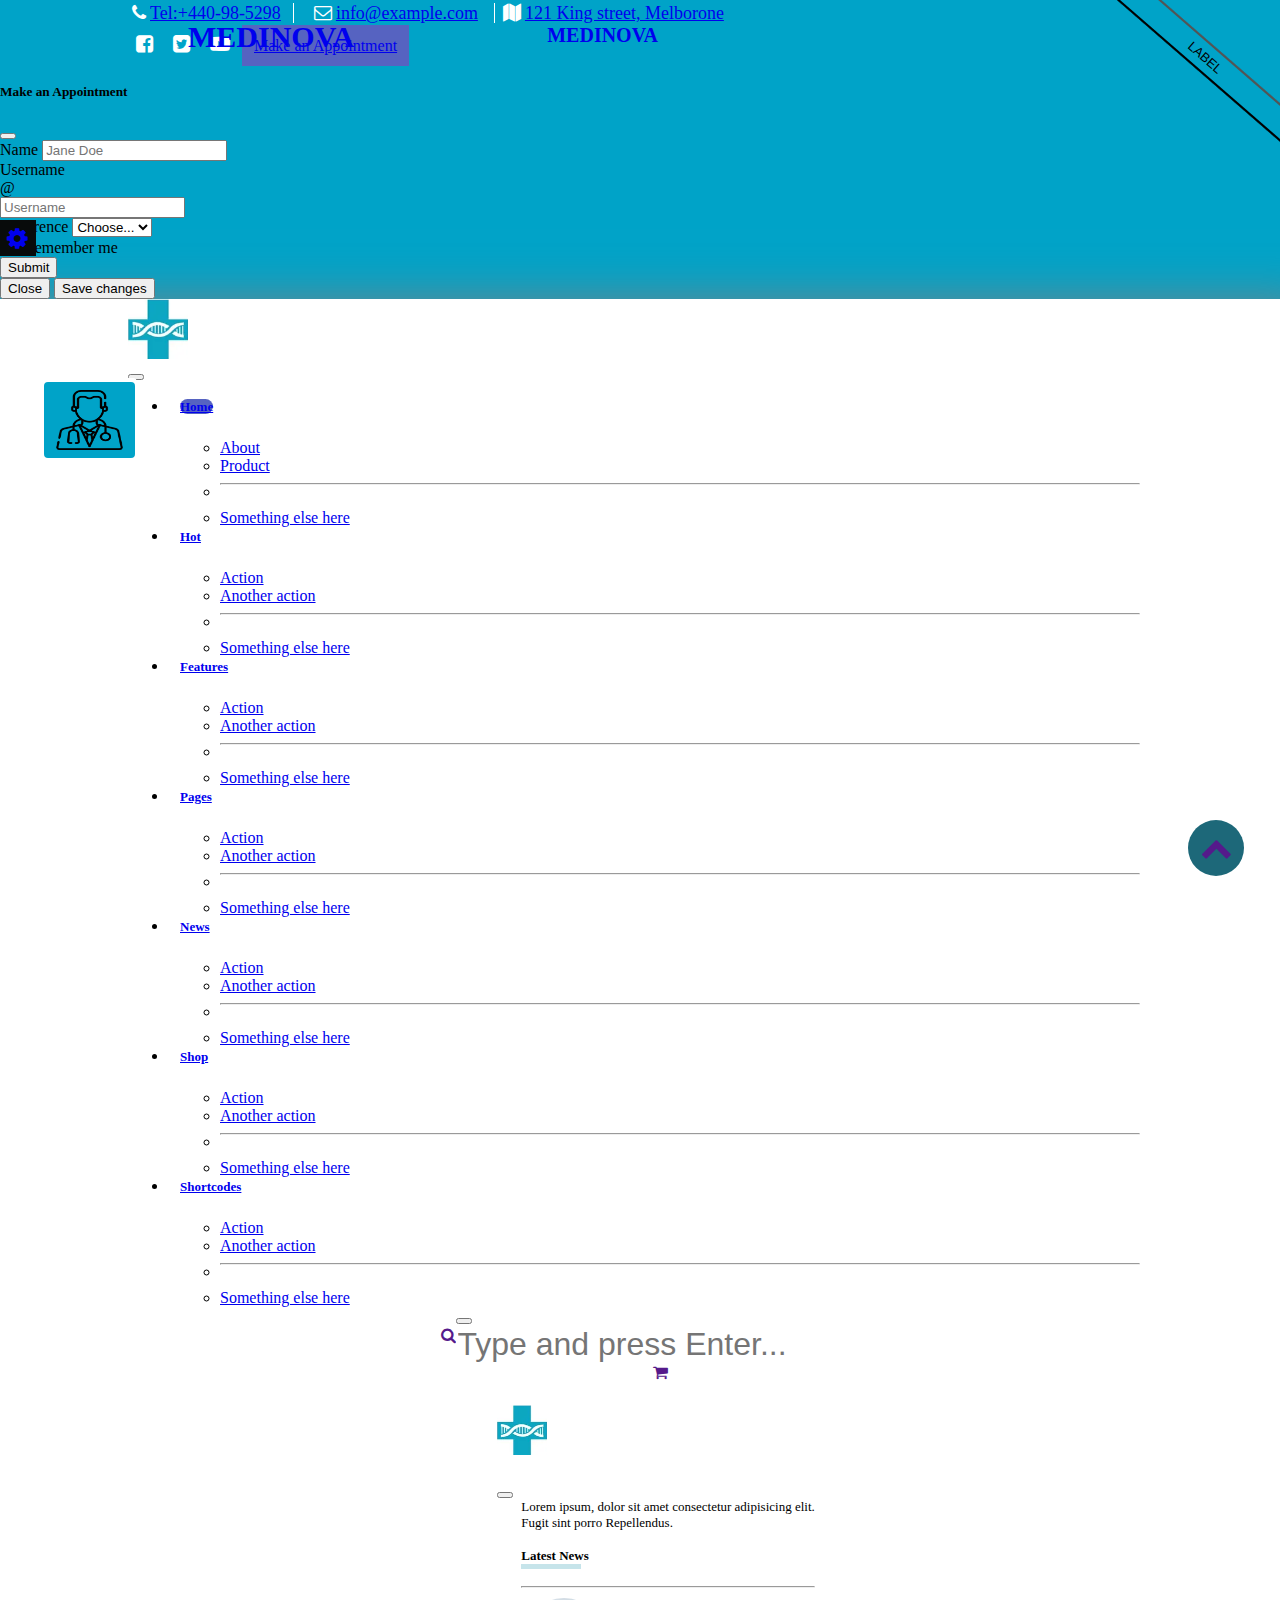
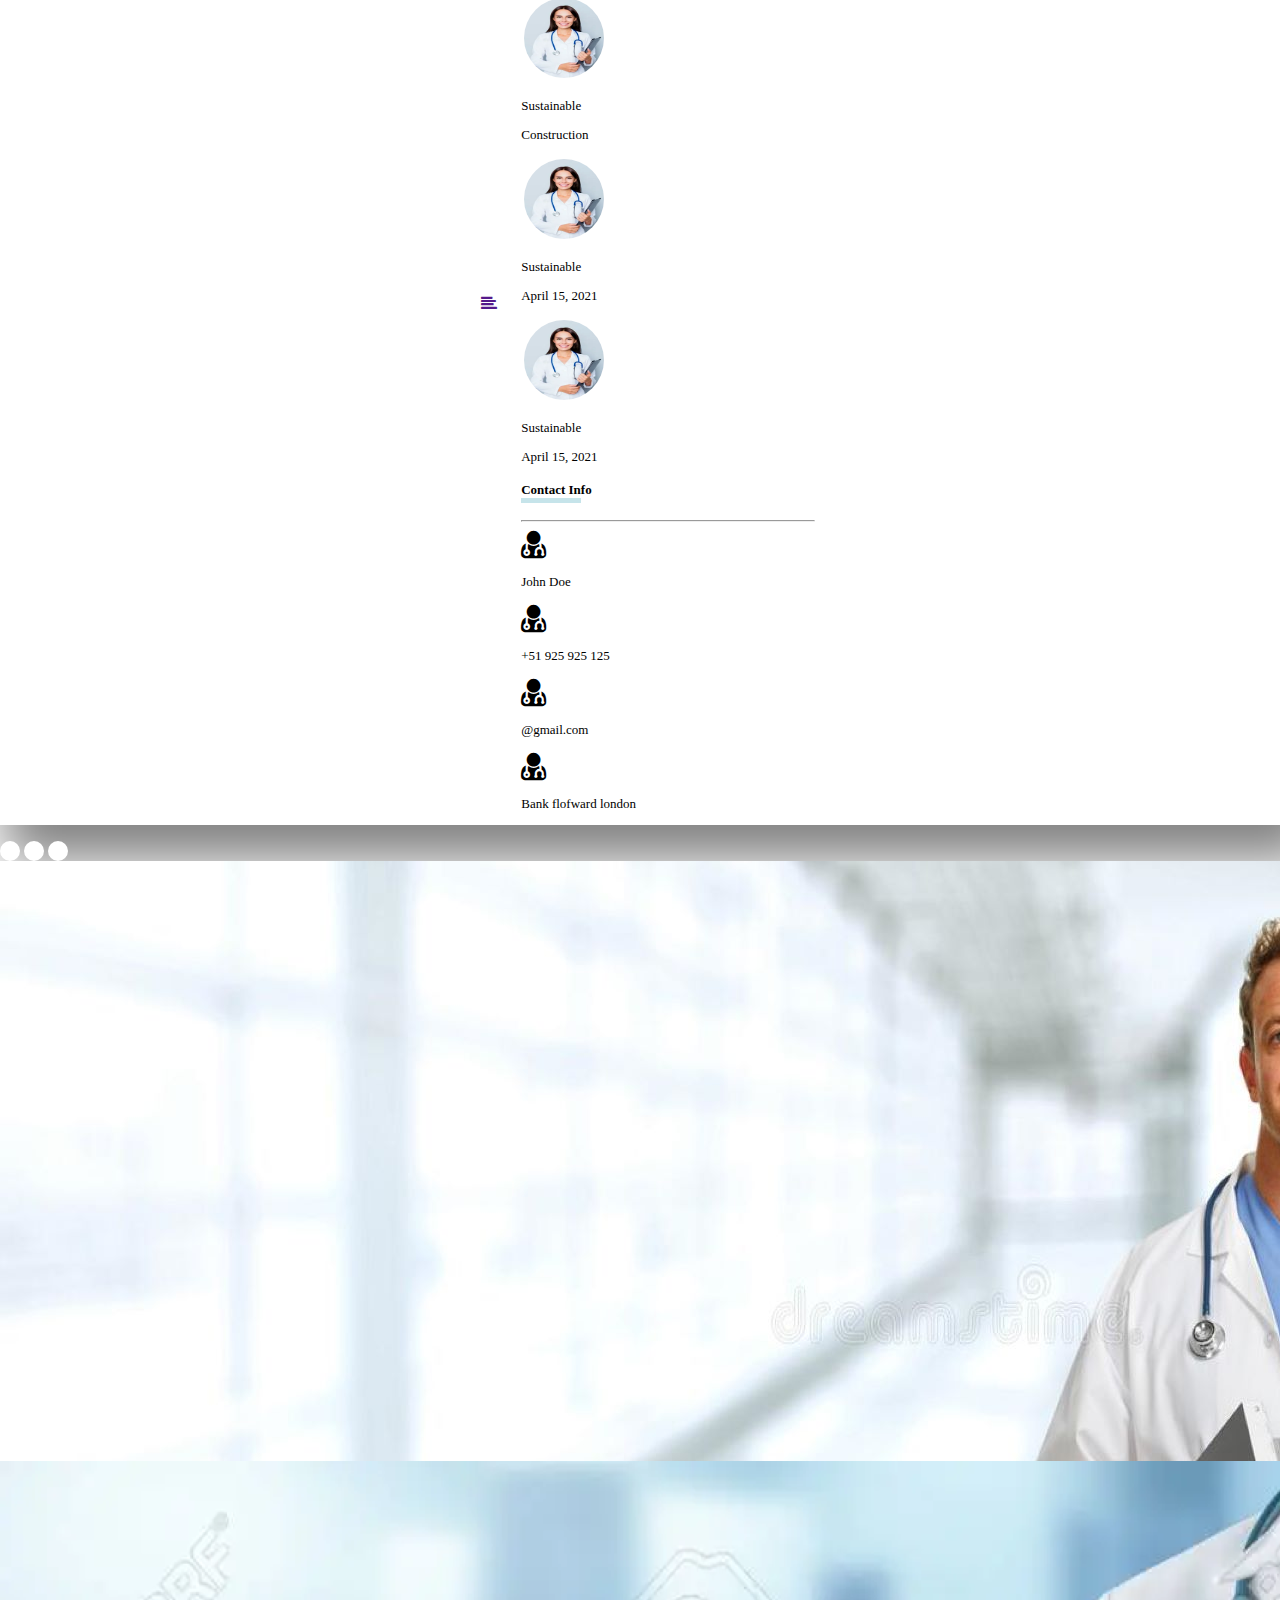
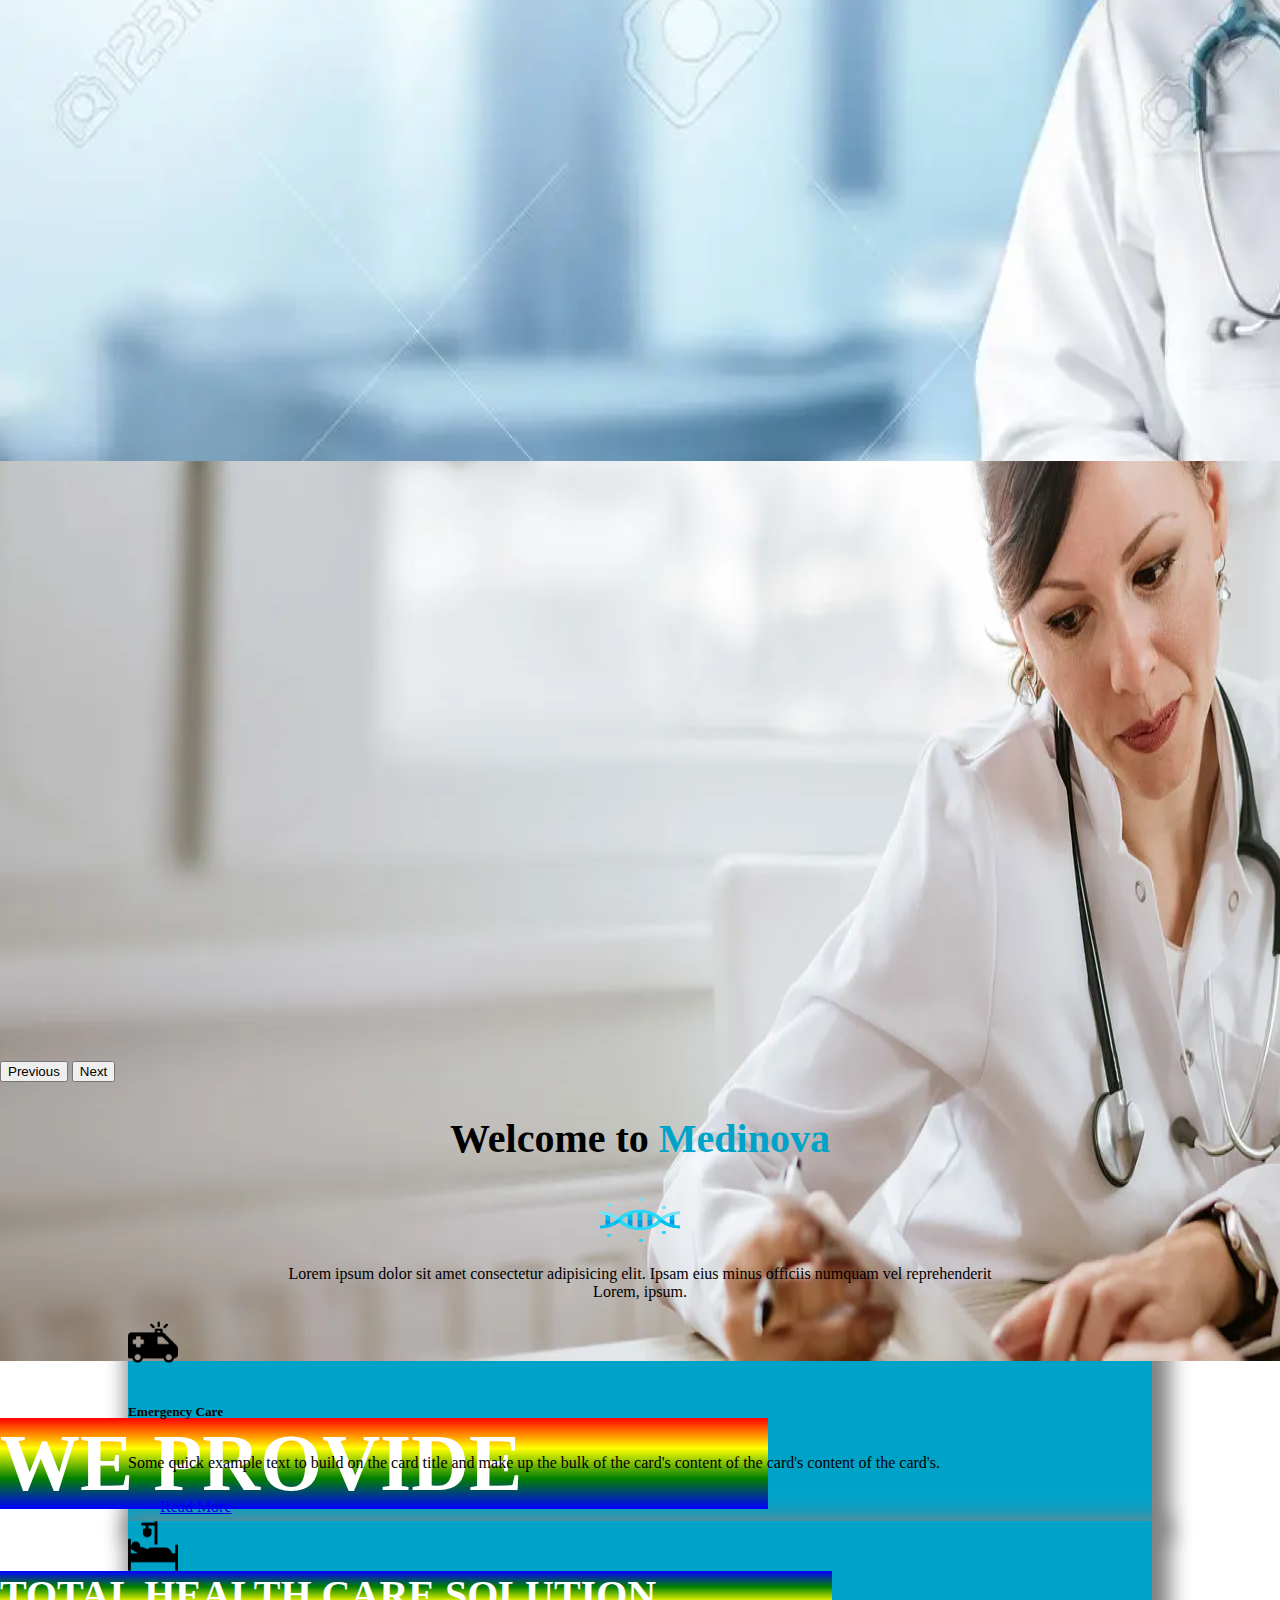
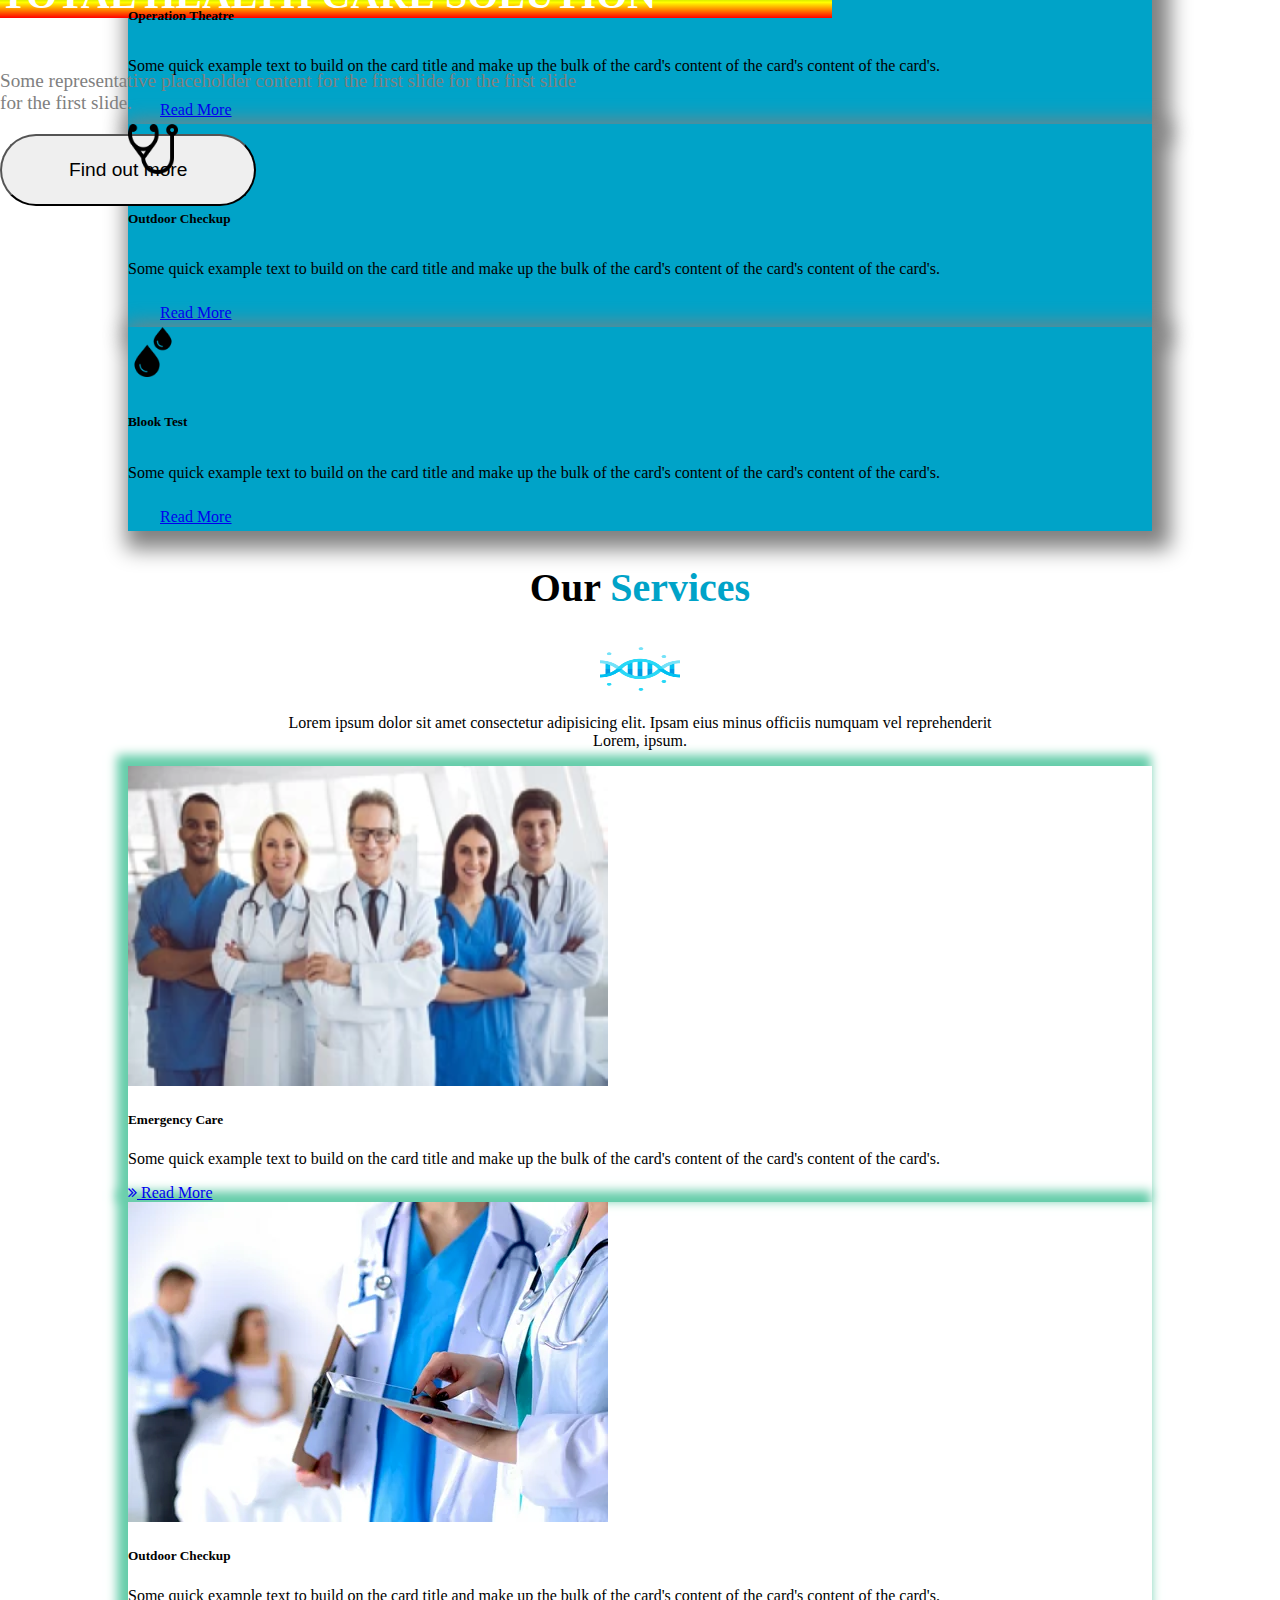
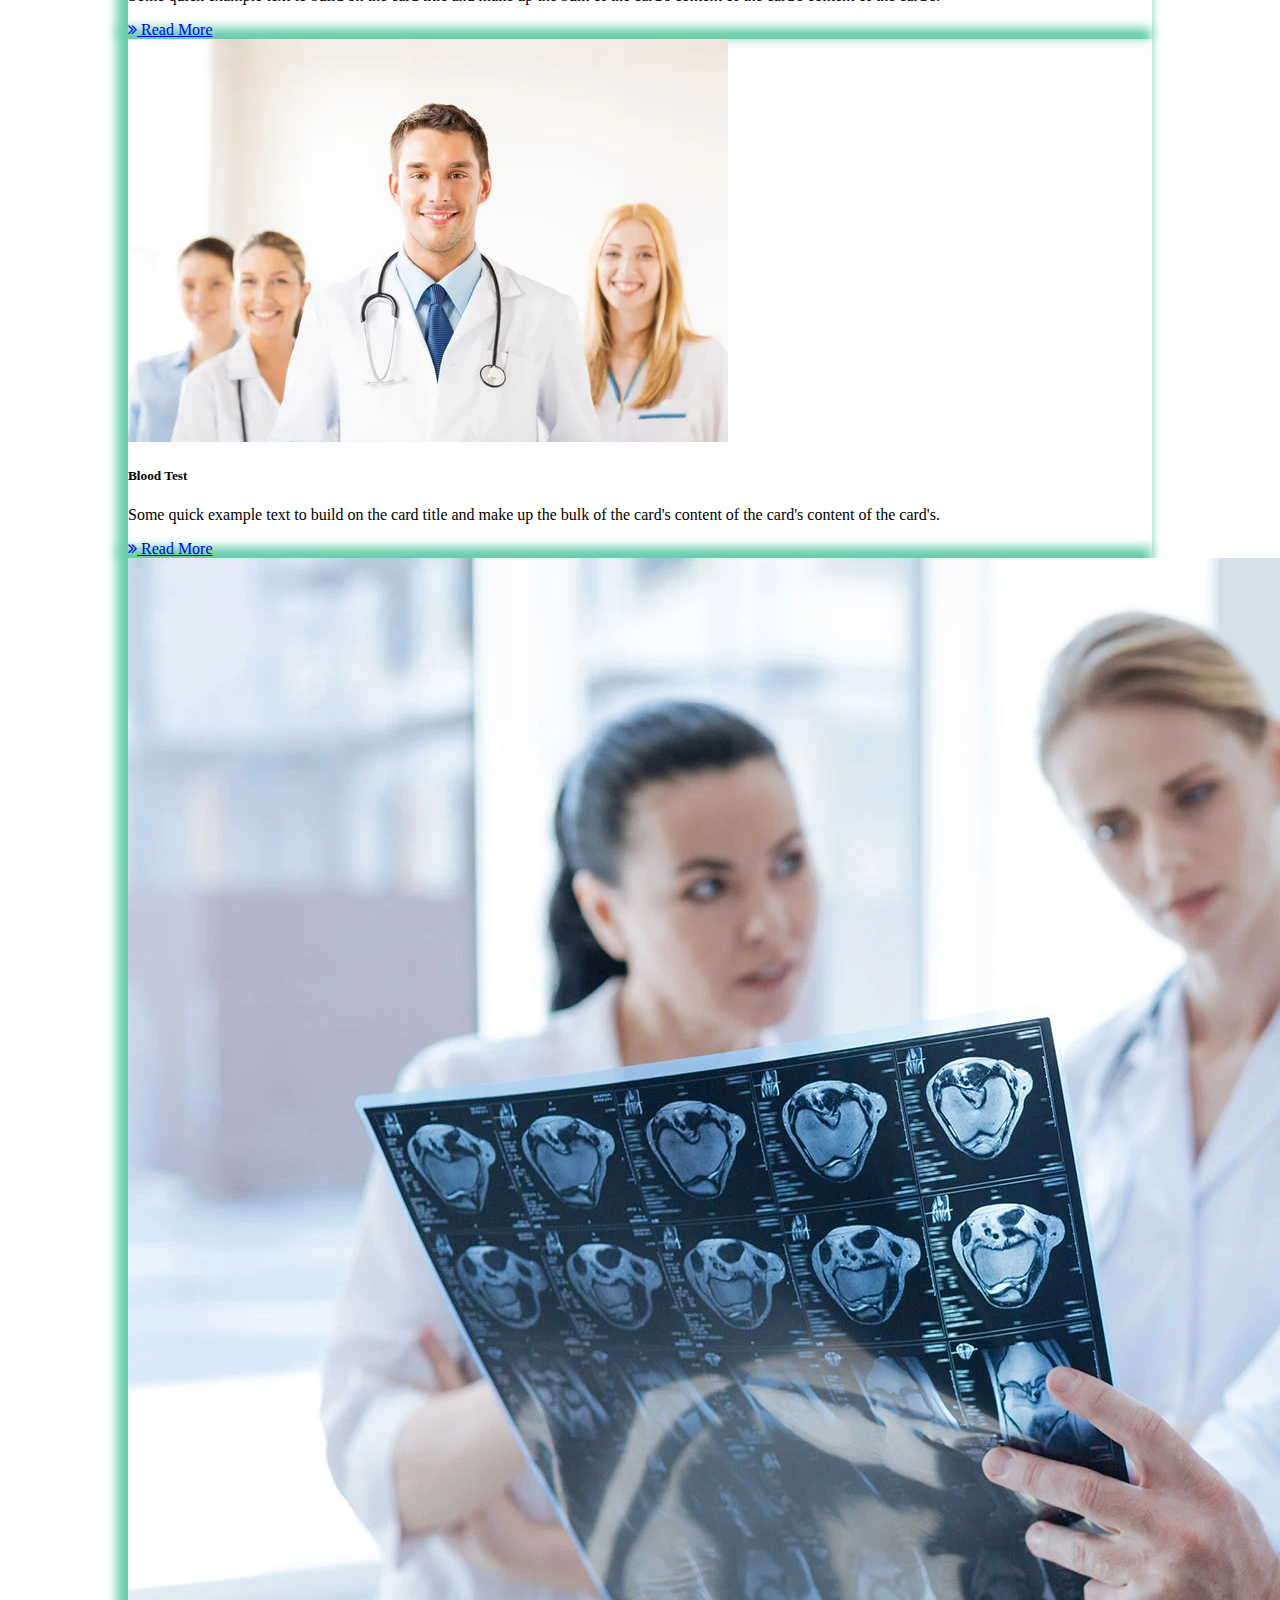
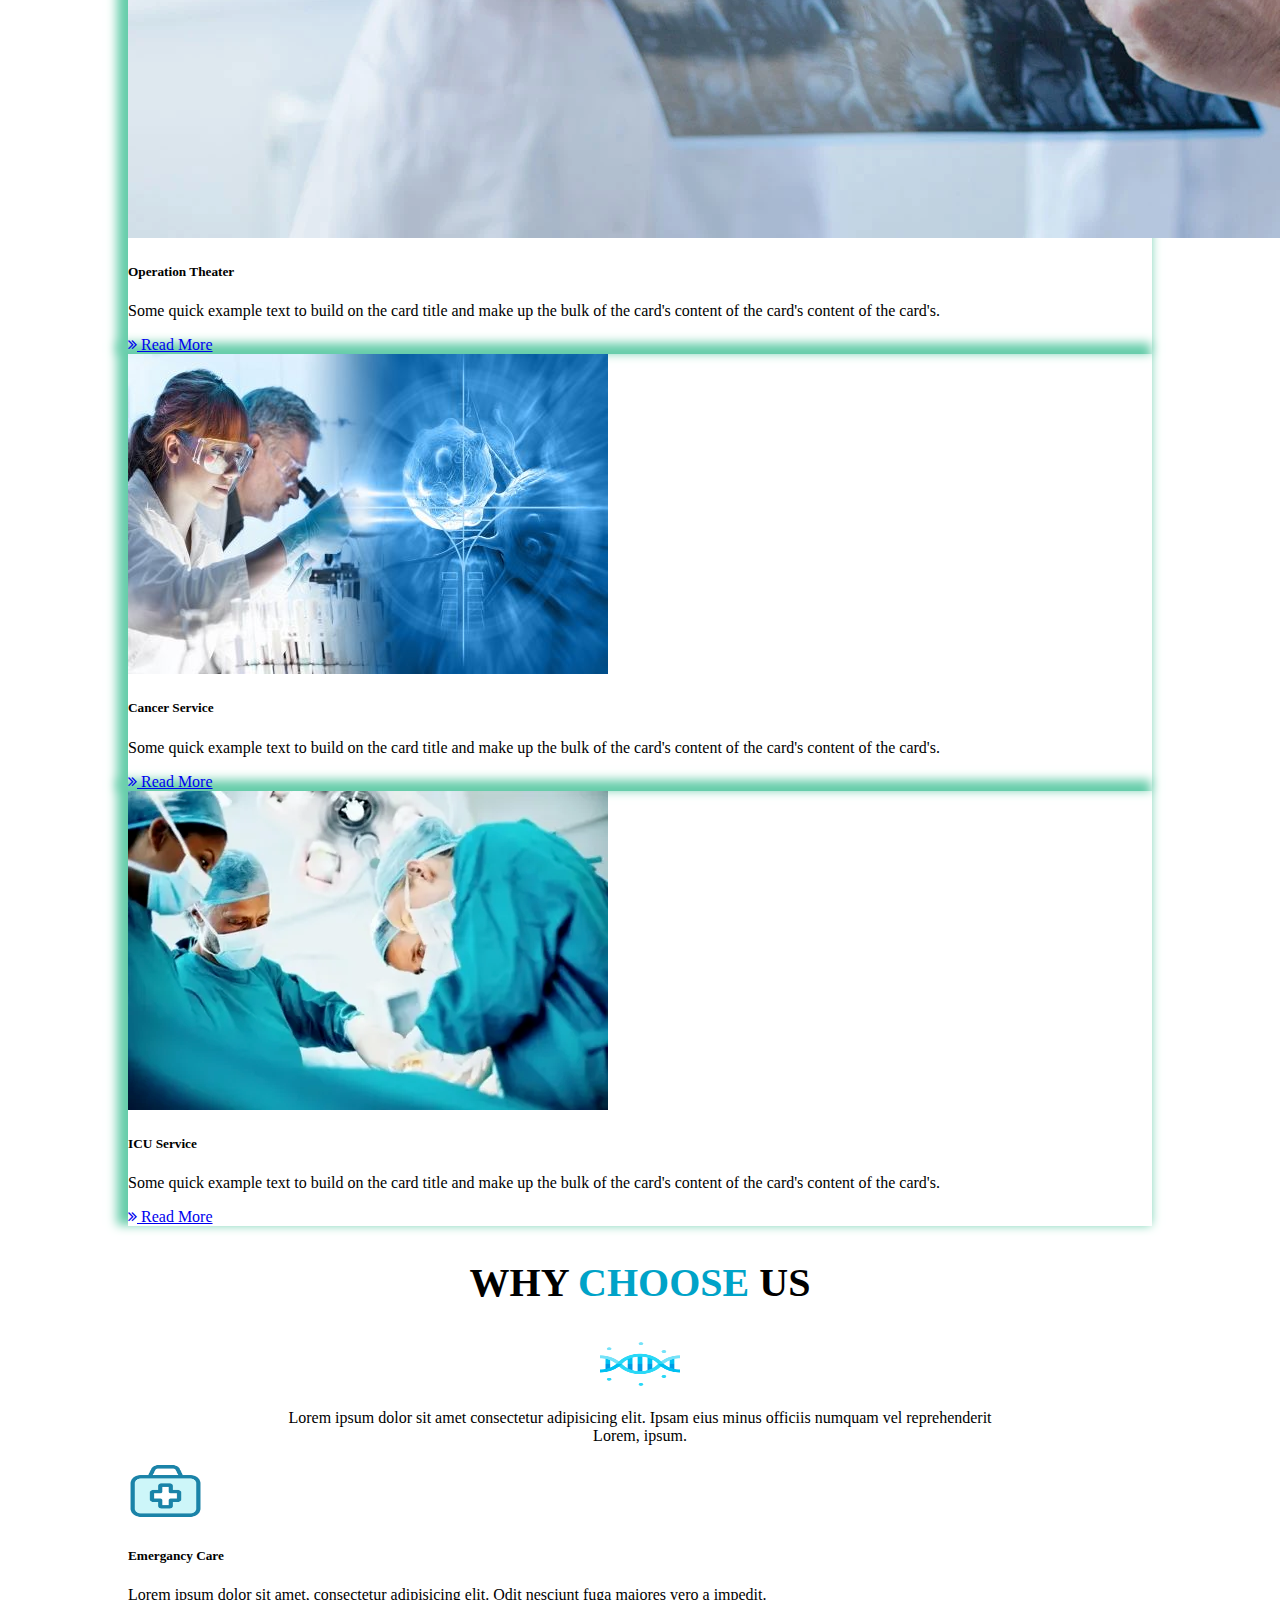
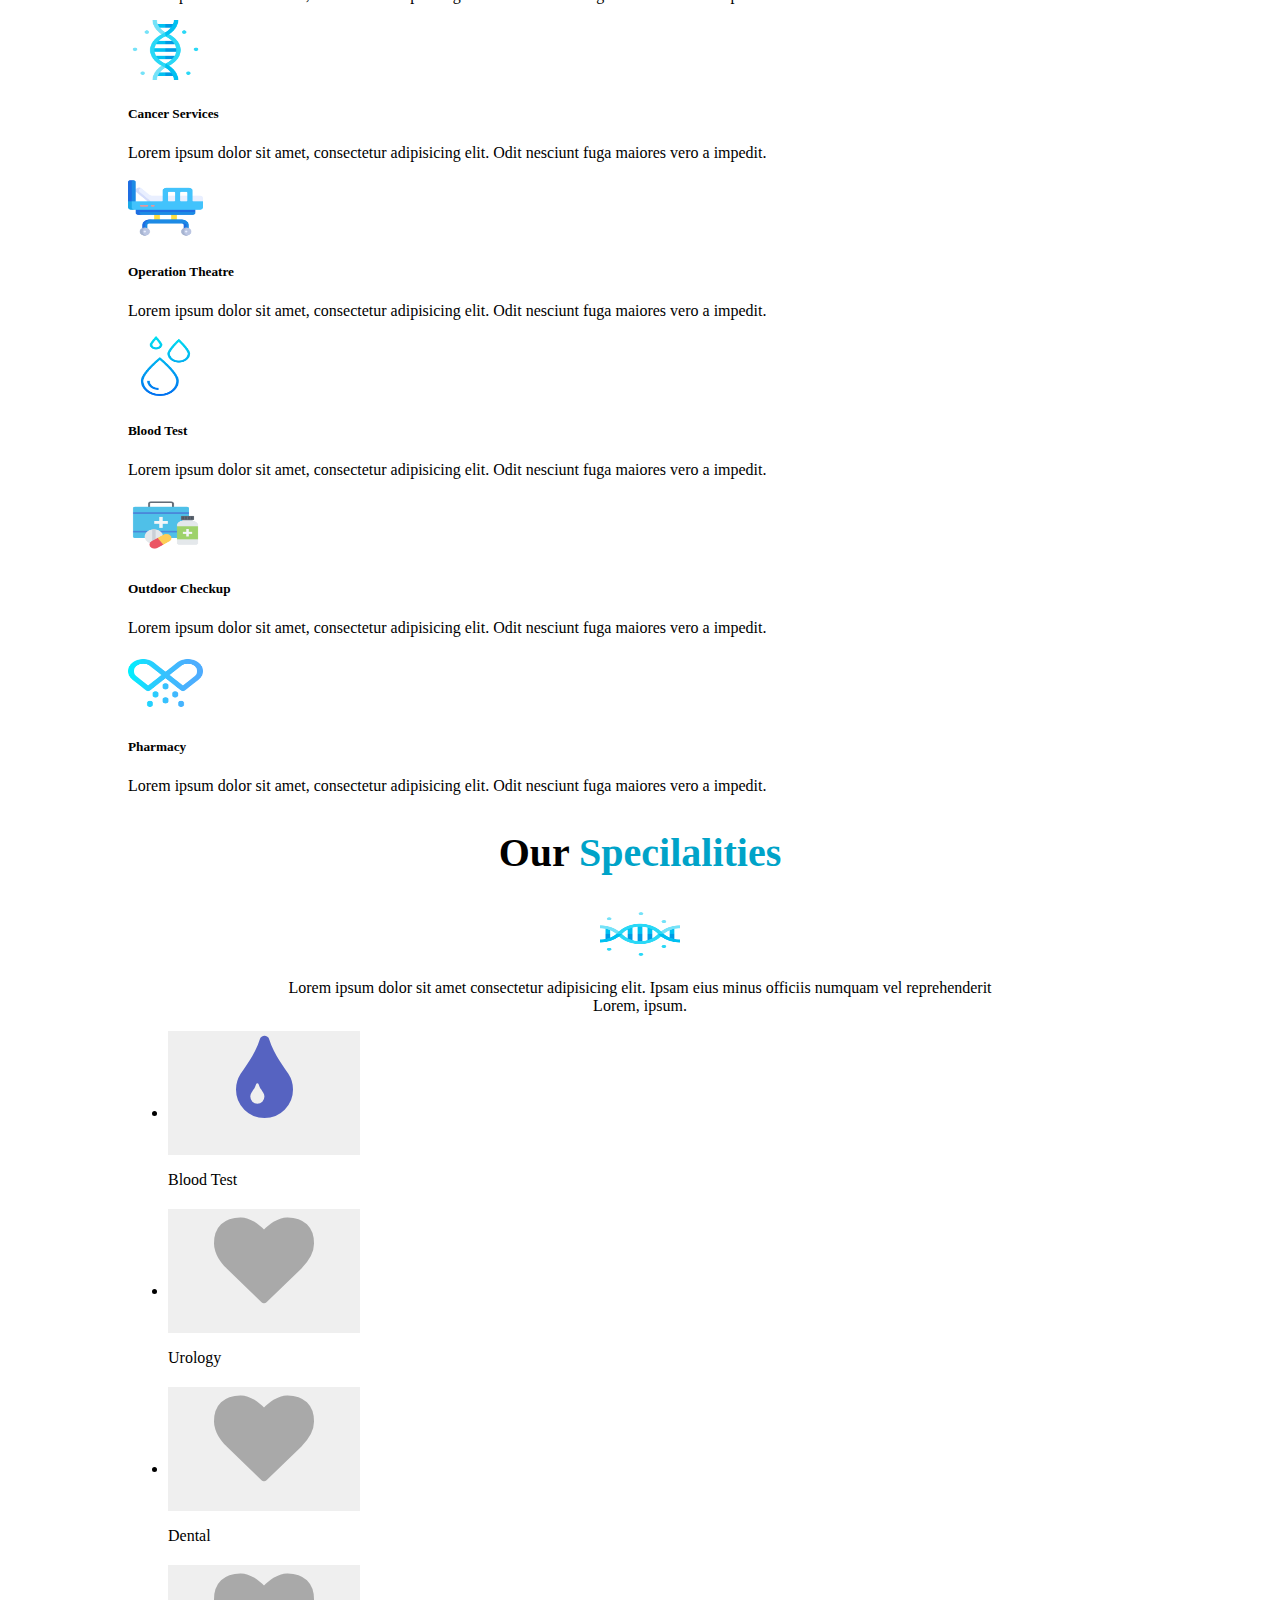
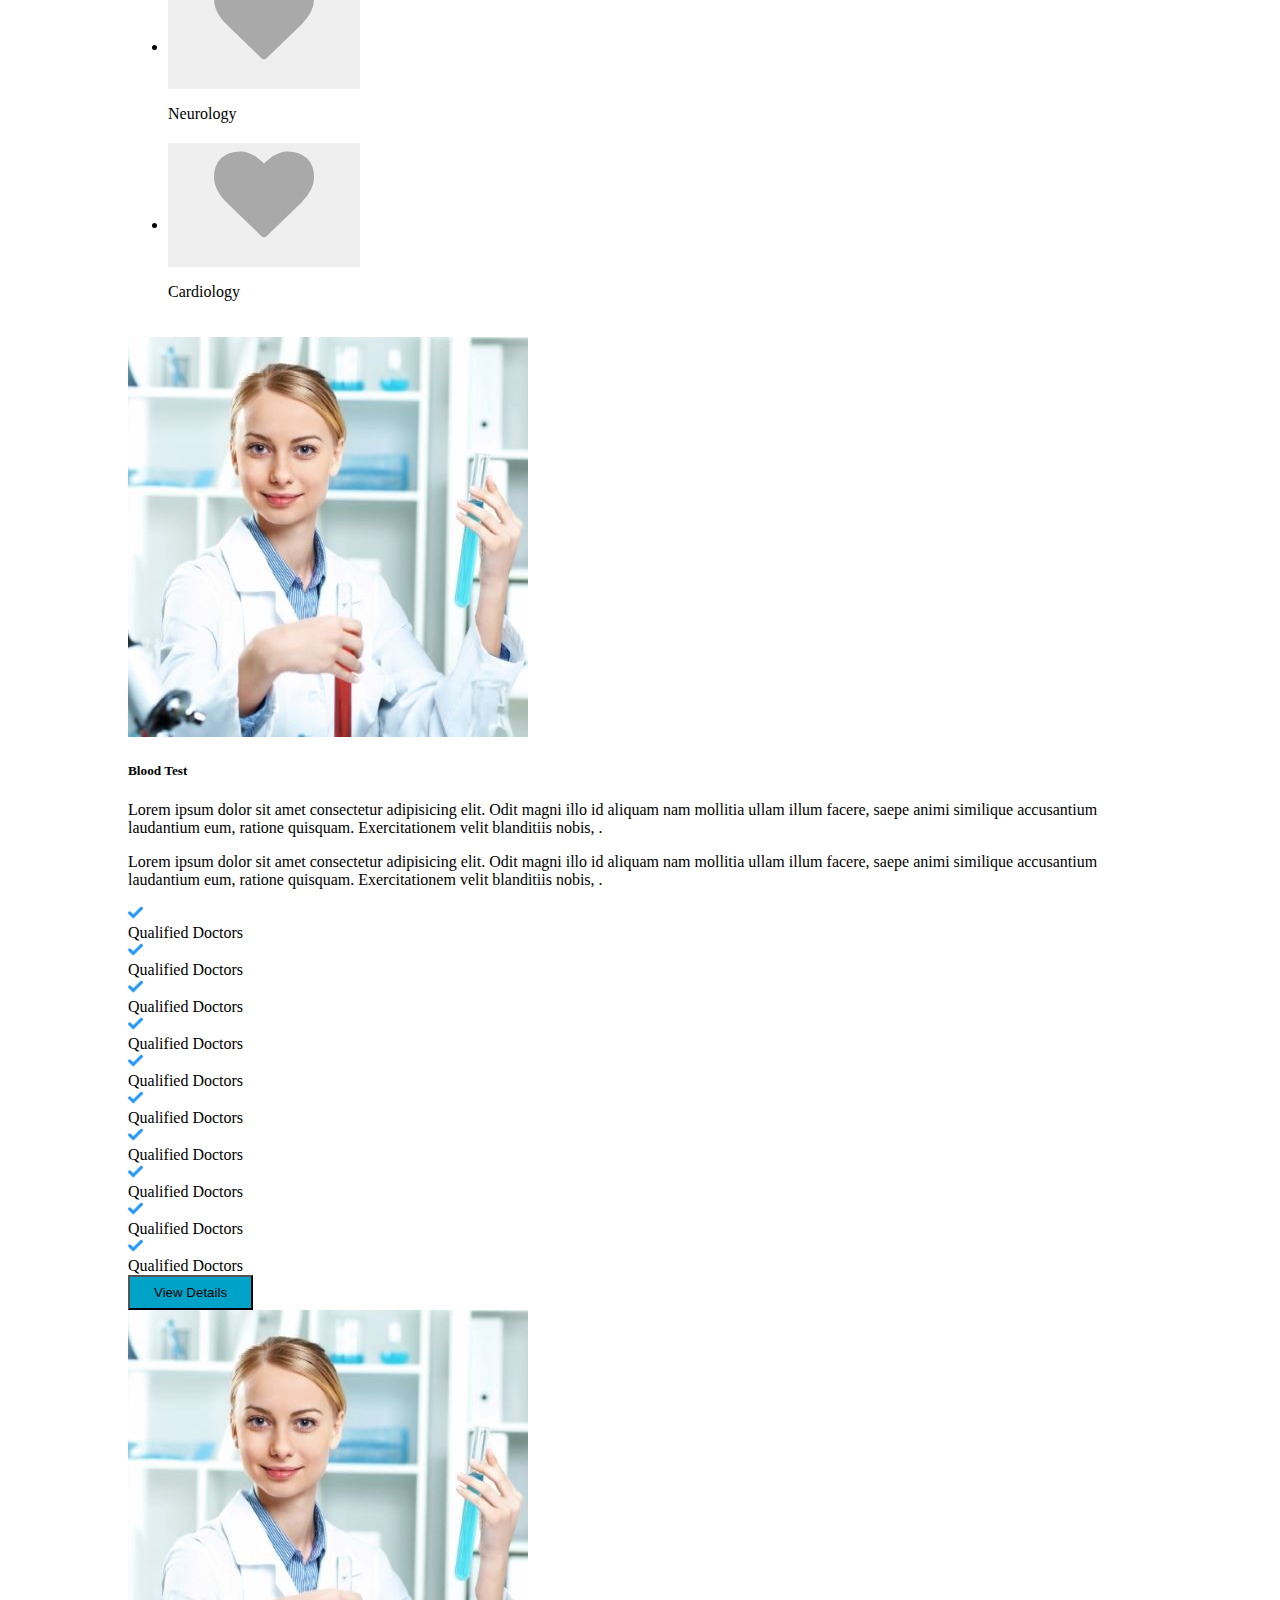
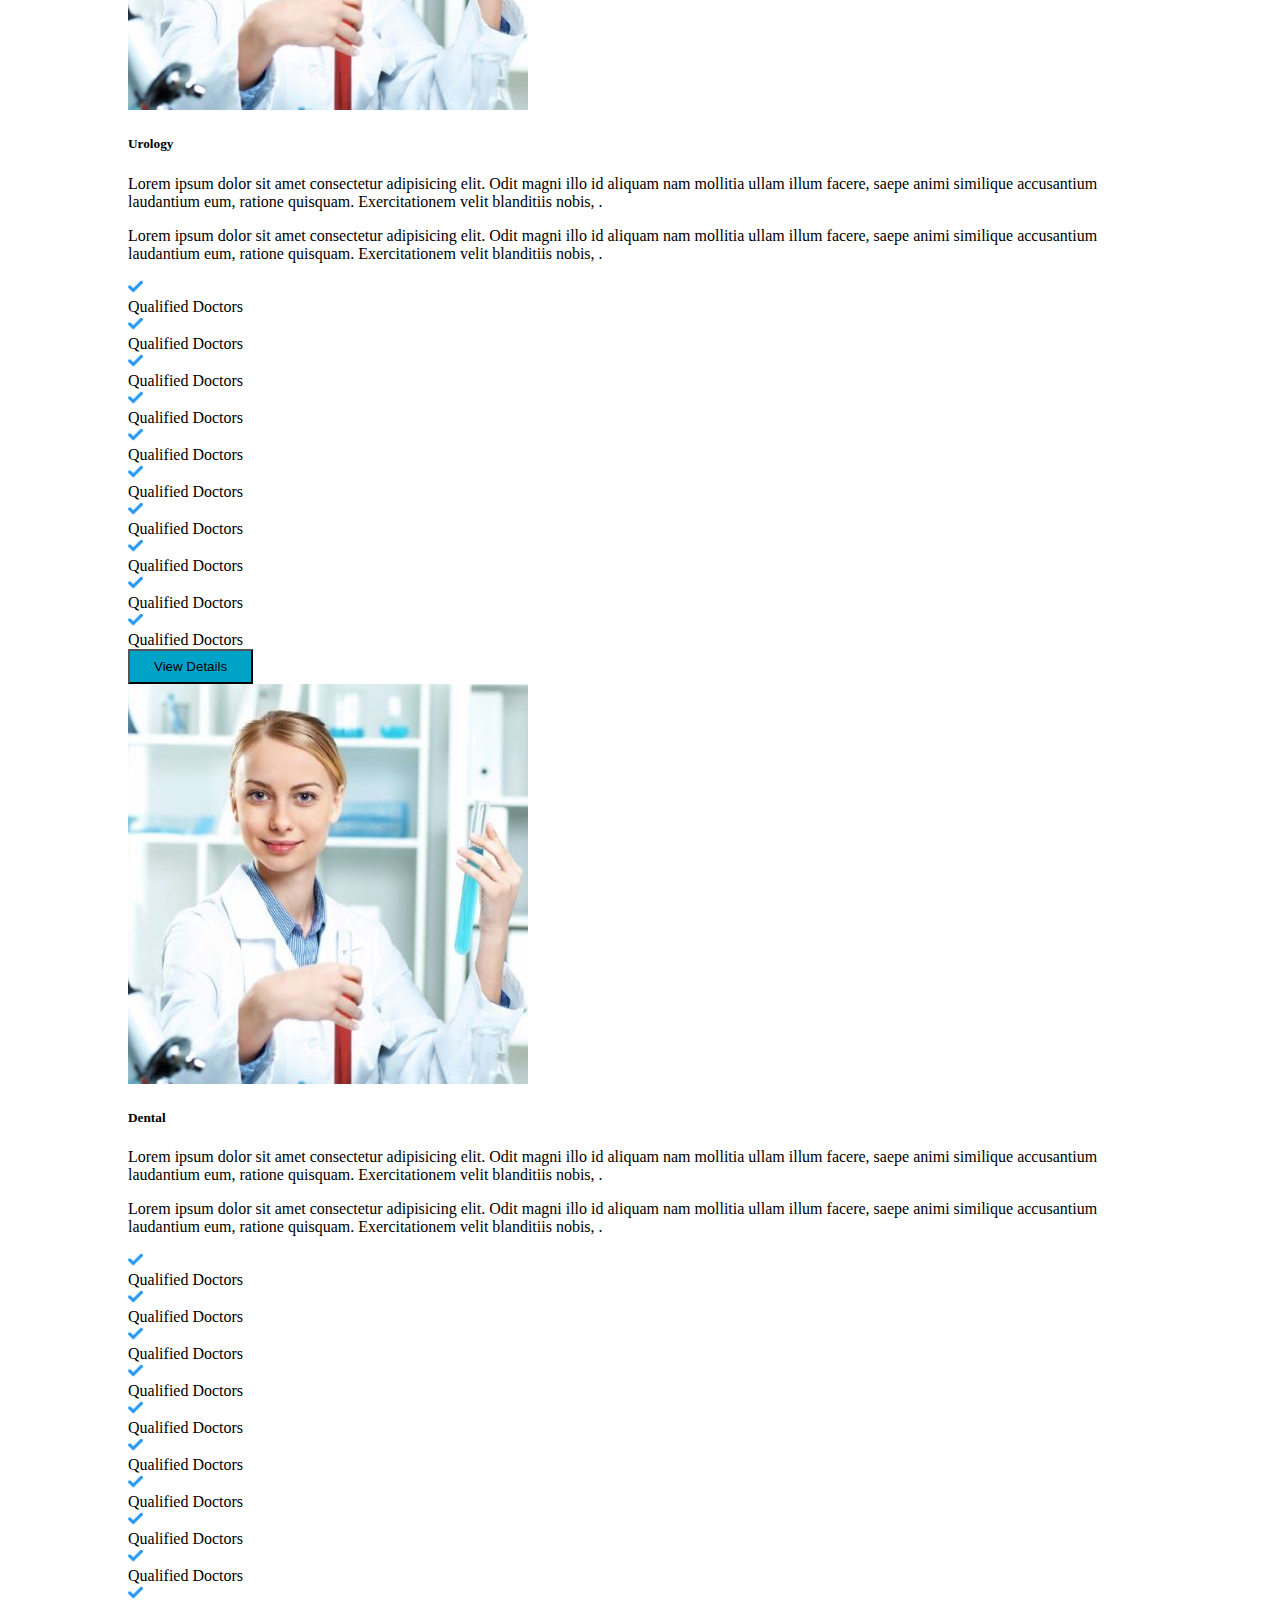
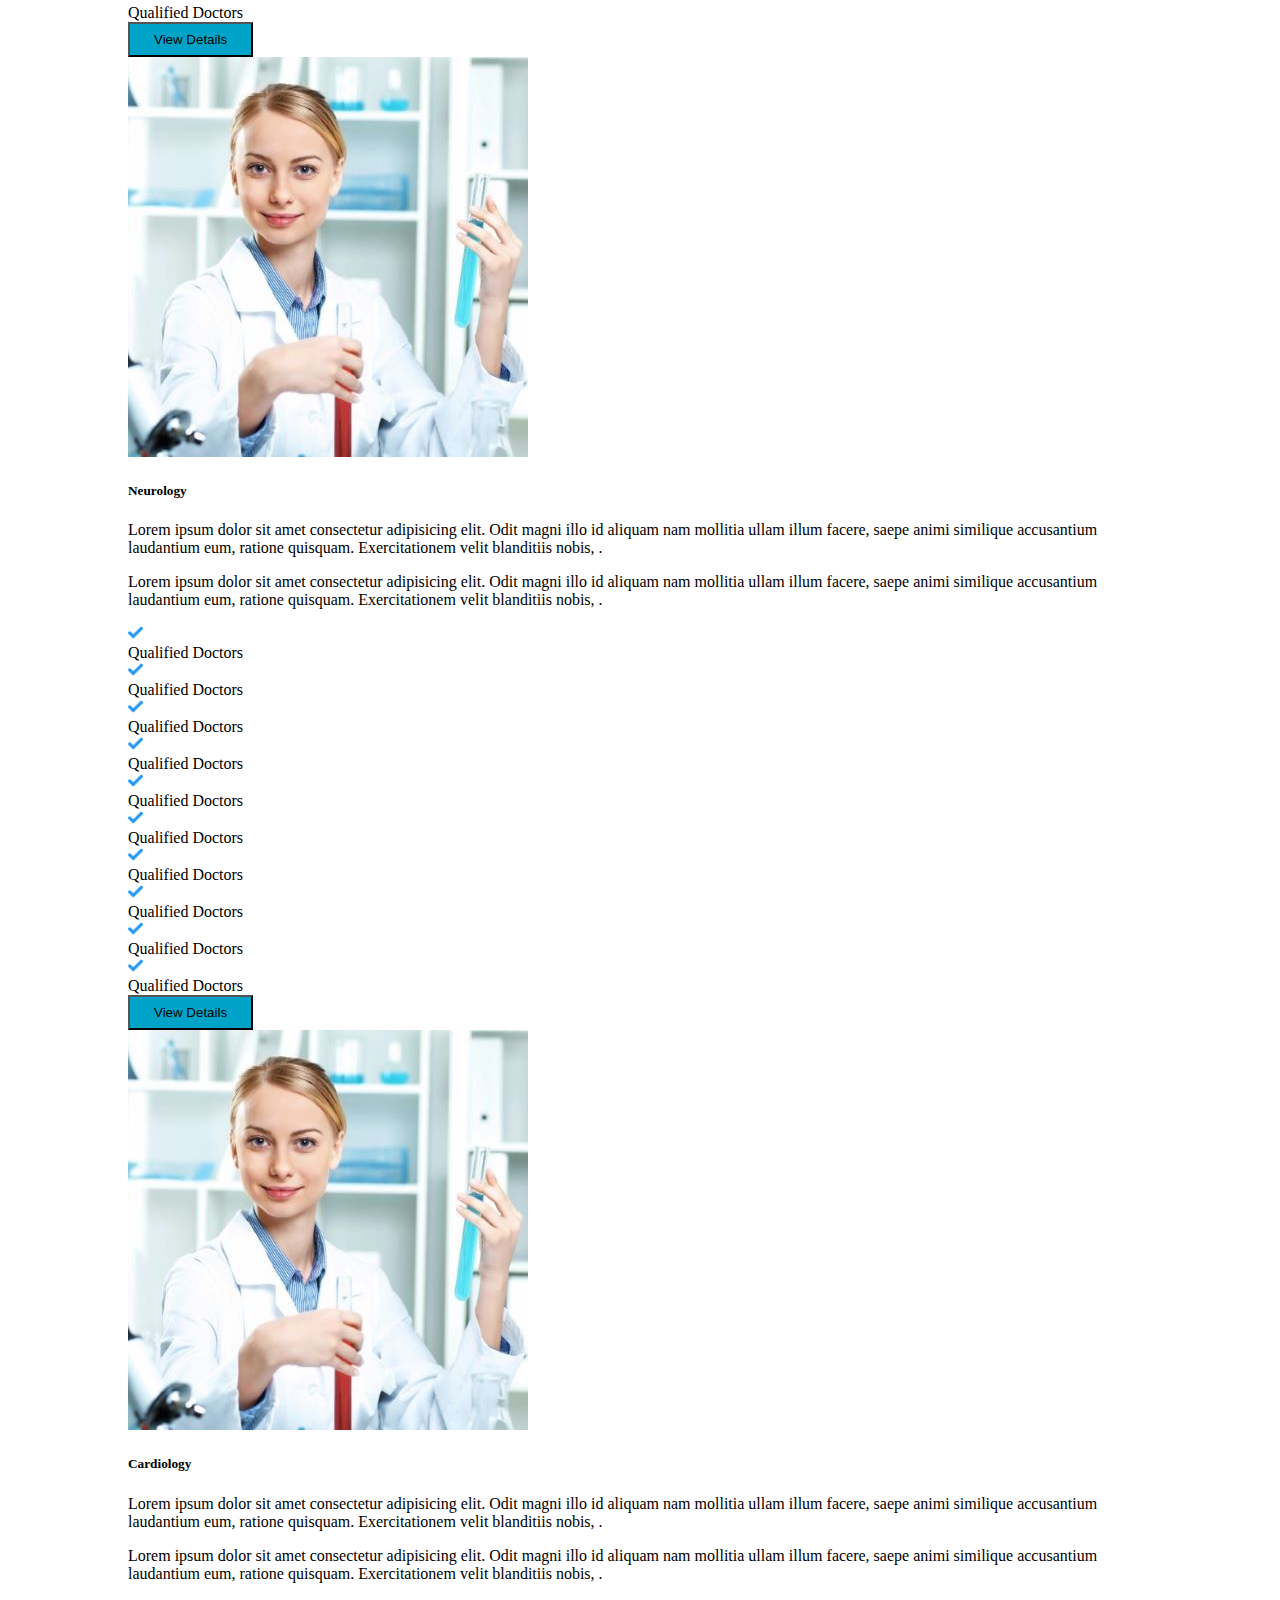
<file: index.html>
<!doctype html>
<html lang="en">

<head>

  <meta charset="utf-8">
  <meta name="viewport" content="width=device-width, initial-scale=1">
  <link rel="stylesheet" href="css/style.css">
  <link rel="stylesheet" href="https://cdnjs.cloudflare.com/ajax/libs/font-awesome/4.7.0/css/font-awesome.min.css">
  <script src="js/test.js"></script>
  <link href="https://cdn.jsdelivr.net/npm/bootstrap@5.1.3/dist/css/bootstrap.min.css" rel="stylesheet"
    integrity="sha384-1BmE4kWBq78iYhFldvKuhfTAU6auU8tT94WrHftjDbrCEXSU1oBoqyl2QvZ6jIW3" crossorigin="anonymous">


</head>

<body>
  <div class="section-site">
    <header class="header">
      <div class="header-inner-wrapper">
        <div class="container">
          <nav class="navbar navbar-light upper-navbar">

            <div class="contact-info">
              <a href="tel:+440-98-5298" class="navbar-brand text-white " style="margin-right: 8px;"><i
                  class="fa fa-phone" aria-hidden="true"></i>Tel:+440-98-5298</a>
              <a href="mailto:zeeshankhursheed680@gmail.com target_blank" class="navbar-brand text-white"
                style="border-left:1px solid white ; border-right:1px solid white; padding:0 16px; font-size: large;"><i
                  class="fa fa-envelope-o" aria-hidden="true"></i>info@example.com</a>
              <a href="https://goo.gl/maps/Lh7aTs5WWBfB57jaA" target="_blank" class="navbar-brand text-white"><i
                  class="fa fa-map" aria-hidden="true"></i>121 King street,
                Melborone</a>

            </div><!-- /.contact-info -->

            <div class="d-flex social-icons">
              <a href="https://facebook.com" target="_blank" class="pt-2"><i class="fa fa-facebook-square"
                  aria-hidden="true"></i></a>
              <a href="https://tweeter.com" target="_blank" class="pt-2"><i class="fa fa-twitter-square"
                  aria-hidden="true"></i></a>
              <a href="https://youtube.com" target="_blank" class="pt-2"><i class="fa fa-youtube-play"
                  aria-hidden="true"></i></a>
              <a href="#" class="btn btn-primary active" role="button" data-bs-toggle="modal"
                data-bs-target="#apointmentExampleModal">Make an
                Appointment</a>
            </div>
          </nav>
        </div>

        <!-- Modal -->
        <div class="modal fade" id="apointmentExampleModal" tabindex="-1" aria-labelledby="exampleModalLabel"
          aria-hidden="true">
          <div class="modal-dialog">
            <div class="modal-content">
              <div class="modal-header">
                <h5 class="modal-title" id="exampleModalLabel">Make an Appointment</h5>
                <button type="button" class="btn-close" data-bs-dismiss="modal" aria-label="Close"></button>
              </div>
              <div class="modal-body">


                <form class="row gy-2 gx-3 align-items-center">
                  <div class="col-auto">
                    <label class="visually-hidden" for="autoSizingInput">Name</label>
                    <input type="text" class="form-control" id="autoSizingInput" placeholder="Jane Doe">
                  </div>
                  <div class="col-auto">
                    <label class="visually-hidden" for="autoSizingInputGroup">Username</label>
                    <div class="input-group">
                      <div class="input-group-text">@</div>
                      <input type="text" class="form-control" id="autoSizingInputGroup" placeholder="Username">
                    </div>
                  </div>
                  <div class="col-auto">
                    <label class="visually-hidden" for="autoSizingSelect">Preference</label>
                    <select class="form-select" id="autoSizingSelect">
                      <option selected>Choose...</option>
                      <option value="1">One</option>
                      <option value="2">Two</option>
                      <option value="3">Three</option>
                    </select>
                  </div>
                  <div class="col-auto">
                    <div class="form-check">
                      <input class="form-check-input" type="checkbox" id="autoSizingCheck">
                      <label class="form-check-label" for="autoSizingCheck">
                        Remember me
                      </label>
                    </div>
                  </div>
                  <div class="col-auto">
                    <button type="submit" class="btn btn-primary">Submit</button>
                  </div>
                </form>




              </div>
              <div class="modal-footer">
                <button type="button" class="btn btn-secondary" data-bs-dismiss="modal">Close</button>
                <button type="button" class="btn btn-primary">Save changes</button>
              </div>
            </div>
          </div>
        </div>
      </div><!-- /.header-inner-wrapper -->

      <!-- <div class="triangle-up sodo">

      </div>/.triangle-up -->


      <div class="lower-navbar-wrapper">
        <nav class="navbar navbar-expand-lg navbar-light ">
          <div class="container">
            <a class="navbar-brand" href="./index.html"><img src="img/logo.png" alt="" style="width:60px ;position: relative;"> <b
                style="font-size:30px;position: absolute; top: 20px;">MEDINOVA</b> <br><span
                style="font-weight:lighter; font-size:small; position: absolute;left: 272px; top: 48px; "></a>
            <button class="navbar-toggler" type="button" data-bs-toggle="collapse"
              data-bs-target="#navbarSupportedContent" aria-controls="navbarSupportedContent" aria-expanded="false"
              aria-label="Toggle navigation">
              <span class="navbar-toggler-icon"></span>
            </button>
            <div class="collapse navbar-collapse" id="navbarSupportedContent">
              <ul class="navbar-nav me-auto mb-2 mb-lg-0">
              </ul>


              <div class="d-flex">

                <ul class="navbar-nav me-auto mb-2 mb-lg-0 ">
                  <li class="nav-item dropdown">
                    <a  class="nav-link dropdown-toggle active text-white"
                      style="background-color:rgba(86,99,193,255) ;border-radius: 30px; " href="#" id="navbarDropdown"
                      role="button" data-bs-toggle="dropdown" aria-expanded="false">
                      Home
                    </a>
                    <ul class="dropdown-menu" aria-labelledby="navbarDropdown">
                      <li><a class="dropdown-item" href="./about.html"  >About</a></li>
                      <li><a class="dropdown-item" href="./product.html" >Product</a></li>
                      <li>
                        <hr class="dropdown-divider">
                      </li>
                      <li><a class="dropdown-item" href="#">Something else here</a></li>
                    </ul>
                  </li>

                  <li class="nav-item dropdown">
                    <a class="nav-link dropdown-toggle" href="#" id="navbarDropdown" role="button"
                      data-bs-toggle="dropdown" aria-expanded="false">
                      Hot
                    </a>
                    <ul class="dropdown-menu" aria-labelledby="navbarDropdown">
                      <li><a class="dropdown-item" href="#">Action</a></li>
                      <li><a class="dropdown-item" href="#">Another action</a></li>
                      <li>
                        <hr class="dropdown-divider">
                      </li>
                      <li><a class="dropdown-item" href="#">Something else here</a></li>
                    </ul>
                  </li>

                  <li class="nav-item dropdown">
                    <a class="nav-link dropdown-toggle" href="#" id="navbarDropdown" role="button"
                      data-bs-toggle="dropdown" aria-expanded="false">
                      Features
                    </a>
                    <ul class="dropdown-menu" aria-labelledby="navbarDropdown">
                      <li><a class="dropdown-item" href="#">Action</a></li>
                      <li><a class="dropdown-item" href="#">Another action</a></li>
                      <li>
                        <hr class="dropdown-divider">
                      </li>
                      <li><a class="dropdown-item" href="#">Something else here</a></li>
                    </ul>
                  </li>
                  <li class="nav-item dropdown">
                    <a class="nav-link dropdown-toggle" href="#" id="navbarDropdown" role="button"
                      data-bs-toggle="dropdown" aria-expanded="false">
                      Pages
                    </a>
                    <ul class="dropdown-menu" aria-labelledby="navbarDropdown">
                      <li><a class="dropdown-item" href="#">Action</a></li>
                      <li><a class="dropdown-item" href="#">Another action</a></li>
                      <li>
                        <hr class="dropdown-divider">
                      </li>
                      <li><a class="dropdown-item" href="#">Something else here</a></li>
                    </ul>
                  </li>

                  <li class="nav-item dropdown">
                    <a class="nav-link dropdown-toggle" href="#" id="navbarDropdown" role="button"
                      data-bs-toggle="dropdown" aria-expanded="false">
                      News
                    </a>
                    <ul class="dropdown-menu" aria-labelledby="navbarDropdown">
                      <li><a class="dropdown-item" href="#">Action</a></li>
                      <li><a class="dropdown-item" href="#">Another action</a></li>
                      <li>
                        <hr class="dropdown-divider">
                      </li>
                      <li><a class="dropdown-item" href="#">Something else here</a></li>
                    </ul>
                  </li>

                  <li class="nav-item dropdown">
                    <a class="nav-link dropdown-toggle" href="#" id="navbarDropdown" role="button"
                      data-bs-toggle="dropdown" aria-expanded="false">
                      Shop
                    </a>
                    <ul class="dropdown-menu" aria-labelledby="navbarDropdown">
                      <li><a class="dropdown-item" href="#">Action</a></li>
                      <li><a class="dropdown-item" href="#">Another action</a></li>
                      <li>
                        <hr class="dropdown-divider">
                      </li>
                      <li><a class="dropdown-item" href="#">Something else here</a></li>
                    </ul>
                  </li>

                  <li class="nav-item dropdown">
                    <a class="nav-link dropdown-toggle" href="#" id="navbarDropdown" role="button"
                      data-bs-toggle="dropdown" aria-expanded="false">
                      Shortcodes
                    </a>
                    <ul class="dropdown-menu" aria-labelledby="navbarDropdown">
                      <li><a class="dropdown-item" href="#">Action</a></li>
                      <li><a class="dropdown-item" href="#">Another action</a></li>
                      <li>
                        <hr class="dropdown-divider">
                      </li>
                      <li><a class="dropdown-item" href="#">Something else here</a></li>
                    </ul>
                  </li>

                  <li class="nav-item " style="display:flex; justify-content: center; align-items:center;">
                    <a href="" data-bs-toggle="modal" data-bs-target="#staticBackdrop"><i
                        class="fa fa-search text-muted" aria-hidden="true"></i></a>

                    <!-- Modal -->
                    <div class="modal fade" id="staticBackdrop" data-bs-backdrop="static" data-bs-keyboard="false"
                      tabindex="-1" aria-labelledby="staticBackdropLabel" aria-hidden="true">
                      <div class="modal-dialog" style="max-width:100% ; top:-30px;">
                        <div class="modal-content">
                          <div class="modal-header" style="border-bottom: 0;">

                            <button type="button" class="btn-close" data-bs-dismiss="modal" aria-label="Close"></button>
                          </div>
                          <div class="modal-body">
                            <input type="text" class="form-control text-center pb-5"
                              style="border: 0; font-size: xx-large; box-shadow: none;" id="exampleFormControlInput1"
                              placeholder="Type and press Enter...">
                          </div>

                        </div>
                      </div>
                    </div>
                  </li>



                  <li class="nav-item "  style="display:flex; justify-content: center; align-items:center;">
                    <div class="col-md-12"  style="display:flex; justify-content: center; align-items:center; position: relative;">
                      <!-- <a href="" style="position: relative;"  onmouseenter="show()" onmouseleave="hide()" ><i class="fa fa-shopping-cart text-muted" aria-hidden="true">
                        </i></a> -->
                        <a href=""  onmouseenter="myfunction()" onmouseleave="hide()"><i class="fa fa-shopping-cart text-muted" aria-hidden="true">
                        </i></a>
                    </div>
                        <div id="suits"style="display: none;">

                          <div class="row pt-5 " >
                            <div class="col-md-6 text-center">
                              <i class="fa fa-times" aria-hidden="true">Banie</i>
                              <p>1 x $ 18.00</p>
                            </div><!-- /.col-md-6 -->
                            <div class="col-md-6">
                              <img style="width: 50px; height: 50px;" src="img/doctor.png" alt="">
                            </div><!-- /.col-md-6 -->
                            <div class="col-md-12 pt-5 text-center">
                              <button type="button" class=" btn-primary text-white" >View Chart</button>
                              <button type="button" class=" btn-primary text-white" >Check Out</button>
                            </div><!-- /.col-md-6 -->
                          </div><!-- /.row -->

                         
                        </div>

                    
                  </li>



                  <li class="nav-item " style="display:flex; justify-content: center; align-items:center;">
                    <div class="col-md-12" style="display:flex; justify-content: center; align-items:center;">
                      <a href="" data-bs-toggle="modal" data-bs-target="#eventBackdrop"><i
                          class="fa fa-align-left text-muted" aria-hidden="true"></i></a>
                    </div><!-- /.col-md-12 -->


                    <!-- Modal -->
                    <div class="modal fade" id="eventBackdrop" data-bs-backdrop="static" data-bs-keyboard="false"
                      tabindex="-1" aria-labelledby="eventBackdropLabel" aria-hidden="true" style=" height: 110%;   top: -31px;
                      left: 435px;">
                      <div class="modal-dialog">
                        <div class="modal-content">
                          <div class="modal-header">
                            <h5 class="modal-title" id="eventBackdropLabel"> <a class="navbar-brand " href="#"
                                style="margin-top: 20px;"><img src="img/logo.png" alt=""
                                  style="width:50px ;position: relative;"> <b
                                  style="font-size:20px;position: absolute; top: 24px;  ">MEDINOVA</b> <br><span
                                  style="font-weight:lighter; font-size:small; position: absolute;left: 272px; top: 48px; "></a>
                            </h5>
                            <button type="button" class="btn-close" data-bs-dismiss="modal" aria-label="Close"
                              style="margin-top: -80px;"></button>
                          </div>
                          <p style="margin: 0 24px; font-size:small;">Lorem ipsum, dolor sit amet consectetur
                            adipisicing elit. <br>Fugit sint porro Repellendus.</p>

                          <footer class="footer psudo">

                            <div class="row  pt-4">


                              <div class="col-md-6 " style="margin: 0 24px; font-size:small;">
                                <h4>Latest News</h4>
                                <hr>
                                <div class="row doctor">
                                  <div class="col-md-4">
                                    <img src="img/card 1.png" alt="">
                                  </div><!-- /.col-md-6 -->
                                  <div class="col-md-6">
                                    <p>Sustainable</p>
                                    <p>Construction</p>

                                  </div><!-- /.col-md-6 -->

                                  <div class="col-md-4 pt-3">
                                    <img src="img/card 1.png" alt="">
                                  </div><!-- /.col-md-6 -->
                                  <div class="col-md-6 pt-4">
                                    <p>Sustainable</p>

                                    <p>April 15, 2021</p>
                                  </div><!-- /.col-md-6 -->

                                  <div class="col-md-4 pt-3">
                                    <img src="img/card 1.png" alt="">
                                  </div><!-- /.col-md-6 -->
                                  <div class="col-md-6 pt-4">
                                    <p>Sustainable</p>

                                    <p>April 15, 2021</p>
                                  </div><!-- /.col-md-6 -->
                                </div><!-- /.row -->
                              </div><!-- /.col-md-3 -->


                          </footer>

                          <footer class="footer psudo">

                            <div class="row py-4">


                              <div class="col-md-6 " style="margin: 0 24px; font-size:small;">
                                <h4>Contact Info</h4>
                                <hr>
                                <div class="row doctor">
                                  <div class="col-md-4 ">
                                    <i class="fa fa-user-md " aria-hidden="true" style="font-size: 32px;"></i>
                                  </div><!-- /.col-md-6 -->
                                  <div class="col-md-6 text-muted">
                                    <p>John Doe</p>

                                  </div><!-- /.col-md-6 -->

                                  <div class="col-md-4">
                                    <i class="fa fa-user-md" aria-hidden="true" style="font-size: 32px;"></i>
                                  </div><!-- /.col-md-6 -->
                                  <div class="col-md-6 text-muted">
                                    <p>+51 925 925 125</p>

                                  </div><!-- /.col-md-6 -->

                                  <div class="col-md-4">
                                    <i class="fa fa-user-md" aria-hidden="true" style="font-size: 32px;"></i>
                                  </div><!-- /.col-md-6 -->
                                  <div class="col-md-6 text-muted">
                                    <p>@gmail.com</p>

                                  </div><!-- /.col-md-6 -->

                                  <div class="col-md-4">
                                    <i class="fa fa-user-md" aria-hidden="true" style="font-size: 32px;"></i>
                                  </div><!-- /.col-md-6 -->
                                  <div class="col-md-6 text-muted">
                                    <p>Bank flofward london</p>

                                  </div><!-- /.col-md-6 -->


                                </div><!-- /.row -->
                              </div><!-- /.col-md-3 -->

                          </footer>


                        </div>
                      </div>
                    </div>
                  </li>
                </ul>
              </div>
            </div>
          </div>
        </nav>


      </div><!-- /.lower-navbar-wrapper -->


    </header>

    <main>
      <div class="main-carosuel-wrapper">
        <div id="carouselExampleDark" class="carousel carousel-dark slide" data-bs-ride="carousel">
          <div class="carousel-indicators">
            <button type="button" data-bs-target="#carouselExampleDark" data-bs-slide-to="0"
              class="active d-none d-md-block d-lg-block " aria-current="true" aria-label="Slide 1"
              style="height:20px; width: 20px; border-radius:50%; background-color: white; border:3px solid white;"></button>
            <button type="button" data-bs-target="#carouselExampleDark" data-bs-slide-to="1"
              class=" d-none d-md-block d-lg-block" aria-label="Slide 2"
              style="height:20px; width: 20px; border-radius:50%; background-color: white; border:3px solid white;"></button>
            <button type="button" data-bs-target="#carouselExampleDark" data-bs-slide-to="2"
              class=" d-none d-md-block d-lg-block" aria-label="Slide 3"
              style="height:20px; width: 20px; border-radius:50%; background-color: white; border:3px solid white;"></button>
          </div>
          <div class="carousel-inner">
            <div class="carousel-item active" data-bs-interval="10000">
              <img src="img/carosul 1.jpg" class="d-block w-100" alt="...">
              <div class="carousel-caption d-none d-md-block">
                <h1 >WE PROVIDE</h1>
                <h2>TOTAL HEALTH CARE SOLUTION</h2>
                <p>Some representative placeholder content for the first slide for the first slide <br>for the first
                  slide.</p>
                <button type="button" class="btn btn-primary active mt-4 mb-5" data-bs-toggle="button"
                  autocomplete="off" aria-pressed="true">Find out more</button>
              </div>
            </div>
            <div class="carousel-item" data-bs-interval="2000">
              <img src="img/carosul 2.jpg.png" class="d-block w-100" alt="...">
              <div class="carousel-caption d-none d-md-block">
                <h1> WE PROVIDE</h1>
                <h2>TOTAL HEALTH CARE SOLUTION</h2>
                <p>Some representative placeholder content for the first slide for the first slide <br>for the first
                  slide.</p>
                <button type="button" class="btn btn-primary active mt-4 mb-5" data-bs-toggle="button"
                  autocomplete="off" aria-pressed="true">Find out more</button>
              </div>
            </div>
            <div class="carousel-item">
              <img src="img/carosul 3.png" class="d-block w-100" alt="...">
              <div class="carousel-caption d-none d-md-block">
                <h1>WE PROVIDE</h1>
                <h2>TOTAL HEALTH CARE SOLUTION</h2>
                <p>Some representative placeholder content for the first slide for the first slide <br>for the first
                  slide.</p>
                <button type="button" class="btn btn-primary active mt-4 mb-5" data-bs-toggle="button"
                  autocomplete="off" aria-pressed="true">Find out more</button>
              </div>
            </div>
          </div>
          <button class="carousel-control-prev" type="button" data-bs-target="#carouselExampleDark"
            data-bs-slide="prev">
            <span class="carousel-control-prev-icon d-none d-md-block" aria-hidden="true"></span>
            <span class="visually-hidden">Previous</span>
          </button>
          <button class="carousel-control-next d-none d-md-block" type="button" data-bs-target="#carouselExampleDark"
            data-bs-slide="next">
            <span class="carousel-control-next-icon d-none d-md-block " aria-hidden="true"></span>
            <span class="visually-hidden">Next</span>
          </button>
        </div>
      </div><!-- /.main-carosuel-wrapper -->

      <div class="lead-text py-5 bg-light ">
        <div class="container">
          <div class="row pt-5 medinova">
            <div class="col-md-12">
              <h2 class="mb-0">Welcome to <span style="color:rgba(0,163,200,255);">Medinova</span> </h2>
              <img src="img/dna.png" alt="">
              <p>Lorem ipsum dolor sit amet consectetur adipisicing elit. Ipsam eius minus officiis numquam vel
                reprehenderit <br> Lorem, ipsum.</p>
            </div><!-- /.col-md-12 -->
          </div><!-- /.row -->
        </div><!-- /.container -->
      </div><!-- /.lead-text -->

      <div class="description-info bg-light">
        <div class="container">
          <div class="row">
            <div class="col-md-6 col-lg-3">
              <div class="card text-center pt-5 text-white">
                <img src="img/emergency-ambulance.png" class="card-img-top m-auto " alt="...">
                <div class="card-body pt-5">
                  <h5 class="card-title">Emergency Care</h5>
                  <p class="card-text pb-3">Some quick example text to build on the card title and make up the bulk of
                    the card's content of the card's content of the card's.</p>
                  <a href="#" class="btn btn-primary">Read More</a>
                </div>
              </div>
            </div><!-- /.col-md-3 -->
            <div class="col-md-6 col-lg-3">
              <div class="card text-center pt-5 text-white">
                <img src="img/medical bed.png" class="card-img-top m-auto " alt="...">
                <div class="card-body pt-5">
                  <h5 class="card-title">Operation Theatre</h5>
                  <p class="card-text pb-3">Some quick example text to build on the card title and make up the bulk of
                    the card's content of the card's content of the card's.</p>
                  <a href="#" class="btn btn-primary">Read More</a>
                </div>
              </div>
            </div><!-- /.col-md-3 -->
            <div class="col-md-6 col-lg-3">
              <div class="card text-center pt-5 text-white">
                <img src="img/stethoscope.png" class="card-img-top m-auto " alt="...">
                <div class="card-body pt-5">
                  <h5 class="card-title">Outdoor Checkup</h5>
                  <p class="card-text pb-3">Some quick example text to build on the card title and make up the bulk of
                    the card's content of the card's content of the card's.</p>
                  <a href="#" class="btn btn-primary">Read More</a>
                </div>
              </div>
            </div><!-- /.col-md-3 -->
            <div class="col-md-6 col-lg-3">
              <div class="card text-center pt-5 text-white">
                <img src="img/drop.png" class="card-img-top m-auto " alt="...">
                <div class="card-body pt-5">
                  <h5 class="card-title">Blook Test</h5>
                  <p class="card-text pb-3">Some quick example text to build on the card title and make up the bulk of
                    the card's content of the card's content of the card's.</p>
                  <a href="#" class="btn btn-primary">Read More</a>
                </div>
              </div>
            </div><!-- /.col-md-3 -->
          </div><!-- /.row -->

        </div><!-- /.container -->
      </div><!-- /.description-info -->


      <div class="lead-text py-5 bg-light">
        <div class="container">
          <div class="row pt-5">
            <div class="col-md-12">
              <h2 class="mb-0">Our <span style="color:rgba(0,163,200,255);">Services</span> </h2>
              <img src="img/dna.png" alt="">
              <p>Lorem ipsum dolor sit amet consectetur adipisicing elit. Ipsam eius minus officiis numquam vel
                reprehenderit <br> Lorem, ipsum.</p>
            </div><!-- /.col-md-12 -->
          </div><!-- /.row -->
        </div><!-- /.container -->
      </div><!-- /.lead-text -->

      <div class="medi-cards-wrapper ">
        <div class="container">
          <div class="row sml bg-light">
            <div class="col-md-6 col-lg-4 bg-white">
              <div class="card  pb-3">
                <img src="img/doctors vedio posters.png" class="card-img-top  " alt="...">
                <div class="card-body pt-5">
                  <h5 class="card-title">Emergency Care</h5>
                  <p class="card-text pb-3">Some quick example text to build on the card title and make up the bulk of
                    the card's content of the card's content of the card's.</p>
                  <a href="#" class="btn "><i class="fa fa-angle-double-right" aria-hidden="true"></i> Read More</a>
                  <img src="img/ambulance.png" class="card-img-top ambulance d-none d-md-block" alt="...">
                </div>
              </div>
            </div><!-- /.col-md-4 -->

            <div class="col-md-6 col-lg-4 bg-white">
              <div class="card  pb-3">
                <img src="img/3.png" class="card-img-top  " alt="...">
                <div class="card-body pt-5">
                  <h5 class="card-title">Outdoor Checkup</h5>
                  <p class="card-text pb-3">Some quick example text to build on the card title and make up the bulk of
                    the card's content of the card's content of the card's.</p>
                  <a href="#" class="btn "><i class="fa fa-angle-double-right" aria-hidden="true"></i> Read More</a>
                  <img src="img/stethoscope (2).png" class="card-img-top ambulance d-none d-md-block" alt="...">
                </div>
              </div>
            </div><!-- /.col-md-4 -->

            <div class="col-md-6 col-lg-4 bg-white">
              <div class="card pb-3 ">
                <img src="img/depositphotos_26631119-stock-photo-male-doctor-in-front-of.jpg" class="card-img-top  "
                  alt="...">
                <div class="card-body pt-5">
                  <h5 class="card-title">Blood Test</h5>
                  <p class="card-text pb-3">Some quick example text to build on the card title and make up the bulk of
                    the card's content of the card's content of the card's.</p>
                  <a href="#" class="btn "><i class="fa fa-angle-double-right" aria-hidden="true"></i> Read More</a>
                  <img src="img/blood.png" class="card-img-top ambulance d-none d-md-block" alt="...">
                </div>
              </div>
            </div><!-- /.col-md-4 -->

            <div class="col-md-6 col-lg-4 pt-4 bg-white">
              <div class="card  ">
                <img src="img/neuro card.png" class="card-img-top  " alt="...">
                <div class="card-body pt-5">
                  <h5 class="card-title">Operation Theater</h5>
                  <p class="card-text pb-3">Some quick example text to build on the card title and make up the bulk of
                    the card's content of the card's content of the card's.</p>
                  <a href="#" class="btn "><i class="fa fa-angle-double-right" aria-hidden="true"></i> Read More</a>
                  <img src="img/patient.png" class="card-img-top ambulance d-none d-md-block" alt="...">
                </div>
              </div>
            </div><!-- /.col-md-4 -->

            <div class="col-md-6 col-lg-4  pt-4 bg-white">
              <div class="card  ">
                <img src="img/Microscope.jpg" class="card-img-top  " alt="...">
                <div class="card-body pt-5">
                  <h5 class="card-title">Cancer Service</h5>
                  <p class="card-text pb-3">Some quick example text to build on the card title and make up the bulk of
                    the card's content of the card's content of the card's.</p>
                  <a href="#" class="btn "><i class="fa fa-angle-double-right" aria-hidden="true"></i> Read More</a>
                  <img src="img/drug.png" class="card-img-top ambulance d-none d-md-block" alt="...">
                </div>
              </div>
            </div><!-- /.col-md-4 -->

            <div class="col-md-6 col-lg-4  pt-4 bg-white">
              <div class="card  ">
                <img src="img/card.png" class="card-img-top  " alt="...">
                <div class="card-body pt-5">
                  <h5 class="card-title">ICU Service</h5>
                  <p class="card-text pb-3">Some quick example text to build on the card title and make up the bulk of
                    the card's content of the card's content of the card's.</p>
                  <a href="#" class="btn "><i class="fa fa-angle-double-right" aria-hidden="true"></i> Read More</a>
                  <img src="img/doctor.png" class="card-img-top ambulance d-none d-md-block" alt="...">
                </div>
              </div>
            </div><!-- /.col-md-4 -->
          </div><!-- /.row -->
        </div><!-- /.container -->
      </div><!-- /.medi-cards-wrapper -->

      <div class="lead-text py-5 ">
        <div class="container">
          <div class="row pt-5">
            <div class="col-md-12">
              <h2 class="mb-0">WHY <span style="color:rgba(0,163,200,255);">CHOOSE</span> US </h2>
              <img src="img/dna.png" alt="">
              <p>Lorem ipsum dolor sit amet consectetur adipisicing elit. Ipsam eius minus officiis numquam vel
                reprehenderit <br> Lorem, ipsum.</p>
            </div><!-- /.col-md-12 -->
          </div><!-- /.row -->
        </div><!-- /.container -->
      </div><!-- /.lead-text -->

      <div class="emergancy-service-wrapper">
        <div class="container">
          <div class="row sml">
            <div class="col-md-6 col-lg-4 btm">
              <div class="row">
                <div class="col-md-4 ">
                  <img src="img/first-aid-kit (2).png" alt="">
                </div><!-- /.col-md-4 -->
                <div class="col-md-7 ">
                  <h5 class="pb-2">Emergancy Care</h5>
                  <p>Lorem ipsum dolor sit amet, consectetur adipisicing elit. Odit nesciunt fuga maiores vero a
                    impedit.</p>
                </div><!-- /.col-md-7 -->
              </div><!-- /.row -->
            </div><!-- /.col-md-4 -->

            <div class="col-md-6 col-lg-4 btm">
              <div class="row">
                <div class="col-md-4 ">
                  <img src="img/dna (2).png" alt="">
                </div><!-- /.col-md-4 -->
                <div class="col-md-7 ">
                  <h5 class="pb-2">Cancer Services</h5>
                  <p>Lorem ipsum dolor sit amet, consectetur adipisicing elit. Odit nesciunt fuga maiores vero a
                    impedit.</p>
                </div><!-- /.col-md-7 -->
              </div><!-- /.row -->
            </div><!-- /.col-md-4 -->

            <div class="col-md-6 col-lg-4 btm">
              <div class="row">
                <div class="col-md-4 ">
                  <img src="img/hospital-bed.png" alt="">
                </div><!-- /.col-md-4 -->
                <div class="col-md-7 ">
                  <h5 class="pb-2">Operation Theatre</h5>
                  <p>Lorem ipsum dolor sit amet, consectetur adipisicing elit. Odit nesciunt fuga maiores vero a
                    impedit.</p>
                </div><!-- /.col-md-7 -->
              </div><!-- /.row -->
            </div><!-- /.col-md-4 -->

            <div class="col-md-6 col-lg-4 pt-5 top btm">
              <div class="row">
                <div class="col-md-4 ">
                  <img src="img/blood (2).png" alt="">
                </div><!-- /.col-md-4 -->
                <div class="col-md-7 ">
                  <h5 class="pb-2">Blood Test</h5>
                  <p>Lorem ipsum dolor sit amet, consectetur adipisicing elit. Odit nesciunt fuga maiores vero a
                    impedit.</p>
                </div><!-- /.col-md-7 -->
              </div><!-- /.row -->
            </div><!-- /.col-md-4 -->

            <div class="col-md-6 col-lg-4 pt-5 btm">
              <div class="row">
                <div class="col-md-4 ">
                  <img src="img/aid-kit.png" alt="">
                </div><!-- /.col-md-4 -->
                <div class="col-md-7 ">
                  <h5 class="pb-2">Outdoor Checkup</h5>
                  <p>Lorem ipsum dolor sit amet, consectetur adipisicing elit. Odit nesciunt fuga maiores vero a
                    impedit.</p>
                </div><!-- /.col-md-7 -->
              </div><!-- /.row -->
            </div><!-- /.col-md-4 -->

            <div class="col-md-6 col-lg-4 pt-5 btm">
              <div class="row">
                <div class="col-md-4 ">
                  <img src="img/capsule.png" alt="">
                </div><!-- /.col-md-4 -->
                <div class="col-md-7 ">
                  <h5 class="pb-2">Pharmacy</h5>
                  <p>Lorem ipsum dolor sit amet, consectetur adipisicing elit. Odit nesciunt fuga maiores vero a
                    impedit.</p>
                </div><!-- /.col-md-7 -->
              </div><!-- /.row -->
            </div><!-- /.col-md-4 -->
          </div><!-- /.row -->
        </div><!-- /.container -->
      </div><!-- /.emergancy-service-wrapper -->

      <div class="lead-text py-5 ">
        <div class="container">
          <div class="row pt-5">
            <div class="col-md-12">
              <h2 class="mb-0">Our <span style="color:rgba(0,163,200,255);">Specilalities</span> </h2>
              <img src="img/dna.png" alt="">
              <p>Lorem ipsum dolor sit amet consectetur adipisicing elit. Ipsam eius minus officiis numquam vel
                reprehenderit <br> Lorem, ipsum.</p>
            </div><!-- /.col-md-12 -->
          </div><!-- /.row -->
        </div><!-- /.container -->
      </div><!-- /.lead-text -->


      <div class="specialization-wrapper">
        <div class="container">

          <ul class="nav nav-tabs" id="myTab" role="tablist">
            <li class="nav-item" role="presentation">
              <button class="nav-link active" id="home-tab" data-bs-toggle="tab" data-bs-target="#home" type="button"
                role="tab" aria-controls="home" aria-selected="true"><i class="fa fa-tint"
                  aria-hidden="true"></i></button>
              <p class="text-center text-muted">Blood Test</p>
            </li>
            <li class="nav-item" role="presentation">
              <button class="nav-link" id="profile-tab" data-bs-toggle="tab" data-bs-target="#profile" type="button"
                role="tab" aria-controls="profile" aria-selected="false"><i class="fa fa-heart"
                  aria-hidden="true"></i></button>
              <p class="text-center text-muted ">Urology</p>
            </li>
            <li class="nav-item" role="presentation">
              <button class="nav-link" id="contact-tab" data-bs-toggle="tab" data-bs-target="#contact" type="button"
                role="tab" aria-controls="contact" aria-selected="false"><i class="fa fa-heart"
                  aria-hidden="true"></i></button>
              <p class="text-center text-muted ">Dental</p>
            </li>
            <li class="nav-item" role="presentation">
              <button class="nav-link" id="contact-tab" data-bs-toggle="tab" data-bs-target="#contact" type="button"
                role="tab" aria-controls="contact" aria-selected="false"><i class="fa fa-heart"
                  aria-hidden="true"></i></button>
              <p class="text-center text-muted ">Neurology</p>
            </li>
            <li class="nav-item" role="presentation">
              <button class="nav-link" id="contact-tab" data-bs-toggle="tab" data-bs-target="#contact" type="button"
                role="tab" aria-controls="contact" aria-selected="false"><i class="fa fa-heart"
                  aria-hidden="true"></i></button>
              <p class="text-center text-muted ">Cardiology</p>
            </li>
          </ul>
          <div class="tab-content" id="myTabContent">
            <div class="tab-pane fade show active" id="home" role="tabpanel" aria-labelledby="home-tab">
              <div class="row pt-4">
                <div class="col-md-5 ">
                  <img src="img/lab test blood.jpg" alt="">
                </div><!-- /.col-md-5 -->
                <div class="col-md-12 col-lg-6 test">
                  <h5 class="pb-3">Blood Test</h5>
                  <p class="pb-4">Lorem ipsum dolor sit amet consectetur adipisicing elit. Odit magni illo id aliquam
                    nam mollitia ullam illum facere, saepe animi similique accusantium laudantium eum, ratione quisquam.
                    Exercitationem velit blanditiis nobis, .</p>
                  <p>Lorem ipsum dolor sit amet consectetur adipisicing elit. Odit magni illo id aliquam nam mollitia
                    ullam illum facere, saepe animi similique accusantium laudantium eum, ratione quisquam.
                    Exercitationem velit blanditiis nobis, .</p>

                  <div class="row bottom">
                    <div class="col-md-1 check">
                      <img src="img/check.png" alt="">
                    </div><!-- /.col-md-1 -->
                    <div class="col-md-5">
                      <p>Qualified Doctors</p>
                    </div><!-- /.col-md-5 -->

                    <div class="col-md-1 check">
                      <img src="img/check.png" alt="">
                    </div><!-- /.col-md-1 -->
                    <div class="col-md-5">
                      <p>Qualified Doctors</p>
                    </div><!-- /.col-md-5 -->

                    <div class="col-md-1 check">
                      <img src="img/check.png" alt="">
                    </div><!-- /.col-md-1 -->
                    <div class="col-md-5">
                      <p>Qualified Doctors</p>
                    </div><!-- /.col-md-5 -->

                    <div class="col-md-1 check">
                      <img src="img/check.png" alt="">
                    </div><!-- /.col-md-1 -->
                    <div class="col-md-5">
                      <p>Qualified Doctors</p>
                    </div><!-- /.col-md-5 -->
                    <div class="col-md-1 check">
                      <img src="img/check.png" alt="">
                    </div><!-- /.col-md-1 -->
                    <div class="col-md-5">
                      <p>Qualified Doctors</p>
                    </div><!-- /.col-md-5 -->

                    <div class="col-md-1 check">
                      <img src="img/check.png" alt="">
                    </div><!-- /.col-md-1 -->
                    <div class="col-md-5">
                      <p>Qualified Doctors</p>
                    </div><!-- /.col-md-5 -->
                    <div class="col-md-1 check">
                      <img src="img/check.png" alt="">
                    </div><!-- /.col-md-1 -->
                    <div class="col-md-5">
                      <p>Qualified Doctors</p>
                    </div><!-- /.col-md-5 -->

                    <div class="col-md-1 check">
                      <img src="img/check.png" alt="">
                    </div><!-- /.col-md-1 -->
                    <div class="col-md-5">
                      <p>Qualified Doctors</p>
                    </div><!-- /.col-md-5 -->
                    <div class="col-md-1 check">
                      <img src="img/check.png" alt="">
                    </div><!-- /.col-md-1 -->
                    <div class="col-md-5">
                      <p>Qualified Doctors</p>
                    </div><!-- /.col-md-5 -->

                    <div class="col-md-1 check">
                      <img src="img/check.png" alt="">
                    </div><!-- /.col-md-1 -->
                    <div class="col-md-5">
                      <p>Qualified Doctors</p>
                    </div><!-- /.col-md-5 -->

                  </div><!-- /.row -->

                  <button type="button" class="btn mt-4"
                    style="padding:8px 24px; background-color:rgba(0,163,200,255);">View Details</button>
                </div><!-- /.col-md-8 -->

              </div><!-- /.row -->

            </div>
            <div class="tab-pane fade" id="profile" role="tabpanel" aria-labelledby="profile-tab">
              <div class="row pt-4">
                <div class="col-md-5 ">
                  <img src="img/lab test blood.jpg" alt="">
                </div><!-- /.col-md-5 -->
                <div class="col-md-12 col-lg-6 test">
                  <h5 class="pb-3">Urology</h5>
                  <p class="pb-4">Lorem ipsum dolor sit amet consectetur adipisicing elit. Odit magni illo id aliquam
                    nam mollitia ullam illum facere, saepe animi similique accusantium laudantium eum, ratione quisquam.
                    Exercitationem velit blanditiis nobis, .</p>
                  <p>Lorem ipsum dolor sit amet consectetur adipisicing elit. Odit magni illo id aliquam nam mollitia
                    ullam illum facere, saepe animi similique accusantium laudantium eum, ratione quisquam.
                    Exercitationem velit blanditiis nobis, .</p>

                  <div class="row bottom">
                    <div class="col-md-1 check">
                      <img src="img/check.png" alt="">
                    </div><!-- /.col-md-1 -->
                    <div class="col-md-5">
                      <p>Qualified Doctors</p>
                    </div><!-- /.col-md-5 -->

                    <div class="col-md-1 check">
                      <img src="img/check.png" alt="">
                    </div><!-- /.col-md-1 -->
                    <div class="col-md-5">
                      <p>Qualified Doctors</p>
                    </div><!-- /.col-md-5 -->

                    <div class="col-md-1 check">
                      <img src="img/check.png" alt="">
                    </div><!-- /.col-md-1 -->
                    <div class="col-md-5">
                      <p>Qualified Doctors</p>
                    </div><!-- /.col-md-5 -->

                    <div class="col-md-1 check">
                      <img src="img/check.png" alt="">
                    </div><!-- /.col-md-1 -->
                    <div class="col-md-5">
                      <p>Qualified Doctors</p>
                    </div><!-- /.col-md-5 -->
                    <div class="col-md-1 check">
                      <img src="img/check.png" alt="">
                    </div><!-- /.col-md-1 -->
                    <div class="col-md-5">
                      <p>Qualified Doctors</p>
                    </div><!-- /.col-md-5 -->

                    <div class="col-md-1 check">
                      <img src="img/check.png" alt="">
                    </div><!-- /.col-md-1 -->
                    <div class="col-md-5">
                      <p>Qualified Doctors</p>
                    </div><!-- /.col-md-5 -->
                    <div class="col-md-1 check">
                      <img src="img/check.png" alt="">
                    </div><!-- /.col-md-1 -->
                    <div class="col-md-5">
                      <p>Qualified Doctors</p>
                    </div><!-- /.col-md-5 -->

                    <div class="col-md-1 check">
                      <img src="img/check.png" alt="">
                    </div><!-- /.col-md-1 -->
                    <div class="col-md-5">
                      <p>Qualified Doctors</p>
                    </div><!-- /.col-md-5 -->
                    <div class="col-md-1 check">
                      <img src="img/check.png" alt="">
                    </div><!-- /.col-md-1 -->
                    <div class="col-md-5">
                      <p>Qualified Doctors</p>
                    </div><!-- /.col-md-5 -->

                    <div class="col-md-1 check">
                      <img src="img/check.png" alt="">
                    </div><!-- /.col-md-1 -->
                    <div class="col-md-5">
                      <p>Qualified Doctors</p>
                    </div><!-- /.col-md-5 -->

                  </div><!-- /.row -->

                  <button type="button" class="btn mt-4"
                    style="padding:8px 24px; background-color:rgba(0,163,200,255);">View Details</button>
                </div><!-- /.col-md-8 -->

              </div><!-- /.row -->
            </div>
            <div class="tab-pane fade" id="profile" role="tabpanel" aria-labelledby="profile-tab">
              <div class="row pt-4">
                <div class="col-md-5 ">
                  <img src="img/lab test blood.jpg" alt="">
                </div><!-- /.col-md-5 -->
                <div class="col-md-12 col-lg-6 test">
                  <h5 class="pb-3">Dental</h5>
                  <p class="pb-4">Lorem ipsum dolor sit amet consectetur adipisicing elit. Odit magni illo id aliquam
                    nam mollitia ullam illum facere, saepe animi similique accusantium laudantium eum, ratione quisquam.
                    Exercitationem velit blanditiis nobis, .</p>
                  <p>Lorem ipsum dolor sit amet consectetur adipisicing elit. Odit magni illo id aliquam nam mollitia
                    ullam illum facere, saepe animi similique accusantium laudantium eum, ratione quisquam.
                    Exercitationem velit blanditiis nobis, .</p>

                  <div class="row bottom">
                    <div class="col-md-1 check">
                      <img src="img/check.png" alt="">
                    </div><!-- /.col-md-1 -->
                    <div class="col-md-5">
                      <p>Qualified Doctors</p>
                    </div><!-- /.col-md-5 -->

                    <div class="col-md-1 check">
                      <img src="img/check.png" alt="">
                    </div><!-- /.col-md-1 -->
                    <div class="col-md-5">
                      <p>Qualified Doctors</p>
                    </div><!-- /.col-md-5 -->

                    <div class="col-md-1 check">
                      <img src="img/check.png" alt="">
                    </div><!-- /.col-md-1 -->
                    <div class="col-md-5">
                      <p>Qualified Doctors</p>
                    </div><!-- /.col-md-5 -->

                    <div class="col-md-1 check">
                      <img src="img/check.png" alt="">
                    </div><!-- /.col-md-1 -->
                    <div class="col-md-5">
                      <p>Qualified Doctors</p>
                    </div><!-- /.col-md-5 -->
                    <div class="col-md-1 check">
                      <img src="img/check.png" alt="">
                    </div><!-- /.col-md-1 -->
                    <div class="col-md-5">
                      <p>Qualified Doctors</p>
                    </div><!-- /.col-md-5 -->

                    <div class="col-md-1 check">
                      <img src="img/check.png" alt="">
                    </div><!-- /.col-md-1 -->
                    <div class="col-md-5">
                      <p>Qualified Doctors</p>
                    </div><!-- /.col-md-5 -->
                    <div class="col-md-1 check">
                      <img src="img/check.png" alt="">
                    </div><!-- /.col-md-1 -->
                    <div class="col-md-5">
                      <p>Qualified Doctors</p>
                    </div><!-- /.col-md-5 -->

                    <div class="col-md-1 check">
                      <img src="img/check.png" alt="">
                    </div><!-- /.col-md-1 -->
                    <div class="col-md-5">
                      <p>Qualified Doctors</p>
                    </div><!-- /.col-md-5 -->
                    <div class="col-md-1 check">
                      <img src="img/check.png" alt="">
                    </div><!-- /.col-md-1 -->
                    <div class="col-md-5">
                      <p>Qualified Doctors</p>
                    </div><!-- /.col-md-5 -->

                    <div class="col-md-1 check">
                      <img src="img/check.png" alt="">
                    </div><!-- /.col-md-1 -->
                    <div class="col-md-5">
                      <p>Qualified Doctors</p>
                    </div><!-- /.col-md-5 -->

                  </div><!-- /.row -->

                  <button type="button" class="btn mt-4"
                    style="padding:8px 24px; background-color:rgba(0,163,200,255);">View Details</button>
                </div><!-- /.col-md-8 -->

              </div><!-- /.row -->
            </div>
            <div class="tab-pane fade" id="profile" role="tabpanel" aria-labelledby="profile-tab">
              <div class="row pt-4">
                <div class="col-md-5 ">
                  <img src="img/lab test blood.jpg" alt="">
                </div><!-- /.col-md-5 -->
                <div class="col-md-12 col-lg-6 test">
                  <h5 class="pb-3">Neurology</h5>
                  <p class="pb-4">Lorem ipsum dolor sit amet consectetur adipisicing elit. Odit magni illo id aliquam
                    nam mollitia ullam illum facere, saepe animi similique accusantium laudantium eum, ratione quisquam.
                    Exercitationem velit blanditiis nobis, .</p>
                  <p>Lorem ipsum dolor sit amet consectetur adipisicing elit. Odit magni illo id aliquam nam mollitia
                    ullam illum facere, saepe animi similique accusantium laudantium eum, ratione quisquam.
                    Exercitationem velit blanditiis nobis, .</p>

                  <div class="row bottom">
                    <div class="col-md-1 check">
                      <img src="img/check.png" alt="">
                    </div><!-- /.col-md-1 -->
                    <div class="col-md-5">
                      <p>Qualified Doctors</p>
                    </div><!-- /.col-md-5 -->

                    <div class="col-md-1 check">
                      <img src="img/check.png" alt="">
                    </div><!-- /.col-md-1 -->
                    <div class="col-md-5">
                      <p>Qualified Doctors</p>
                    </div><!-- /.col-md-5 -->

                    <div class="col-md-1 check">
                      <img src="img/check.png" alt="">
                    </div><!-- /.col-md-1 -->
                    <div class="col-md-5">
                      <p>Qualified Doctors</p>
                    </div><!-- /.col-md-5 -->

                    <div class="col-md-1 check">
                      <img src="img/check.png" alt="">
                    </div><!-- /.col-md-1 -->
                    <div class="col-md-5">
                      <p>Qualified Doctors</p>
                    </div><!-- /.col-md-5 -->
                    <div class="col-md-1 check">
                      <img src="img/check.png" alt="">
                    </div><!-- /.col-md-1 -->
                    <div class="col-md-5">
                      <p>Qualified Doctors</p>
                    </div><!-- /.col-md-5 -->

                    <div class="col-md-1 check">
                      <img src="img/check.png" alt="">
                    </div><!-- /.col-md-1 -->
                    <div class="col-md-5">
                      <p>Qualified Doctors</p>
                    </div><!-- /.col-md-5 -->
                    <div class="col-md-1 check">
                      <img src="img/check.png" alt="">
                    </div><!-- /.col-md-1 -->
                    <div class="col-md-5">
                      <p>Qualified Doctors</p>
                    </div><!-- /.col-md-5 -->

                    <div class="col-md-1 check">
                      <img src="img/check.png" alt="">
                    </div><!-- /.col-md-1 -->
                    <div class="col-md-5">
                      <p>Qualified Doctors</p>
                    </div><!-- /.col-md-5 -->
                    <div class="col-md-1 check">
                      <img src="img/check.png" alt="">
                    </div><!-- /.col-md-1 -->
                    <div class="col-md-5">
                      <p>Qualified Doctors</p>
                    </div><!-- /.col-md-5 -->

                    <div class="col-md-1 check">
                      <img src="img/check.png" alt="">
                    </div><!-- /.col-md-1 -->
                    <div class="col-md-5">
                      <p>Qualified Doctors</p>
                    </div><!-- /.col-md-5 -->

                  </div><!-- /.row -->

                  <button type="button" class="btn mt-4"
                    style="padding:8px 24px; background-color:rgba(0,163,200,255);">View Details</button>
                </div><!-- /.col-md-8 -->

              </div><!-- /.row -->
            </div>
            <div class="tab-pane fade" id="contact" role="tabpanel" aria-labelledby="contact-tab">
              <div class="row pt-4">
                <div class="col-md-5 ">
                  <img src="img/lab test blood.jpg" alt="">
                </div><!-- /.col-md-5 -->
                <div class="col-md-12 col-lg-6 test">
                  <h5 class="pb-3">Cardiology</h5>
                  <p class="pb-4">Lorem ipsum dolor sit amet consectetur adipisicing elit. Odit magni illo id aliquam
                    nam mollitia ullam illum facere, saepe animi similique accusantium laudantium eum, ratione quisquam.
                    Exercitationem velit blanditiis nobis, .</p>
                  <p>Lorem ipsum dolor sit amet consectetur adipisicing elit. Odit magni illo id aliquam nam mollitia
                    ullam illum facere, saepe animi similique accusantium laudantium eum, ratione quisquam.
                    Exercitationem velit blanditiis nobis, .</p>

                  <div class="row bottom">
                    <div class="col-md-1 check">
                      <img src="img/check.png" alt="">
                    </div><!-- /.col-md-1 -->
                    <div class="col-md-5">
                      <p>Qualified Doctors</p>
                    </div><!-- /.col-md-5 -->

                    <div class="col-md-1 check">
                      <img src="img/check.png" alt="">
                    </div><!-- /.col-md-1 -->
                    <div class="col-md-5">
                      <p>Qualified Doctors</p>
                    </div><!-- /.col-md-5 -->

                    <div class="col-md-1 check">
                      <img src="img/check.png" alt="">
                    </div><!-- /.col-md-1 -->
                    <div class="col-md-5">
                      <p>Qualified Doctors</p>
                    </div><!-- /.col-md-5 -->

                    <div class="col-md-1 check">
                      <img src="img/check.png" alt="">
                    </div><!-- /.col-md-1 -->
                    <div class="col-md-5">
                      <p>Qualified Doctors</p>
                    </div><!-- /.col-md-5 -->
                    <div class="col-md-1 check">
                      <img src="img/check.png" alt="">
                    </div><!-- /.col-md-1 -->
                    <div class="col-md-5">
                      <p>Qualified Doctors</p>
                    </div><!-- /.col-md-5 -->

                    <div class="col-md-1 check">
                      <img src="img/check.png" alt="">
                    </div><!-- /.col-md-1 -->
                    <div class="col-md-5">
                      <p>Qualified Doctors</p>
                    </div><!-- /.col-md-5 -->
                    <div class="col-md-1 check">
                      <img src="img/check.png" alt="">
                    </div><!-- /.col-md-1 -->
                    <div class="col-md-5">
                      <p>Qualified Doctors</p>
                    </div><!-- /.col-md-5 -->

                    <div class="col-md-1 check">
                      <img src="img/check.png" alt="">
                    </div><!-- /.col-md-1 -->
                    <div class="col-md-5">
                      <p>Qualified Doctors</p>
                    </div><!-- /.col-md-5 -->
                    <div class="col-md-1 check">
                      <img src="img/check.png" alt="">
                    </div><!-- /.col-md-1 -->
                    <div class="col-md-5">
                      <p>Qualified Doctors</p>
                    </div><!-- /.col-md-5 -->

                    <div class="col-md-1 check">
                      <img src="img/check.png" alt="">
                    </div><!-- /.col-md-1 -->
                    <div class="col-md-5">
                      <p>Qualified Doctors</p>
                    </div><!-- /.col-md-5 -->

                  </div><!-- /.row -->

                  <button type="button" class="btn mt-4"
                    style="padding:8px 24px; background-color:rgba(0,163,200,255);">View Details</button>
                </div><!-- /.col-md-8 -->

              </div><!-- /.row -->
            </div>
          </div>

        </div><!-- /.container -->
      </div><!-- /.specialization-wrapper -->


      <div class="lead-text py-5 ">
        <div class="container">
          <div class="row pt-5">
            <div class="col-md-12">
              <h2 class="mb-0">Our <span style="color:rgba(0,163,200,255);">Doctors</span> </h2>
              <img src="img/dna.png" alt="">
              <p>Lorem ipsum dolor sit amet consectetur adipisicing elit. Ipsam eius minus officiis numquam vel
                reprehenderit <br> Lorem, ipsum.</p>
            </div><!-- /.col-md-12 -->
          </div><!-- /.row -->
        </div><!-- /.container -->
      </div><!-- /.lead-text -->

      <!-- <div class="chain">
        
      </div> -->



      
    
      <div class="employee-info-wrapper">
        <div class="container">
          <div class="row">
            <div class="col-md-6 col-lg-3 c-effect btm">
              <div class="card" style="border: 0; border-radius:0;">
                <img src="img/2.png" class="card-img-top" alt="...">
                <div class="card-body t-cnt">
                  <h5 class="card-title">Eliz Thoppar</h5>
                  <p class="text-muted">Neurologist</p>
                  <p> Monday - Friday <span style="padding-left:12px;">8.00 - 17.00</span></p>
                  <p> Saturday <span style="padding-left:66px;">9.00 - 16.00</span></p>
                  <i class="fa fa-facebook-official" aria-hidden="true"></i>
                  <i class="fa fa-youtube-play" aria-hidden="true"></i>
                  <i class="fa fa-linkedin-square" aria-hidden="true"></i>
                  <i class="fa fa-skype" aria-hidden="true"></i>
                </div>
              </div>
            <i class="fa fa-link chain"  aria-hidden="true"></i>
            </div><!-- /.col-md-6 -->

            <div class="col-md-6 col-lg-3 c-effect btm">
              <div class="card" style="border: 0; border-radius:0;">
                <img src="img/2.png" class="card-img-top" alt="...">
                <div class="card-body t-cnt">
                  <h5 class="card-title">Eliz Thoppar</h5>
                  <p class="text-muted">Neurologist</p>
                  <p> Monday - Friday <span style="padding-left:12px;">8.00 - 17.00</span></p>
                  <p> Saturday <span style="padding-left:66px;">9.00 - 16.00</span></p>
                  <i class="fa fa-facebook-official" aria-hidden="true"></i>
                  <i class="fa fa-youtube-play" aria-hidden="true"></i>
                  <i class="fa fa-linkedin-square" aria-hidden="true"></i>
                  <i class="fa fa-skype" aria-hidden="true"></i>
                </div>
              </div>
            <i class="fa fa-link chain"  aria-hidden="true"></i>
            </div><!-- /.col-md-6 -->

              <div class="col-md-6 col-lg-3 c-effect btm">
              <div class="card" style="border: 0; border-radius:0;">
                <img src="img/2.png" class="card-img-top" alt="...">
                <div class="card-body t-cnt">
                  <h5 class="card-title">Eliz Thoppar</h5>
                  <p class="text-muted">Neurologist</p>
                  <p> Monday - Friday <span style="padding-left:12px;">8.00 - 17.00</span></p>
                  <p> Saturday <span style="padding-left:66px;">9.00 - 16.00</span></p>
                  <i class="fa fa-facebook-official" aria-hidden="true"></i>
                  <i class="fa fa-youtube-play" aria-hidden="true"></i>
                  <i class="fa fa-linkedin-square" aria-hidden="true"></i>
                  <i class="fa fa-skype" aria-hidden="true"></i>
                </div>
              </div>
            <i class="fa fa-link chain"  aria-hidden="true"></i>
            </div><!-- /.col-md-6 -->

            <div class="col-md-6 col-lg-3 c-effect btm">
              <div class="card" style="border: 0; border-radius:0;">
                <img src="img/2.png" class="card-img-top" alt="...">
                <div class="card-body t-cnt">
                  <h5 class="card-title">Eliz Thoppar</h5>
                  <p class="text-muted">Neurologist</p>
                  <p> Monday - Friday <span style="padding-left:12px;">8.00 - 17.00</span></p>
                  <p> Saturday <span style="padding-left:66px;">9.00 - 16.00</span></p>
                  <i class="fa fa-facebook-official" aria-hidden="true"></i>
                  <i class="fa fa-youtube-play" aria-hidden="true"></i>
                  <i class="fa fa-linkedin-square" aria-hidden="true"></i>
                  <i class="fa fa-skype" aria-hidden="true"></i>
                </div>
              </div>
            <i class="fa fa-link chain"  aria-hidden="true"></i>
            </div><!-- /.col-md-6 -->

          </div><!-- /.row -->
        </div><!-- /.container -->
      </div><!-- /.employee-info-wrapper -->

      <div class="lead-text py-5 " style="background-color: rgba(232,232,232,255);">
        <div class="container">
          <div class="row pt-5">
            <div class="col-md-12">
              <h2 class="mb-0">Our <span style="color:rgba(0,163,200,255);">Pricing</span> Plan </h2>
              <img src="img/dna.png" alt="">
              <p>Lorem ipsum dolor sit amet consectetur adipisicing elit. Ipsam eius minus officiis numquam vel
                reprehenderit <br> Lorem, ipsum.</p>
            </div><!-- /.col-md-12 -->
          </div><!-- /.row -->
        </div><!-- /.container -->
      </div><!-- /.lead-text -->

      <div class="price-plan-card pb-4" style="background-color: rgba(232,232,232,255);">
        <div class="container">
          <div class="row ">
            <div class="col-md-4 btm">
              <div class="card text-center" style="border-radius: 20px; padding-top:60px;">
                
                  <img src="img/tooth.png" class="card-img-top py-5" alt="...">
                
                <div class="card-body">
                  <h5 class="card-title pt-5">Dental Care</h5>
                  <p class="card-text text-muted">Hurry to grap your offer</p>
                  <p>$ <span style="color: rgba(0,163,200,255); font-size:60px;">129</span></p>

                  <p style="color: rgba(0,163,200,255); font-size:xx-large;">15% <span
                      style="color:black; font-size:small">Discount</span></p>
                  <a href="#" class="btn btn-primary mt-4"
                    style="background-color: rgba(0,163,200,255);padding: 8px 24px;">Get Offer</a>

                  <div class="d-grid gap-2">

                    <button class="btn btn-primary label" type="button">LABEL</button>
                  </div>
                </div>
              </div>
            </div><!-- /.col-md-4 -->
            <div class="col-md-4 btm">
              <div class="card text-center" style="border-radius: 20px; padding-top:60px;">
                <img src="img/blood.png" class="card-img-top py-5" alt="...">
                <div class="card-body">
                  <h5 class="card-title pt-5">Blood Test</h5>
                  <p class="card-text text-muted">Hurry to grap your offer</p>
                  <p>$ <span style="color: rgba(0,163,200,255); font-size:60px;">159</span></p>

                  <p style="color: rgba(0,163,200,255); font-size:xx-large;">25% <span
                      style="color:black; font-size:small">Discount</span></p>
                  <a href="#" class="btn btn-primary mt-4"
                    style="background-color: rgba(0,163,200,255);padding: 8px 24px;">Get Offer</a>

                  <div class="d-grid gap-2">

                    <button class="btn btn-primary label" type="button">LABEL</button>
                  </div>
                </div>
              </div>
            </div><!-- /.col-md-4 -->

            <div class="col-md-4">
              <div class="card text-center" style="border-radius: 20px; padding-top:60px;">
                <img src="img/stethoscope (2).png" class="card-img-top py-5" alt="...">
                <div class="card-body">
                  <h5 class="card-title pt-5">Medical Checkup</h5>
                  <p class="card-text text-muted">Hurry to grap your offer</p>
                  <p>$ <span style="color: rgba(0,163,200,255); font-size:60px;">199</span></p>

                  <p style="color: rgba(0,163,200,255); font-size:xx-large;">35% <span
                      style="color:black; font-size:small">Discount</span></p>
                  <a href="#" class="btn btn-primary mt-4"
                    style="background-color: rgba(0,163,200,255);padding: 8px 24px;">Get Offer</a>

                  <div class="d-grid gap-2">

                    <button class="btn btn-primary label" type="button">LABEL</button>
                  </div>
                </div>
              </div>
            </div><!-- /.col-md-4 -->
          </div><!-- /.row -->





        </div><!-- /.container -->
      </div><!-- /.price-plan-card -->

      <div class="facilitation-info-wrapper section-space">

        <div class="row pt-5">
          <div class="col-md-6 col-lg-4 d-none d-md-block d-none d-sm-block ">
            <img src="img/card 44.jpg" alt="">
          </div><!-- /.col-md-4 -->
          <div class="col-md-6 col-lg-4 pt-5 facilitation ">
            <h3 style="margin-left: 60px;" class="pt-5">Our Facilities</h3>
            <ul style="margin-left: 50px;">
              <li><a href=""></a>Out Patient Rehablitaion</li>
              <li><a href=""></a>Out Patient Rehablitaion</li>
              <li><a href=""></a>Out Patient Rehablitaion</li>
              <li><a href=""></a>Out Patient Rehablitaion</li>
              <li><a href=""></a>Out Patient Rehablitaion</li>
              <li><a href=""></a>Out Patient Rehablitaion</li>
              <li><a href=""></a>Out Patient Rehablitaion</li>
            </ul>
            <a href="#" class="btn btn-primary bg-light mt-4 "
              style="background-color: rgba(0,163,200,255);padding: 16px 40px; color:black; margin-left: 60px;">Read
              More</a>
          </div><!-- /.col-md-4 -->

          <div class="col-md-6 col-lg-4 form">
            <h3 class="pt-5" style="padding-left: 60px;">Reservation Form</h3>
            <div class="row g-3 pt-4">
              <div class="col-md-6">
                <input type="text" class="form-control" placeholder="Enter Name" aria-label="Enter Name">
              </div>
              <div class="col-md-6">
                <input type="text" class="form-control" placeholder="Enter Email" aria-label="Enter Email">
              </div>
              <div class="col-md-6">
                <input type="text" class="form-control" placeholder="Enter Subject" aria-label="Enter Subject">
              </div>
              <div class="col-md-6">
                <input type="text" class="form-control" placeholder="Enter Phone" aria-label="Enter Phone">
              </div>
              <div class="mb-3">
                <label for="exampleFormControlTextarea1" class="form-label"></label>
                <textarea class="form-control" id="exampleFormControlTextarea1" placeholder="Enter Message"
                  aria-label="Enter Message" rows="3"></textarea>
              </div>
              <div class="col-md-6 form-btn">
                <a href="" class="btn btn-primary " style="padding: 12px 32px;
                border: 0; border-radius: 0;" disabled>Send Your Message</a>
                <a href="" class="btn  mt-3"
                  style="background-color: rgba(255,101,1,255); padding: 12px 32px; border: 0; border-radius: 0;"
                  disabled>Reset</a>
              </div>

            </div>
          </div><!-- /.col-md-4 -->
        </div> <!-- /.row -->

      </div><!-- /.facilitation-info-wrapper -->


      <div class="lead-text py-5 ">
        <div class="container">
          <div class="row pt-5">
            <div class="col-md-12">
              <h2 class="mb-0">Our <span style="color:rgba(0,163,200,255);">Latest</span> News </h2>
              <img src="img/dna.png" alt="">
              <p>Lorem ipsum dolor sit amet consectetur adipisicing elit. Ipsam eius minus officiis numquam vel
                reprehenderit <br> Lorem, ipsum.</p>
            </div><!-- /.col-md-12 -->
          </div><!-- /.row -->
        </div><!-- /.container -->
      </div><!-- /.lead-text -->

      <div class="patient-related-wrapper pt-5">
        <div class="container">
          <div class="row">
            <div class="col-md-4 pb-4">
              <div class="card  pb-3 bg-light " style="border:0;">
                <img src="img/card 5.jpg" class="card-img-top  " alt="...">
                <div class="card-body pt-5 sml">
                  <h5 class="card-title">Captilized on low hanging fruit to identify a ball park test</h5>
                  <hr>
                  <a href=""><span><i class="fa fa-calendar pt-3" aria-hidden="true"></i> July 20, 2021 </span><span
                      style="padding-left: 24px;"><i class="fa fa-comments-o" aria-hidden="true"></i> 214
                      comments</span></a>
                  <p class="card-text pb-3 pt-5">Some quick example text to build on the card title and make up the bulk
                    of the card's content...</p>
                  <a href=""><i class="fa fa-arrow-circle-right" aria-hidden="true" style="padding-right:8px;"></i> View
                    Details</a>
                </div>
              </div>
            </div><!-- /.col-md-4 -->
            <div class="col-md-4 pb-4">
              <div class="card  pb-3 bg-light " style="border:0;">
                <img src="img/card 6.jpg" class="card-img-top  " alt="...">
                <div class="card-body pt-5 sml">
                  <h5 class="card-title">Captilized on low hanging fruit to identify a ball park test</h5>
                  <hr>
                  <a href=""><span><i class="fa fa-calendar pt-3" aria-hidden="true"></i> July 20, 2021 </span><span
                      style="padding-left: 24px;"><i class="fa fa-comments-o" aria-hidden="true"></i> 214
                      comments</span></a>
                  <p class="card-text pb-3 pt-5">Some quick example text to build on the card title and make up the bulk
                    of the card's content...</p>
                  <a href=""><i class="fa fa-arrow-circle-right" aria-hidden="true" style="padding-right:8px;"></i> View
                    Details</a>
                </div>
              </div>
            </div><!-- /.col-md-4 -->
            <div class="col-md-4 pb-4">
              <div class="card  pb-3 bg-light " style="border:0;">
                <img src="img/neuro card.png" class="card-img-top  " alt="...">
                <div class="card-body pt-5 sml">
                  <h5 class="card-title">Captilized on low hanging fruit to identify a ball park test</h5>
                  <hr>
                  <a href=""><span><i class="fa fa-calendar pt-3" aria-hidden="true"></i> July 20, 2021 </span><span
                      style="padding-left: 24px;"><i class="fa fa-comments-o" aria-hidden="true"></i> 214
                      comments</span></a>
                  <p class="card-text pb-3 pt-5">Some quick example text to build on the card title and make up the bulk
                    of the card's content...</p>
                  <a href=""><i class="fa fa-arrow-circle-right" aria-hidden="true" style="padding-right:8px;"></i> View
                    Details</a>
                </div>
              </div>
            </div><!-- /.col-md-4 -->
          </div><!-- /.row -->
        </div><!-- /.container -->
      </div><!-- /.patient-related-wrapper -->

      <div class="employee-intro-wrapper section-space " style="background-color: rgba(236,236,236,255);">
        <div class="container">
          <div class="row pt-5 ">
            <div class="col-md-4 sml">
              <p class="bg-white"
                style="border: 2px solid transparent; border-radius:8px; padding: 32px; font-style: italic;">Lorem ipsum
                dolor sit amet consectetur adipisicing elit. Quos, voluptates voluptatibus. Rerum quibusdam iusto quam
                fugit impedit, dolores unde architecto voluptatibus placeat doloribus id cum est, quod facere et magnam
                .</p>
              <a href=""><img class="pt-2" src="img/card 2.png" alt=""> <span
                  style="font-weight:bold ;font-size:large; padding-top:0;">Mark Smith</span> <span class="text-muted"
                  style="position:absolute; top: 25px; right: 30px;">Employee </span></a>
            </div><!-- /.col-md-4 -->
            <div class="col-md-4 sml">
              <p class="bg-white"
                style="border: 2px solid transparent; border-radius:8px; padding: 32px; font-style: italic;">Lorem ipsum
                dolor sit amet consectetur adipisicing elit. Quos, voluptates voluptatibus. Rerum quibusdam iusto quam
                fugit impedit, dolores unde architecto voluptatibus placeat doloribus id cum est, quod facere et magnam
                .</p>
              <a href=""><img class="pt-2" src="img/card 2.png" alt=""> <span
                  style="font-weight:bold ;font-size:large; padding-top:0;">Mark Smith</span> <span class="text-muted"
                  style="position:absolute; top: 25px; right: 30px;">Employee </span></a>
            </div><!-- /.col-md-4 -->
            <div class="col-md-4 sml">
              <p class="bg-white"
                style="border: 2px solid transparent; border-radius:8px; padding: 32px; font-style: italic;">Lorem ipsum
                dolor sit amet consectetur adipisicing elit. Quos, voluptates voluptatibus. Rerum quibusdam iusto quam
                fugit impedit, dolores unde architecto voluptatibus placeat doloribus id cum est, quod facere et magnam
                .</p>
              <a href=""><img class="pt-2" src="img/card 2.png" alt=""> <span
                  style="font-weight:bold ;font-size:large; padding-top:0;">Mark Smith</span> <span class="text-muted"
                  style="position:absolute; top: 25px; right: 30px;">Employee </span></a>
            </div><!-- /.col-md-4 -->
          </div><!-- /.row -->
        </div><!-- /.container -->
      </div><!-- /.employee-intro-wrapper -->

      <div class="emergancey-info-wrapper pt-5 " style="background-color: rgba(236,236,236,255);">
        <div class="container">
          <div class="row">
            <div class="col-md-4 text-white p-5 info" style="background-color: rgba(0,163,200,255); ">
              <div class="row">
                <div class="col-md-3">
                  <img src="img/ambulance.png" alt="">
                </div><!-- /.col-md-3 -->
                <div class="col-md-9">
                  <h5>24 Hours Service</h5>
                  <p>Lorem ipsum dolor sit amet consectetur adipisicing.</p>
                </div><!-- /.col-md-9 -->
              </div><!-- /.row -->
            </div><!-- /.col-md-4 -->

            <div class="col-md-4 text-white p-5 info" style="background-color: rgba(86,99,193,255); ">
              <div class="row">
                <div class="col-md-3">
                  <img src="img/bubble-chat.png" alt="">
                </div><!-- /.col-md-3 -->
                <div class="col-md-9">
                  <h5>Online Help</h5>
                  <p>Lorem ipsum dolor sit amet consectetur adipisicing.</p>
                </div><!-- /.col-md-9 -->
              </div><!-- /.row -->
            </div><!-- /.col-md-4 -->

            <div class="col-md-4 text-white p-5 info" style="background-color: rgba(0,163,200,255); ">
              <div class="row">
                <div class="col-md-3">
                  <img src="img/credit-card.png" alt="">
                </div><!-- /.col-md-3 -->
                <div class="col-md-9">
                  <h5>Online Payment</h5>
                  <p>Lorem ipsum dolor sit amet consectetur adipisicing.</p>
                </div><!-- /.col-md-9 -->
              </div><!-- /.row -->
            </div><!-- /.col-md-4 -->

          </div><!-- /.row -->
        </div><!-- /.container -->
      </div><!-- /.emergancey-info-wrapper -->
    </main>

    <footer class="footer" style="background-color: rgba(26,26,26,255);">
      <div class="container">
        <div class="row py-5 section-space scn">
          <div class="col-md-6 col-lg-3 text-white sml">
            <a class="navbar-brand" href="#"><img src="img/logo.png" alt=""> <span class="text-white">MEDINOVA</span>
            </a>
            <p class="pt-4">Lorem ipsum dolor sit amet consectetur adipisicing elit. A, modi! Ut cumque reprehenderit
              magni, nulla</p>
            <div class="row">
              <div class="col-md-2">
                <i class="fa fa-facebook-square" aria-hidden="true"
                  style="font-size: xx-large; color:rgba(6,132,160,255);"></i>
              </div><!-- /.col-md-3 -->
              <div class="col-md-2">
                <i class="fa fa-twitter-square" aria-hidden="true"
                  style="font-size: xx-large; color:rgba(6,132,160,255);"></i>
              </div><!-- /.col-md-3 -->
              <div class="col-md-2">
                <i class="fa fa-youtube-play" aria-hidden="true"
                  style="font-size: xx-large; color:rgba(6,132,160,255);"></i>
              </div><!-- /.col-md-3 -->
              <div class="col-md-2">
                <i class="fa fa-instagram" aria-hidden="true"
                  style="font-size: xx-large; color:rgba(6,132,160,255);"></i>
              </div><!-- /.col-md-3 -->

            </div><!-- /.row -->



          </div><!-- /.col-md-3 -->

          <div class="col-md-6 col-lg-3 text-white sml">
            <h4 class="text-white">Latest News</h4>
            <hr>
            <div class="row text-white doctor">
              <div class="col-md-4">
                <img src="img/card 1.png" alt="">
              </div><!-- /.col-md-6 -->
              <div class="col-md-6">
                <p style="margin-bottom: 12px;">Sustainable</p>
                <p style="margin-bottom: 12px;">Construction</p>
                <p style="margin-bottom: 12px;">April 15, 2021</p>
              </div><!-- /.col-md-6 -->

              <div class="col-md-4 pt-3">
                <img src="img/card 1.png" alt="">
              </div><!-- /.col-md-6 -->
              <div class="col-md-6 pt-4">
                <p style="margin-bottom: 12px;">Sustainable</p>

                <p style="margin-bottom: 12px;">April 15, 2021</p>
              </div><!-- /.col-md-6 -->

              <div class="col-md-4 pt-3">
                <img src="img/card 1.png" alt="">
              </div><!-- /.col-md-6 -->
              <div class="col-md-6 pt-4">
                <p style="margin-bottom: 12px;">Sustainable</p>

                <p style="margin-bottom: 12px;">April 15, 2021</p>
              </div><!-- /.col-md-6 -->
            </div><!-- /.row -->
          </div><!-- /.col-md-3 -->

          <div class="col-md-6 col-lg-3 text-white sml">
            <h4 class="text-white">Links</h4>
            <hr>
            <div class="row text-white ">
              <div class="col-md-6">
                <i class="fa fa-angle-right" style="color: rgba(6,132,160,255);" aria-hidden="true"> <span
                    style="padding-left:8px; color: white;">Insurance</span> </i>
              </div><!-- /.col-md-6 -->
              <div class="col-md-6">
                <i class="fa fa-angle-right" style="color: rgba(6,132,160,255);" aria-hidden="true"><span
                    style="padding-left:8px; color: white;">About</span></i>
              </div><!-- /.col-md-6 -->
            </div><!-- /.row -->

            <div class="row text-white pt-4">
              <div class="col-md-6">
                <i class="fa fa-angle-right" style="color: rgba(6,132,160,255);" aria-hidden="true"> <span
                    style="padding-left:8px; color: white;">Insurance</span> </i>
              </div><!-- /.col-md-6 -->
              <div class="col-md-6">
                <i class="fa fa-angle-right" style="color: rgba(6,132,160,255);" aria-hidden="true"><span
                    style="padding-left:8px; color: white;">About</span></i>
              </div><!-- /.col-md-6 -->
            </div><!-- /.row -->

            <div class="row text-white pt-4">
              <div class="col-md-6">
                <i class="fa fa-angle-right" style="color: rgba(6,132,160,255);" aria-hidden="true"> <span
                    style="padding-left:8px; color: white;">Insurance</span> </i>
              </div><!-- /.col-md-6 -->
              <div class="col-md-6">
                <i class="fa fa-angle-right" style="color: rgba(6,132,160,255);" aria-hidden="true"><span
                    style="padding-left:8px; color: white;">About</span></i>
              </div><!-- /.col-md-6 -->
            </div><!-- /.row -->

            <div class="row text-white pt-4">
              <div class="col-md-6">
                <i class="fa fa-angle-right" style="color: rgba(6,132,160,255);" aria-hidden="true"> <span
                    style="padding-left:8px; color: white;">Insurance</span> </i>
              </div><!-- /.col-md-6 -->
              <div class="col-md-6">
                <i class="fa fa-angle-right" style="color: rgba(6,132,160,255);" aria-hidden="true"><span
                    style="padding-left:8px; color: white;">About</span></i>
              </div><!-- /.col-md-6 -->
            </div><!-- /.row -->

            <div class="row text-white pt-4">
              <div class="col-md-6">
                <i class="fa fa-angle-right" style="color: rgba(6,132,160,255);" aria-hidden="true"> <span
                    style="padding-left:8px; color: white;">Insurance</span> </i>
              </div><!-- /.col-md-6 -->

            </div><!-- /.row -->

          </div>

          <div class="col-md-6 col-lg-3 text-white ">
            <h4 class="text-white">Opening Hours</h4>
            <hr>
            <p>Friday - Saturday: 10:00am - 6.00pm</p>
            <hr>
            <p>Friday - Saturday: 10:00am - 6.00pm</p>
            <hr>
            Sunday: Closed
          </div>
        </div>
      </div><!-- /.container -->

    </footer>

    <div class="bottom-navbar py-3 " style="background-color: rgba(42,42,42,255);">
      <div class="container">
        <div class="row text-white m-auto sml" style="justify-content: space-between; ">
          <div class="col-md-4" style="color:rgba(160,166,163,255);">
            <p>2021 Theme Moscat. All Right Reserved.</p>
          </div><!-- /.col-md-4 -->
          <div class="col-md-2" style="color:rgba(160,166,163,255);     padding-left: 74px;">
            <p>Site Template.</p>
          </div><!-- /.col-md-4 -->
        </div><!-- /.row -->
      </div><!-- /.container -->
    </div><!-- /.bottom-navbar -->
  </div><!-- /.section-site -->

  <div class="button-up-wrapper">
    <div class="row">
      <div class="col">
        <a href=""><i class="fa fa-chevron-up" aria-hidden="true"></i></a>
      </div><!-- /.col -->
    </div><!-- /.row -->
  </div><!-- /.button-up-wrapper -->

  <div class="sidebar-icons">
    <div class="row images bg-white">
      <div class="col-12 ">
        <a href="" onmouseenter="myextention()" onmouseleave="exthide()" > <img src="img/carts.png" alt=""></a>
        <div style="display: none;"  id="ext" >By HTML</div>

      </div><!-- /.col-12 -->
      <div class="col-12">
        <a href="" onmouseenter="mywp()" onmouseleave="yhide()" >  <img src="img/w.jpg" alt="">  </a>
        <div style="display: none;"  id="WP" >Check WP</div>
      
      </div><!-- /.col-12 -->
      <div class="col-12">
        <a href="" onmouseenter="buywp()" onmouseleave="zhide()" >  <img src="img/cart w.jpg" alt="">  </a>
        <div style="display: none;"  id="Buy_wp" >BUY WP</div>
      
      </div><!-- /.col-12 -->
      <div class="col-12">
        
        <a href=""  onmouseenter="Document()" onmouseleave="yzhide()"> <img src="img/docs.png" alt=""></a>
        <div style="display: none;"  id="docs" >Docs</div>
        
      </div><!-- /.col-12 -->
    </div><!-- /.row -->
  </div><!-- /.sidebar-icons -->


  <script src="https://cdn.jsdelivr.net/npm/bootstrap@5.1.3/dist/js/bootstrap.bundle.min.js"
    integrity="sha384-ka7Sk0Gln4gmtz2MlQnikT1wXgYsOg+OMhuP+IlRH9sENBO0LRn5q+8nbTov4+1p" crossorigin="anonymous">
    var tooltipTriggerList = [].slice.call(document.querySelectorAll('[data-bs-toggle="tooltip"]'))
    var tooltipList = tooltipTriggerList.map(function (tooltipTriggerEl) {
      return new bootstrap.Tooltip(tooltipTriggerEl)
    })
  </script>



</body>
<div class="px-3 my-sidebar" id="box"
  style="background-color: rgba(8,11,11,255) ; width: 350px;position: fixed; bottom:0;left:0;top: 0;">
  <h5 class="text-white p-3" style="background-color: rgba(0,7,8,255);">Style Switcher</h5>
  <div class="my-sidebar-inner">
    <p class="text-muted mb-0">Theme color set</p>
    <p class="text-muted mb-0">(You can create your own set easily):</p>
    <div class="btn-group pt-3" role="group" aria-label="Basic outlined example">
      <button type="button" class="btn " style="background-color: rgba(17,150,204,255);"></button>
      <button type="button" class="btn " style="background-color: rgba(32,44,69,255);"></button>
    </div>
    <div class="btn-group pt-3" role="group" aria-label="Basic outlined example">
      <button type="button" class="btn " style="background-color: rgba(95,199,174,255);"></button>
      <button type="button" class="btn " style="background-color: rgba(89,180,115,255);"></button>
    </div>
    <div class="btn-group pt-3" role="group" aria-label="Basic outlined example">
      <button type="button" class="btn " style="background-color: rgba(89,180,115,255);"></button>
      <button type="button" class="btn " style="background-color: rgba(95,199,174,255);"></button>
    </div>
    <div class="btn-group pt-3" role="group" aria-label="Basic outlined example">
      <button type="button" class="btn " style="background-color: rgba(32,44,69,255);"></button>
      <button type="button" class="btn " style="background-color: rgba(17,150,204,255);"></button>
    </div>
    <div class="btn-group pt-3" role="group" aria-label="Basic outlined example">
      <button type="button" class="btn " style="background-color: rgba(32,44,69,255);"></button>
      <button type="button" class="btn " style="background-color: rgba(17,150,204,255);"></button>
    </div>
    <p class="pt-3 text-muted" style="margin-bottom: -2px;">Top Menu Color Skins:</p>
    <div class="row ">
      <div class="col-md-1">
        <button type="button" class="btn small" style="background-color: rgba(17,150,204,255);"></button>
      </div><!-- /.col-md-1 -->
      <div class="col-md-1">
        <button type="button" class="btn small" style="background-color: rgba(95,199,174,255);"></button>
      </div><!-- /.col-md-1 -->
      <div class="col-md-1">
        <button type="button" class="btn small" style="background-color: rgba(17,150,204,255);"></button>
      </div><!-- /.col-md-1 -->
      <div class="col-md-1">
        <button type="button" class="btn small" style="background-color: rgba(89,180,115,255);"></button>
      </div><!-- /.col-md-1 -->
      <div class="col-md-1">
        <button type="button" class="btn small" style="background-color: rgba(17,150,204,255);"></button>
      </div><!-- /.col-md-1 -->
      <div class="col-md-1">
        <button type="button" class="btn small" style="background-color: rgba(95,199,174,255);"></button>
      </div><!-- /.col-md-1 -->
      <div class="col-md-1">
        <button type="button" class="btn small" style="background-color: rgba(17,150,204,255);"></button>
      </div><!-- /.col-md-1 -->
      <div class="col-md-1">
        <button type="button" class="btn small" style="background-color: rgba(89,180,115,255);"></button>
      </div><!-- /.col-md-1 -->
      <div class="col-md-1">
        <button type="button" class="btn small" style="background-color: rgba(95,199,174,255);"></button>
      </div><!-- /.col-md-1 -->
    </div>
    <p class="text-muted pt-3 " style="margin-bottom: -21px;">To Menu Style:</p>
    <div class="col-md-4" style="width: 80%;">
      <label for="inputState" class="form-label"></label>
      <select id="inputState" class="form-select">
        <option selected>Default</option>
        <option>Default</option>
        <option>Border top</option>
        <option>Border bottom</option>
        <option>Border left</option>
        <option>Border right</option>
      </select>
    </div>
    <p class="text-muted pt-3 " style="margin-bottom: 0;">Direction:</p>
    <div class="btn-group pt-0" role="group" aria-label="Basic example" style="width: 51%; padding: 8px 10px;">
      <button type="button" class="btn btn-primary" style=" padding: 8px 10px;">LTR</button>
      <button type="button" class="btn text-white"
        style="background-color: rgba(33,37,41,255); padding: 8px 10px;">RTL</button>
    </div>
    <p class="text-muted pt-3 " style="margin-bottom: 0;">Layout Mode:</p>
    <div class="btn-group pt-0" role="group" aria-label="Basic example" style="width: 51%; padding: 8px 10px;">
      <button type="button" class="btn btn-primary" style=" padding: 8px 26px;">Wide</button>
      <button type="button" class="btn text-white"
        style="background-color: rgba(33,37,41,255); padding: 8px 26px;">Boxed</button>
    </div>
    <p class="text-muted pt-3 " style="margin-bottom: 0; margin-bottom: -21px;">Container Wide
      Varitions:</p>
    <div class="col-md-4" style="width: 80%;">
      <label for="inputState" class="form-label"></label>
      <select id="inputState" class="form-select ">
        <option selected>1300px</option>
        <option>1600px</option>
        <option>1900px</option>
        <option>2200px</option>
        <option>2500px</option>
        <option>2800px</option>
      </select>
    </div>
    <p class="pt-3 text-muted" style="margin-bottom: -2px;">Background Patterns:</p>
    <div class="row ">
      <div class="col-md-1">
        <button type="button" class="btn small" style="background-color: rgba(17,150,204,255);"></button>
      </div><!-- /.col-md-1 -->
      <div class="col-md-1">
        <button type="button" class="btn small" style="background-color: rgba(32,44,69,255);"></button>
      </div><!-- /.col-md-1 -->
      <div class="col-md-1">
        <button type="button" class="btn small" style="background-color: rgba(17,150,204,255);"></button>
      </div><!-- /.col-md-1 -->
      <div class="col-md-1">
        <button type="button" class="btn small" style="background-color: rgba(95,199,174,255);"></button>
      </div><!-- /.col-md-1 -->
      <div class="col-md-1">
        <button type="button" class="btn small" style="background-color: rgba(17,150,204,255);"></button>
      </div><!-- /.col-md-1 -->
      <div class="col-md-1">
        <button type="button" class="btn small" style="background-color: rgba(89,180,115,255);"></button>
      </div><!-- /.col-md-1 -->
      <div class="col-md-1">
        <button type="button" class="btn small" style="background-color: rgba(17,150,204,255);"></button>
      </div><!-- /.col-md-1 -->
      <div class="col-md-1">
        <button type="button" class="btn small" style="background-color: rgba(95,199,174,255);"></button>
      </div><!-- /.col-md-1 -->
      <div class="col-md-1">
        <button type="button" class="btn small" style="background-color: rgba(17,150,204,255);"></button>
      </div><!-- /.col-md-1 -->
      <div class="col-md-1">
        <button type="button" class="btn small" style="background-color: rgba(89,180,115,255);"></button>
      </div><!-- /.col-md-1 -->
      <div class="col-md-2">
        <button type="button" class="btn small" style="background-color: rgba(95,199,174,255);"></button>
      </div><!-- /.col-md-2 -->
      <div class="col-md-1">
        <button type="button" class="btn small" style="background-color: rgba(95,199,174,255);"></button>
      </div><!-- /.col-md-2 -->
      <div class="col-md-1">
        <button type="button" class="btn small" style="background-color: rgba(59,59,59,255);"></button>
      </div><!-- /.col-md-1 -->
      <div class="col-md-1">
        <button type="button" class="btn small" style="background-color: rgba(25,25,25,255);"></button>
      </div><!-- /.col-md-1 -->
      <div class="col-md-1">
        <button type="button" class="btn small" style="background-color:rgba(25,25,25,255);"></button>
      </div><!-- /.col-md-1 -->
    </div>
    <p class="pt-3 text-muted" style="margin-bottom: -2px;">Background images (Boxed Layout):</p>
    <div class="row ">
      <div class="col-md-1">
        <button type="button" class="btn small" style="background-color: rgba(17,150,204,255);"></button>
      </div><!-- /.col-md-1 -->
      <div class="col-md-1">
        <button type="button" class="btn small" style="background-color: rgba(32,44,69,255);"></button>
      </div><!-- /.col-md-1 -->
      <div class="col-md-1">
        <button type="button" class="btn small" style="background-color: rgba(17,150,204,255);"></button>
      </div><!-- /.col-md-1 -->
      <div class="col-md-1">
        <button type="button" class="btn small" style="background-color: rgba(95,199,174,255);"></button>
      </div><!-- /.col-md-1 -->
    </div>
    <p class="pt-3 text-muted" style="margin-bottom: -2px;">Background color (Boxed Layout):</p>
    <div class="row ">
      <div class="col-md-1">
        <button type="button" class="btn small" style="background-color: rgba(17,150,204,255);"></button>
      </div><!-- /.col-md-1 -->
      <div class="col-md-1">
        <button type="button" class="btn small" style="background-color: rgba(32,44,69,255);"></button>
      </div><!-- /.col-md-1 -->
      <div class="col-md-1">
        <button type="button" class="btn small" style="background-color: rgba(17,150,204,255);"></button>
      </div><!-- /.col-md-1 -->
      <div class="col-md-1">
        <button type="button" class="btn small" style="background-color: rgba(95,199,174,255);"></button>
      </div><!-- /.col-md-1 -->
    </div>
    <p class="text-muted pt-3 " style="margin-bottom: 0; margin-bottom: -21px;">Heading Font-Family:</p>
    <div class="col-md-4" style="width: 80%;">
      <label for="inputState" class="form-label"></label>
      <select id="inputState" class="form-select ">
        <option selected>Open Sans</option>
        <option>Diod Sans</option>
        <option>Diod Sans</option>
        <option>Diod Sans</option>
        <option>Diod Sans</option>
        <option>Diod Sans</option>
      </select>
    </div>
    <p class="text-muted pt-3 " style="margin-bottom: 0; margin-bottom: -21px;">Heading Font-Family:</p>
    <div class="col-md-4" style="width: 80%;">
      <label for="inputState" class="form-label"></label>
      <select id="inputState" class="form-select ">
        <option selected>Open Sans</option>
        <option>Diod Sans</option>
        <option>Diod Sans</option>
        <option>Diod Sans</option>
        <option>Diod Sans</option>
        <option>Diod Sans</option>
      </select>
    </div>
    <p class="text-muted pt-3 " style="margin-bottom: 0; margin-bottom: 0;">Preloader Examples:</p>
    <div class="col-md-1">
      <button type="button" class="btn small"
        style="background-color: rgba(17,150,204,255);margin-bottom: 40px;">Preloaders</button>
    </div>
  </div>
  <a href="#" onclick="show()" data-bs-toggle="modal" data-bs-target="#exampleModal"
    style="position: absolute;right: -36px; top: 220px;"><i class="fa fa-cog text-white" aria-hidden="true"
      style="background-color: rgba(8,11,11,255);font-size: 24px; padding: 6px 8px;"></i></a>
</div>



</html>
</file>
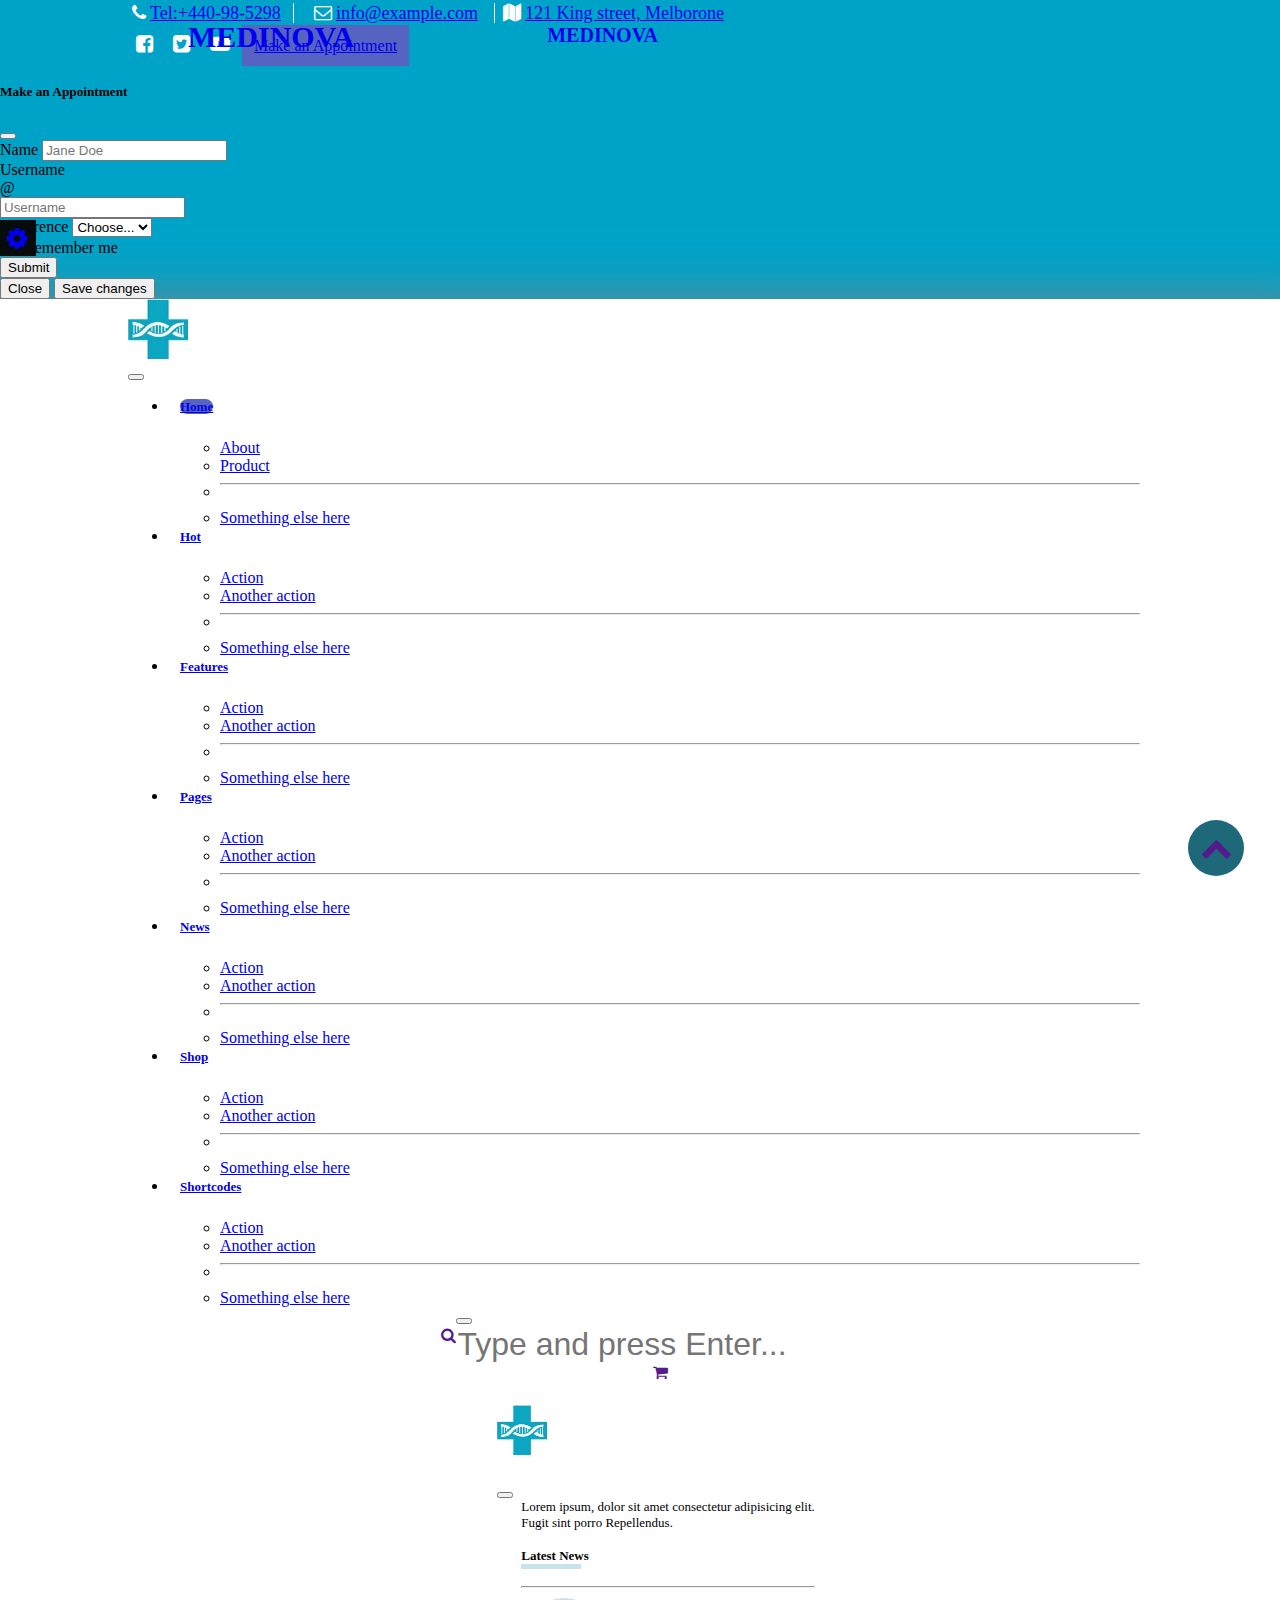
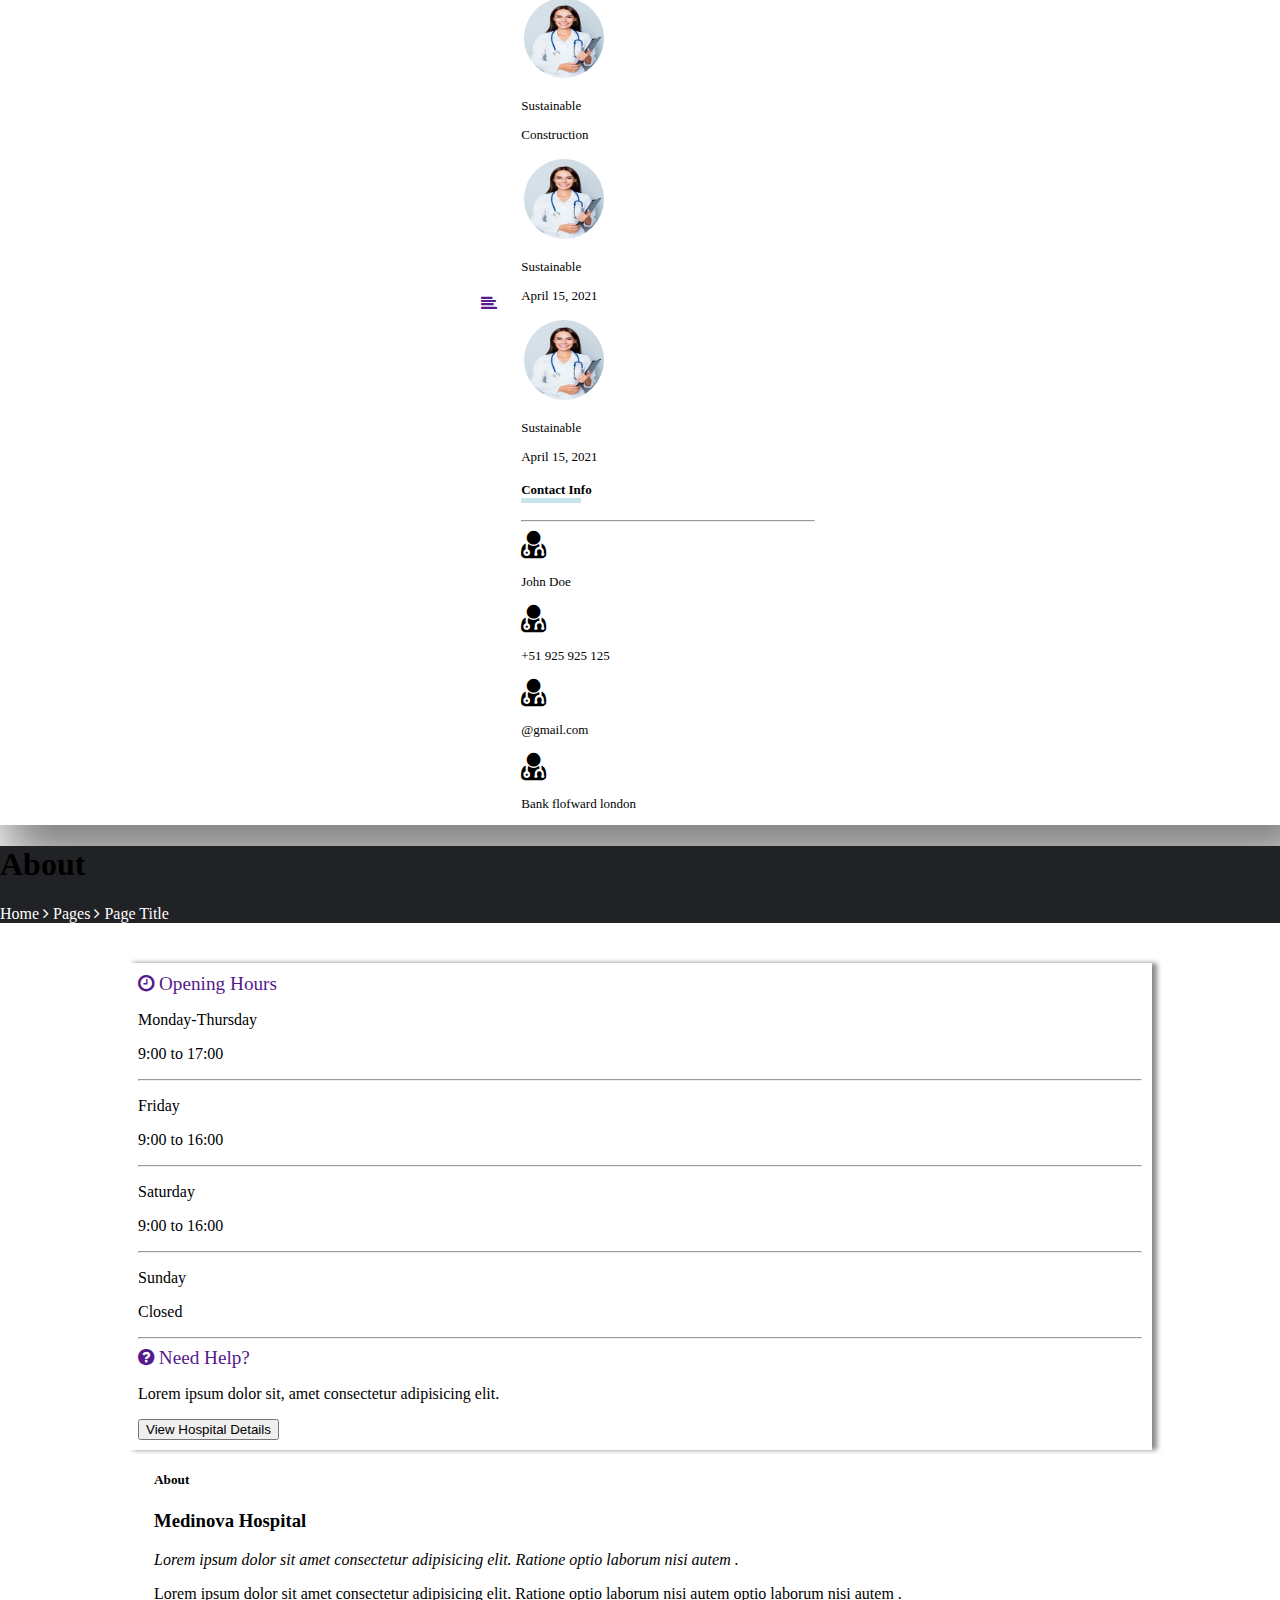
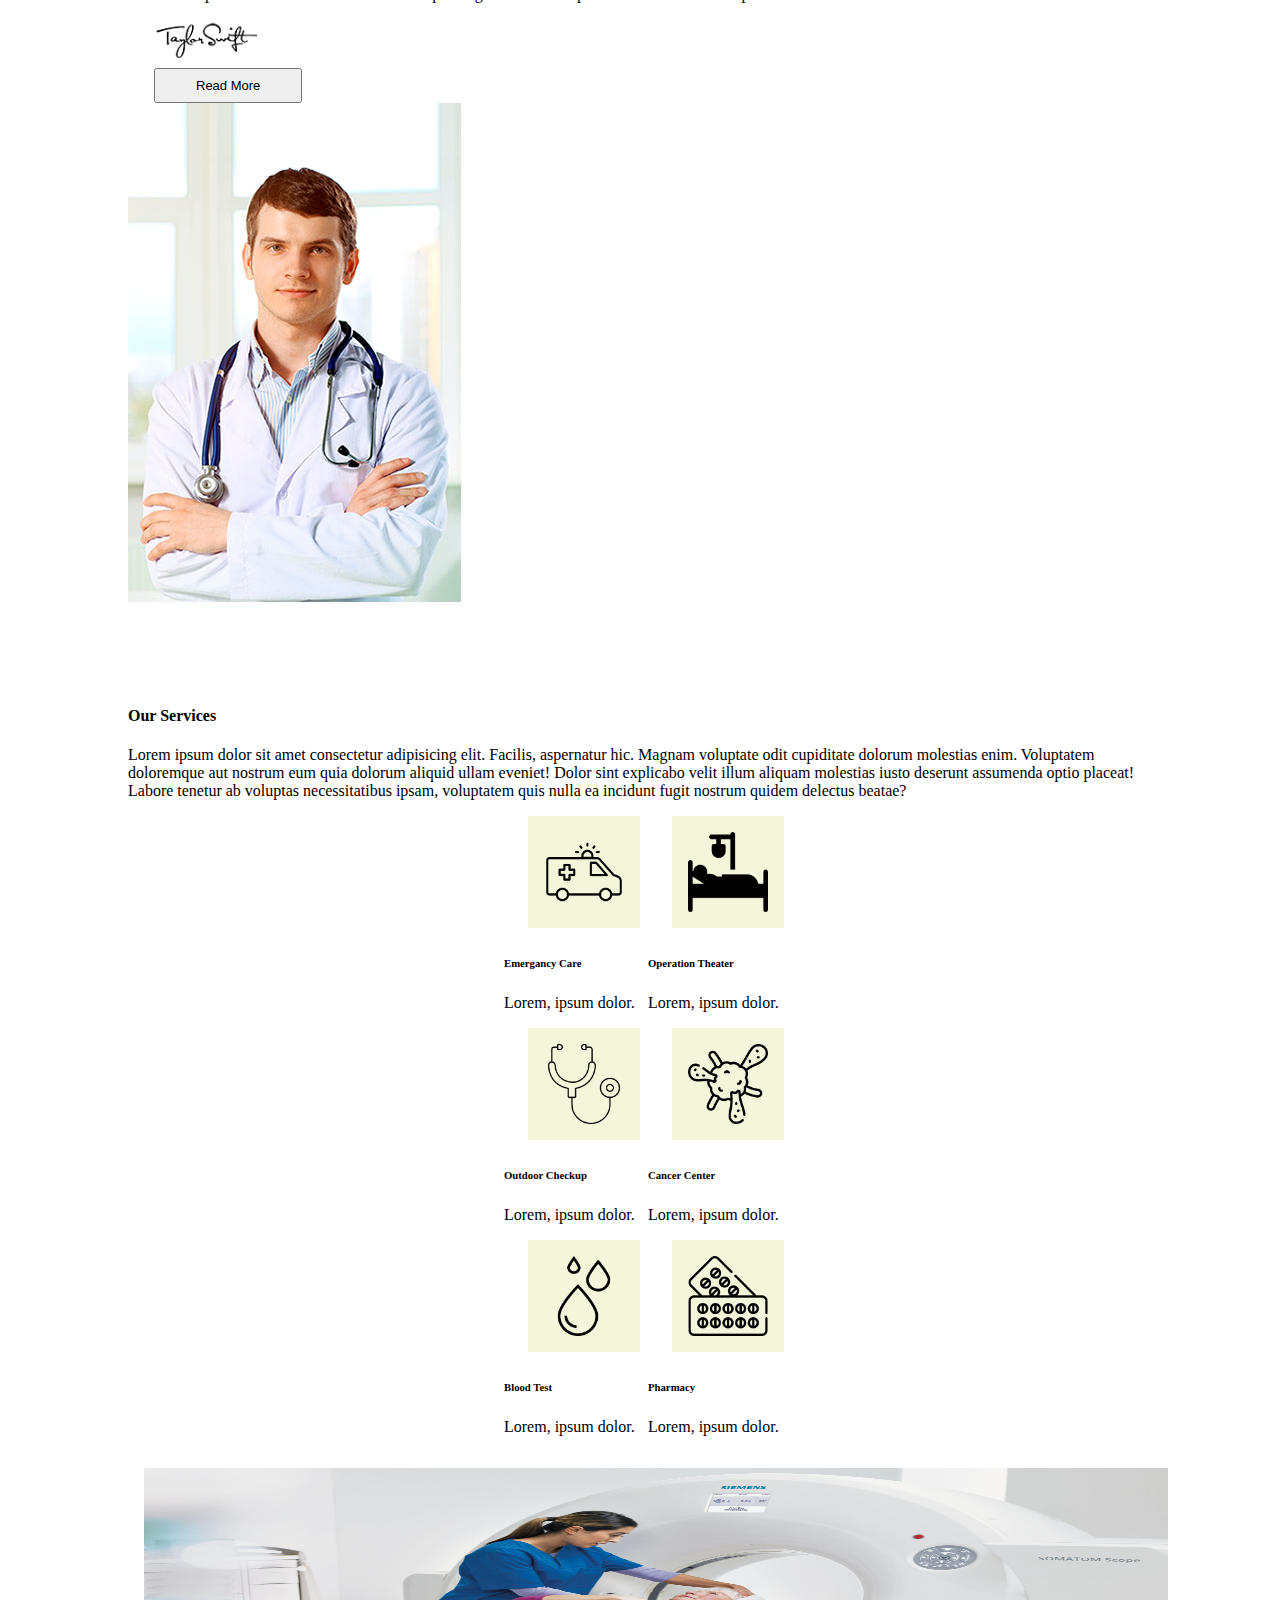
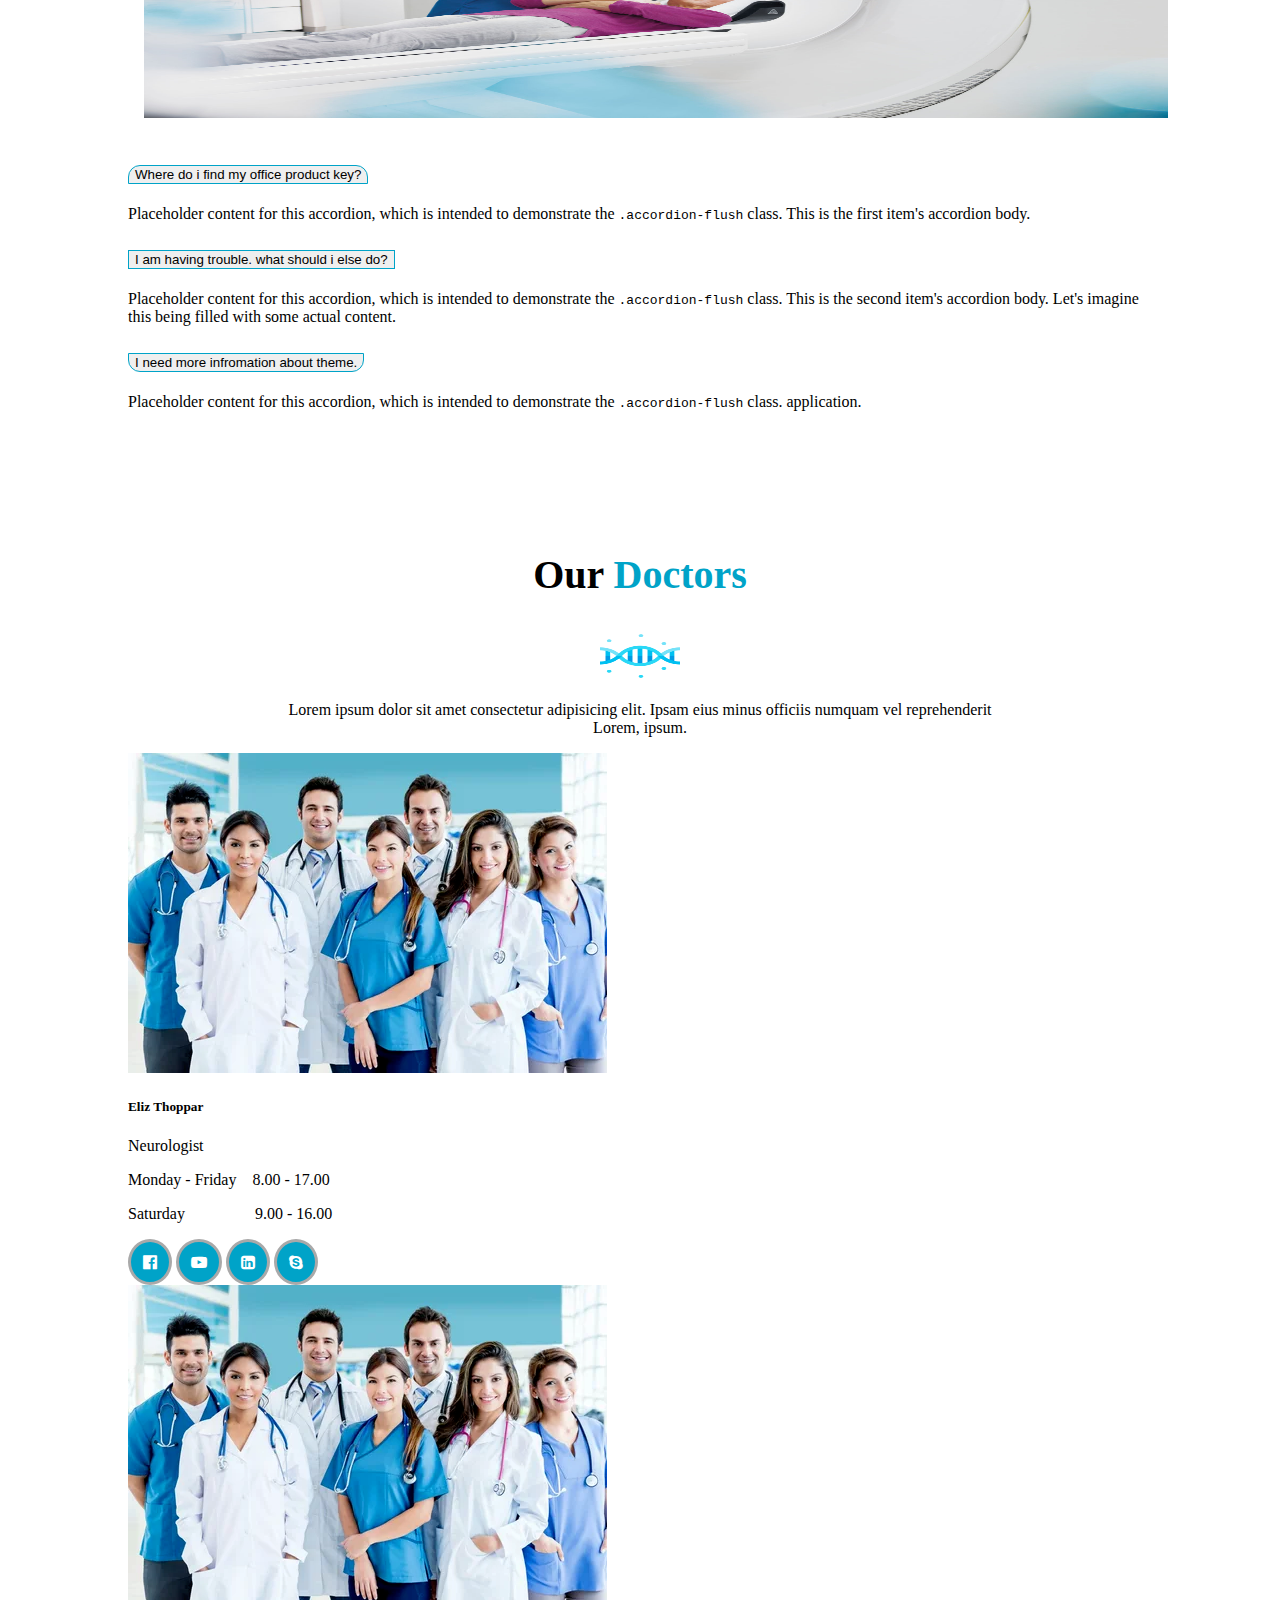
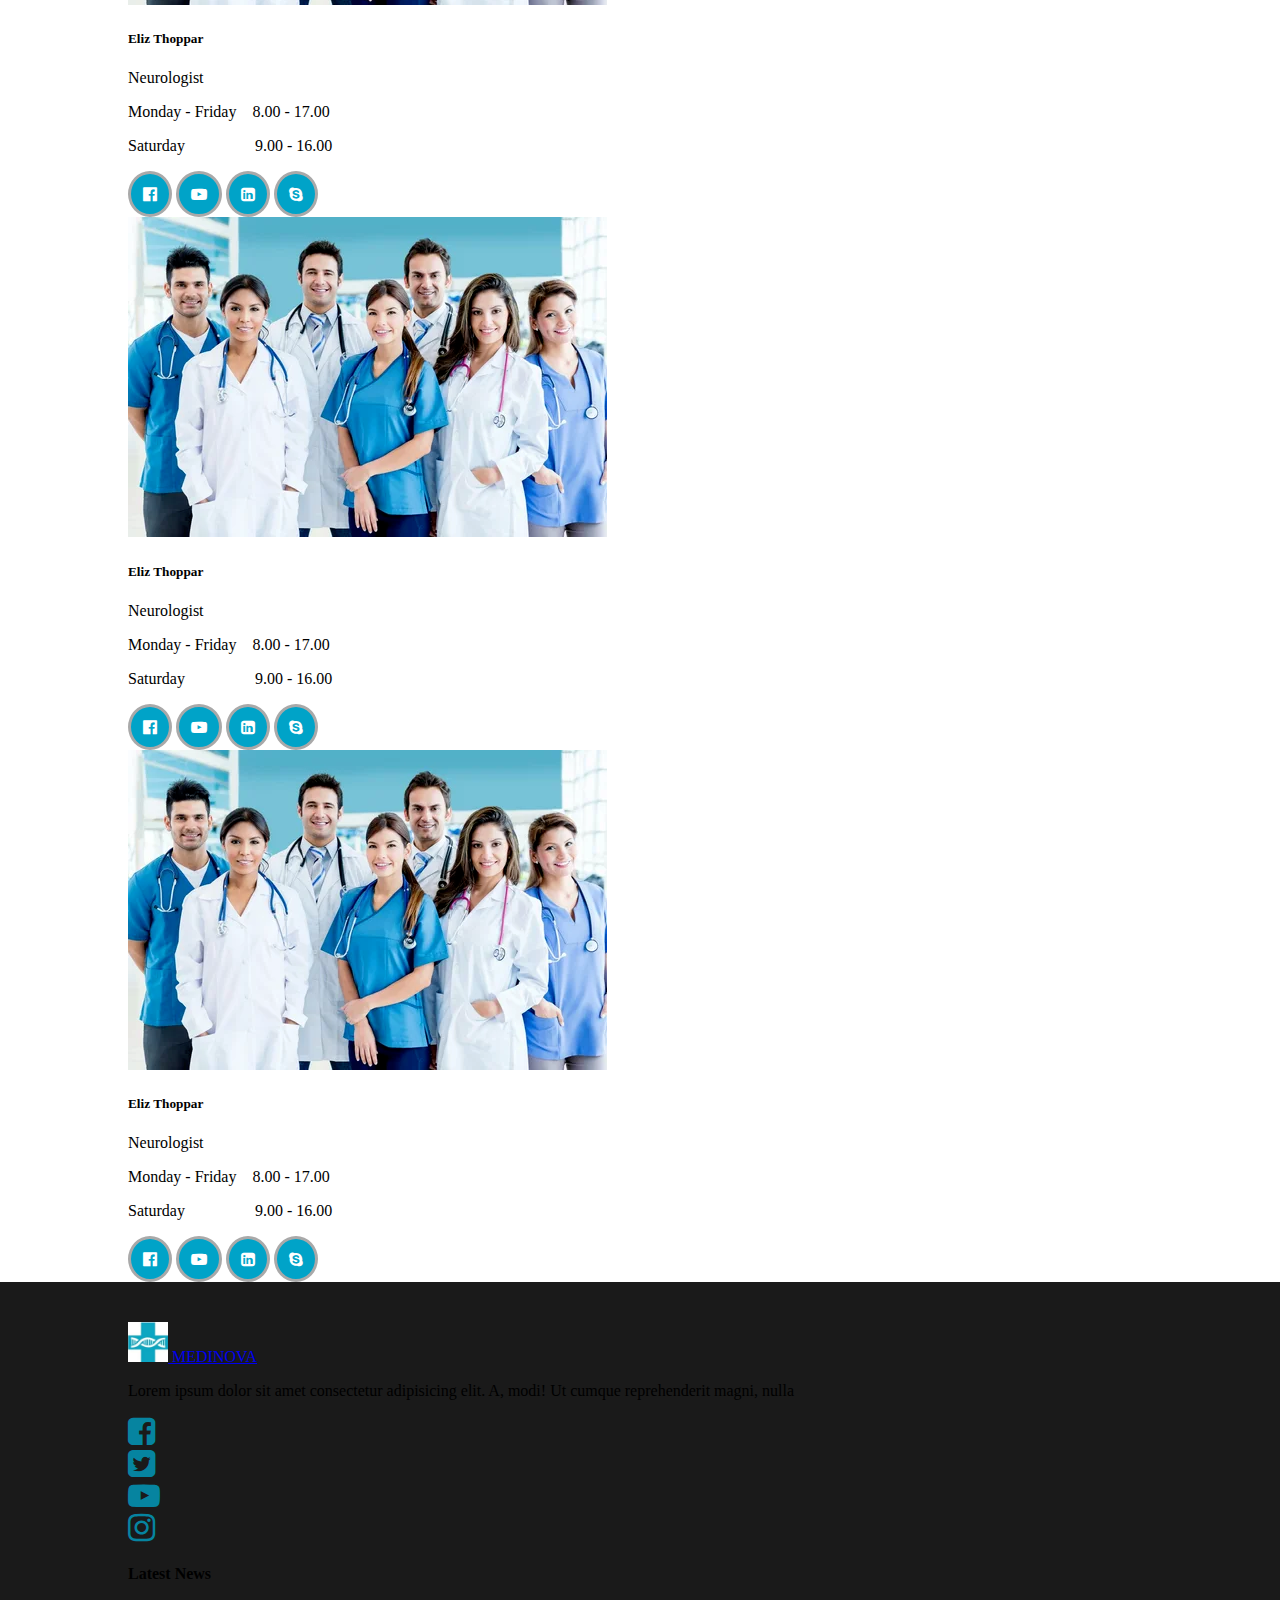
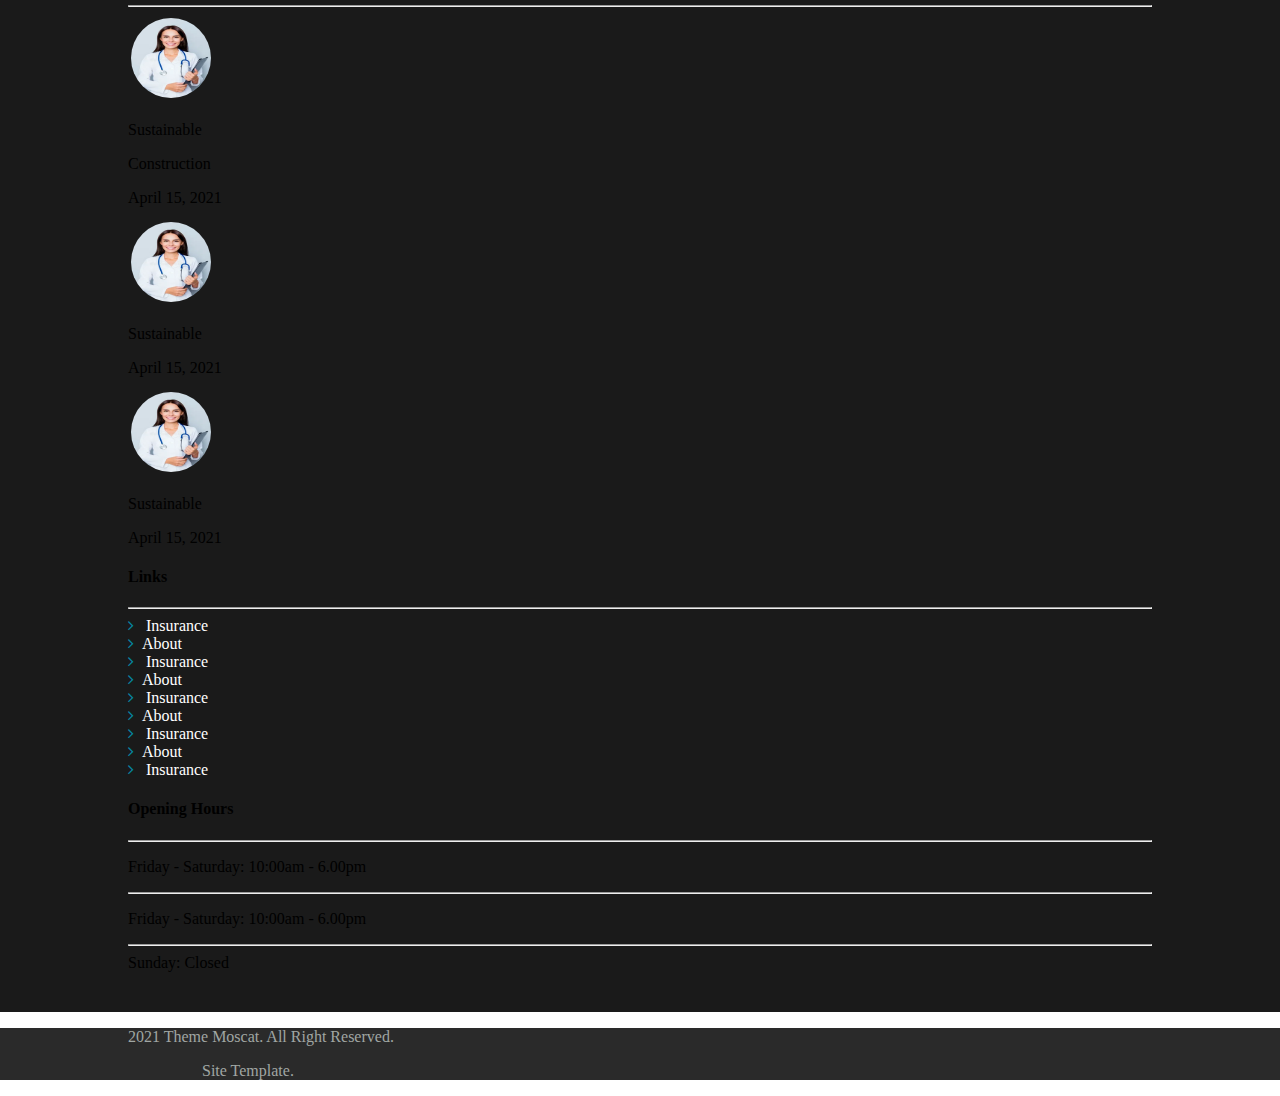
<file: about.html>
<!doctype html>
<html lang="en">

<head>

    <meta charset="utf-8">
    <meta name="viewport" content="width=device-width, initial-scale=1">
    <link rel="stylesheet" href="css/style.css">
    <link rel="stylesheet" href="https://cdnjs.cloudflare.com/ajax/libs/font-awesome/4.7.0/css/font-awesome.min.css">
    <script src="js/test.js"></script>
    <link href="https://cdn.jsdelivr.net/npm/bootstrap@5.1.3/dist/css/bootstrap.min.css" rel="stylesheet"
        integrity="sha384-1BmE4kWBq78iYhFldvKuhfTAU6auU8tT94WrHftjDbrCEXSU1oBoqyl2QvZ6jIW3" crossorigin="anonymous">


</head>

<body>

    <div class="section-site">
        <header class="header">
            <div class="header-inner-wrapper">
                <div class="container">
                    <nav class="navbar navbar-light upper-navbar">

                        <div class="contact-info">
                            <a href="tel:+440-98-5298" class="navbar-brand text-white " style="margin-right: 8px;"><i
                                    class="fa fa-phone" aria-hidden="true"></i>Tel:+440-98-5298</a>
                            <a href="mailto:zeeshankhursheed680@gmail.com target_blank" class="navbar-brand text-white"
                                style="border-left:1px solid white ; border-right:1px solid white; padding:0 16px; font-size: large;"><i
                                    class="fa fa-envelope-o" aria-hidden="true"></i>info@example.com</a>
                            <a href="https://goo.gl/maps/Lh7aTs5WWBfB57jaA" target="_blank"
                                class="navbar-brand text-white"><i class="fa fa-map" aria-hidden="true"></i>121 King
                                street,
                                Melborone</a>

                        </div><!-- /.contact-info -->

                        <div class="d-flex social-icons">
                            <a href="https://facebook.com" target="_blank" class="pt-2"><i class="fa fa-facebook-square"
                                    aria-hidden="true"></i></a>
                            <a href="https://tweeter.com" target="_blank" class="pt-2"><i class="fa fa-twitter-square"
                                    aria-hidden="true"></i></a>
                            <a href="https://youtube.com" target="_blank" class="pt-2"><i class="fa fa-youtube-play"
                                    aria-hidden="true"></i></a>
                            <a href="#" class="btn btn-primary active" role="button" data-bs-toggle="modal"
                                data-bs-target="#apointmentExampleModal">Make an
                                Appointment</a>
                        </div>
                    </nav>
                </div>

                <!-- Modal -->
                <div class="modal fade" id="apointmentExampleModal" tabindex="-1" aria-labelledby="exampleModalLabel"
                    aria-hidden="true">
                    <div class="modal-dialog">
                        <div class="modal-content">
                            <div class="modal-header">
                                <h5 class="modal-title" id="exampleModalLabel">Make an Appointment</h5>
                                <button type="button" class="btn-close" data-bs-dismiss="modal"
                                    aria-label="Close"></button>
                            </div>
                            <div class="modal-body">


                                <form class="row gy-2 gx-3 align-items-center">
                                    <div class="col-auto">
                                        <label class="visually-hidden" for="autoSizingInput">Name</label>
                                        <input type="text" class="form-control" id="autoSizingInput"
                                            placeholder="Jane Doe">
                                    </div>
                                    <div class="col-auto">
                                        <label class="visually-hidden" for="autoSizingInputGroup">Username</label>
                                        <div class="input-group">
                                            <div class="input-group-text">@</div>
                                            <input type="text" class="form-control" id="autoSizingInputGroup"
                                                placeholder="Username">
                                        </div>
                                    </div>
                                    <div class="col-auto">
                                        <label class="visually-hidden" for="autoSizingSelect">Preference</label>
                                        <select class="form-select" id="autoSizingSelect">
                                            <option selected>Choose...</option>
                                            <option value="1">One</option>
                                            <option value="2">Two</option>
                                            <option value="3">Three</option>
                                        </select>
                                    </div>
                                    <div class="col-auto">
                                        <div class="form-check">
                                            <input class="form-check-input" type="checkbox" id="autoSizingCheck">
                                            <label class="form-check-label" for="autoSizingCheck">
                                                Remember me
                                            </label>
                                        </div>
                                    </div>
                                    <div class="col-auto">
                                        <button type="submit" class="btn btn-primary">Submit</button>
                                    </div>
                                </form>




                            </div>
                            <div class="modal-footer">
                                <button type="button" class="btn btn-secondary" data-bs-dismiss="modal">Close</button>
                                <button type="button" class="btn btn-primary">Save changes</button>
                            </div>
                        </div>
                    </div>
                </div>
            </div><!-- /.header-inner-wrapper -->

            <!-- <div class="triangle-up sodo">

      </div>/.triangle-up -->


          
      <div class="lower-navbar-wrapper">
        <nav class="navbar navbar-expand-lg navbar-light ">
          <div class="container">
            <a class="navbar-brand" href="./index.html"><img src="img/logo.png" alt="" style="width:60px ;position: relative;"> <b
                style="font-size:30px;position: absolute; top: 20px;">MEDINOVA</b> <br><span
                style="font-weight:lighter; font-size:small; position: absolute;left: 272px; top: 48px; "></a>
            <button class="navbar-toggler" type="button" data-bs-toggle="collapse"
              data-bs-target="#navbarSupportedContent" aria-controls="navbarSupportedContent" aria-expanded="false"
              aria-label="Toggle navigation">
              <span class="navbar-toggler-icon"></span>
            </button>
            <div class="collapse navbar-collapse" id="navbarSupportedContent">
              <ul class="navbar-nav me-auto mb-2 mb-lg-0">
              </ul>


              <div class="d-flex">

                <ul class="navbar-nav me-auto mb-2 mb-lg-0 ">
                  <li class="nav-item dropdown">
                    <a  class="nav-link dropdown-toggle active text-white"
                      style="background-color:rgba(86,99,193,255) ;border-radius: 30px; " href="#" id="navbarDropdown"
                      role="button" data-bs-toggle="dropdown" aria-expanded="false">
                      Home
                    </a>
                    <ul class="dropdown-menu" aria-labelledby="navbarDropdown">
                      <li><a class="dropdown-item" href="./about.html"  >About</a></li>
                      <li><a class="dropdown-item" href="./product.html" >Product</a></li>
                      <li>
                        <hr class="dropdown-divider">
                      </li>
                      <li><a class="dropdown-item" href="#">Something else here</a></li>
                    </ul>
                  </li>

                  <li class="nav-item dropdown">
                    <a class="nav-link dropdown-toggle" href="#" id="navbarDropdown" role="button"
                      data-bs-toggle="dropdown" aria-expanded="false">
                      Hot
                    </a>
                    <ul class="dropdown-menu" aria-labelledby="navbarDropdown">
                      <li><a class="dropdown-item" href="#">Action</a></li>
                      <li><a class="dropdown-item" href="#">Another action</a></li>
                      <li>
                        <hr class="dropdown-divider">
                      </li>
                      <li><a class="dropdown-item" href="#">Something else here</a></li>
                    </ul>
                  </li>

                  <li class="nav-item dropdown">
                    <a class="nav-link dropdown-toggle" href="#" id="navbarDropdown" role="button"
                      data-bs-toggle="dropdown" aria-expanded="false">
                      Features
                    </a>
                    <ul class="dropdown-menu" aria-labelledby="navbarDropdown">
                      <li><a class="dropdown-item" href="#">Action</a></li>
                      <li><a class="dropdown-item" href="#">Another action</a></li>
                      <li>
                        <hr class="dropdown-divider">
                      </li>
                      <li><a class="dropdown-item" href="#">Something else here</a></li>
                    </ul>
                  </li>
                  <li class="nav-item dropdown">
                    <a class="nav-link dropdown-toggle" href="#" id="navbarDropdown" role="button"
                      data-bs-toggle="dropdown" aria-expanded="false">
                      Pages
                    </a>
                    <ul class="dropdown-menu" aria-labelledby="navbarDropdown">
                      <li><a class="dropdown-item" href="#">Action</a></li>
                      <li><a class="dropdown-item" href="#">Another action</a></li>
                      <li>
                        <hr class="dropdown-divider">
                      </li>
                      <li><a class="dropdown-item" href="#">Something else here</a></li>
                    </ul>
                  </li>

                  <li class="nav-item dropdown">
                    <a class="nav-link dropdown-toggle" href="#" id="navbarDropdown" role="button"
                      data-bs-toggle="dropdown" aria-expanded="false">
                      News
                    </a>
                    <ul class="dropdown-menu" aria-labelledby="navbarDropdown">
                      <li><a class="dropdown-item" href="#">Action</a></li>
                      <li><a class="dropdown-item" href="#">Another action</a></li>
                      <li>
                        <hr class="dropdown-divider">
                      </li>
                      <li><a class="dropdown-item" href="#">Something else here</a></li>
                    </ul>
                  </li>

                  <li class="nav-item dropdown">
                    <a class="nav-link dropdown-toggle" href="#" id="navbarDropdown" role="button"
                      data-bs-toggle="dropdown" aria-expanded="false">
                      Shop
                    </a>
                    <ul class="dropdown-menu" aria-labelledby="navbarDropdown">
                      <li><a class="dropdown-item" href="#">Action</a></li>
                      <li><a class="dropdown-item" href="#">Another action</a></li>
                      <li>
                        <hr class="dropdown-divider">
                      </li>
                      <li><a class="dropdown-item" href="#">Something else here</a></li>
                    </ul>
                  </li>

                  <li class="nav-item dropdown">
                    <a class="nav-link dropdown-toggle" href="#" id="navbarDropdown" role="button"
                      data-bs-toggle="dropdown" aria-expanded="false">
                      Shortcodes
                    </a>
                    <ul class="dropdown-menu" aria-labelledby="navbarDropdown">
                      <li><a class="dropdown-item" href="#">Action</a></li>
                      <li><a class="dropdown-item" href="#">Another action</a></li>
                      <li>
                        <hr class="dropdown-divider">
                      </li>
                      <li><a class="dropdown-item" href="#">Something else here</a></li>
                    </ul>
                  </li>

                  <li class="nav-item " style="display:flex; justify-content: center; align-items:center;">
                    <a href="" data-bs-toggle="modal" data-bs-target="#staticBackdrop"><i
                        class="fa fa-search text-muted" aria-hidden="true"></i></a>

                    <!-- Modal -->
                    <div class="modal fade" id="staticBackdrop" data-bs-backdrop="static" data-bs-keyboard="false"
                      tabindex="-1" aria-labelledby="staticBackdropLabel" aria-hidden="true">
                      <div class="modal-dialog" style="max-width:100% ; top:-30px;">
                        <div class="modal-content">
                          <div class="modal-header" style="border-bottom: 0;">

                            <button type="button" class="btn-close" data-bs-dismiss="modal" aria-label="Close"></button>
                          </div>
                          <div class="modal-body">
                            <input type="text" class="form-control text-center pb-5"
                              style="border: 0; font-size: xx-large; box-shadow: none;" id="exampleFormControlInput1"
                              placeholder="Type and press Enter...">
                          </div>

                        </div>
                      </div>
                    </div>
                  </li>



                  <li class="nav-item "  style="display:flex; justify-content: center; align-items:center;">
                    <div class="col-md-12"  style="display:flex; justify-content: center; align-items:center; position: relative;">
                      <!-- <a href="" style="position: relative;"  onmouseenter="show()" onmouseleave="hide()" ><i class="fa fa-shopping-cart text-muted" aria-hidden="true">
                        </i></a> -->
                        <a href=""  onmouseenter="myfunction()" onmouseleave="hide()"><i class="fa fa-shopping-cart text-muted" aria-hidden="true">
                        </i></a>
                    </div>
                        <div id="suits"style="display: none;">

                          <div class="row pt-5 " >
                            <div class="col-md-6 text-center">
                              <i class="fa fa-times" aria-hidden="true">Banie</i>
                              <p>1 x $ 18.00</p>
                            </div><!-- /.col-md-6 -->
                            <div class="col-md-6">
                              <img style="width: 50px; height: 50px;" src="img/doctor.png" alt="">
                            </div><!-- /.col-md-6 -->
                            <div class="col-md-12 pt-5 text-center">
                              <button type="button" class=" btn-primary text-white" >View Chart</button>
                              <button type="button" class=" btn-primary text-white" >Check Out</button>
                            </div><!-- /.col-md-6 -->
                          </div><!-- /.row -->

                         
                        </div>

                    
                  </li>



                  <li class="nav-item " style="display:flex; justify-content: center; align-items:center;">
                    <div class="col-md-12" style="display:flex; justify-content: center; align-items:center;">
                      <a href="" data-bs-toggle="modal" data-bs-target="#eventBackdrop"><i
                          class="fa fa-align-left text-muted" aria-hidden="true"></i></a>
                    </div><!-- /.col-md-12 -->


                    <!-- Modal -->
                    <div class="modal fade" id="eventBackdrop" data-bs-backdrop="static" data-bs-keyboard="false"
                      tabindex="-1" aria-labelledby="eventBackdropLabel" aria-hidden="true" style=" height: 110%;   top: -31px;
                      left: 435px;">
                      <div class="modal-dialog">
                        <div class="modal-content">
                          <div class="modal-header">
                            <h5 class="modal-title" id="eventBackdropLabel"> <a class="navbar-brand " href="#"
                                style="margin-top: 20px;"><img src="img/logo.png" alt=""
                                  style="width:50px ;position: relative;"> <b
                                  style="font-size:20px;position: absolute; top: 24px;  ">MEDINOVA</b> <br><span
                                  style="font-weight:lighter; font-size:small; position: absolute;left: 272px; top: 48px; "></a>
                            </h5>
                            <button type="button" class="btn-close" data-bs-dismiss="modal" aria-label="Close"
                              style="margin-top: -80px;"></button>
                          </div>
                          <p style="margin: 0 24px; font-size:small;">Lorem ipsum, dolor sit amet consectetur
                            adipisicing elit. <br>Fugit sint porro Repellendus.</p>

                          <footer class="footer psudo">

                            <div class="row  pt-4">


                              <div class="col-md-6 " style="margin: 0 24px; font-size:small;">
                                <h4>Latest News</h4>
                                <hr>
                                <div class="row doctor">
                                  <div class="col-md-4">
                                    <img src="img/card 1.png" alt="">
                                  </div><!-- /.col-md-6 -->
                                  <div class="col-md-6">
                                    <p>Sustainable</p>
                                    <p>Construction</p>

                                  </div><!-- /.col-md-6 -->

                                  <div class="col-md-4 pt-3">
                                    <img src="img/card 1.png" alt="">
                                  </div><!-- /.col-md-6 -->
                                  <div class="col-md-6 pt-4">
                                    <p>Sustainable</p>

                                    <p>April 15, 2021</p>
                                  </div><!-- /.col-md-6 -->

                                  <div class="col-md-4 pt-3">
                                    <img src="img/card 1.png" alt="">
                                  </div><!-- /.col-md-6 -->
                                  <div class="col-md-6 pt-4">
                                    <p>Sustainable</p>

                                    <p>April 15, 2021</p>
                                  </div><!-- /.col-md-6 -->
                                </div><!-- /.row -->
                              </div><!-- /.col-md-3 -->


                          </footer>

                          <footer class="footer psudo">

                            <div class="row py-4">


                              <div class="col-md-6 " style="margin: 0 24px; font-size:small;">
                                <h4>Contact Info</h4>
                                <hr>
                                <div class="row doctor">
                                  <div class="col-md-4 ">
                                    <i class="fa fa-user-md " aria-hidden="true" style="font-size: 32px;"></i>
                                  </div><!-- /.col-md-6 -->
                                  <div class="col-md-6 text-muted">
                                    <p>John Doe</p>

                                  </div><!-- /.col-md-6 -->

                                  <div class="col-md-4">
                                    <i class="fa fa-user-md" aria-hidden="true" style="font-size: 32px;"></i>
                                  </div><!-- /.col-md-6 -->
                                  <div class="col-md-6 text-muted">
                                    <p>+51 925 925 125</p>

                                  </div><!-- /.col-md-6 -->

                                  <div class="col-md-4">
                                    <i class="fa fa-user-md" aria-hidden="true" style="font-size: 32px;"></i>
                                  </div><!-- /.col-md-6 -->
                                  <div class="col-md-6 text-muted">
                                    <p>@gmail.com</p>

                                  </div><!-- /.col-md-6 -->

                                  <div class="col-md-4">
                                    <i class="fa fa-user-md" aria-hidden="true" style="font-size: 32px;"></i>
                                  </div><!-- /.col-md-6 -->
                                  <div class="col-md-6 text-muted">
                                    <p>Bank flofward london</p>

                                  </div><!-- /.col-md-6 -->


                                </div><!-- /.row -->
                              </div><!-- /.col-md-3 -->

                          </footer>


                        </div>
                      </div>
                    </div>
                  </li>
                </ul>
              </div>
            </div>
          </div>
        </nav>


      </div><!-- /.lower-navbar-wrapper -->


        </header>

        <main>
            <div class="description-wrapper bg-white text-center ">
                <div class="row">
                    <div class="col-md-12 bgd text-white py-5">
                        <h1 class="pb-3">About</h1>
                        <a href="">Home <i class="fa fa-angle-right" aria-hidden="true"></i></a>
                        <a href="">Pages <i class="fa fa-angle-right" aria-hidden="true"></i></a>
                        <a href="">Page Title</a>
                    </div><!-- /.col-md-12 -->

                </div><!-- /.row -->
            </div><!-- /.description-wrapper -->

            <div class="operational-service-wrapper section-space">
                <div class="container">
                    <div class="row ">
                        <div class="col-md-4 pt-5 box">
                            <a href=""><i class="fa fa-clock-o " aria-hidden="true"> <span class="text-dark">Opening
                                        Hours</span> </i></a>
                            <div class="row pt-3 text-muted ">
                                <div class="col-md-6">
                                    <p class="mb-0">Monday-Thursday</p>
                                </div><!-- /.col-md-6 -->
                                <div class="col-md-6">
                                    <p class="mb-0"> 9:00 to 17:00</p>
                                </div><!-- /.col-md-6 -->
                            </div><!-- /.row -->
                            <hr style="margin-top: 8px;">

                            <div class="row text-muted ">
                                <div class="col-md-6">
                                    <p class="mb-0">Friday</p>
                                </div><!-- /.col-md-6 -->
                                <div class="col-md-6">
                                    <p class="mb-0"> 9:00 to 16:00</p>
                                </div><!-- /.col-md-6 -->
                            </div><!-- /.row -->
                            <hr style="margin-top: 8px;">

                            <div class="row text-muted ">
                                <div class="col-md-6">
                                    <p class="mb-0">Saturday</p>
                                </div><!-- /.col-md-6 -->
                                <div class="col-md-6">
                                    <p class="mb-0"> 9:00 to 16:00</p>
                                </div><!-- /.col-md-6 -->
                            </div><!-- /.row -->
                            <hr style="margin-top: 8px;">

                            <div class="row text-muted ">
                                <div class="col-md-6">
                                    <p class="mb-0">Sunday</p>
                                </div><!-- /.col-md-6 -->
                                <div class="col-md-6">
                                    <p class="mb-0">Closed</p>
                                </div><!-- /.col-md-6 -->
                            </div><!-- /.row -->
                            <hr style="margin-top: 8px;">

                            <a href=""><i class="fa fa-question-circle" aria-hidden="true"></i> <span
                                    class="text-dark">Need Help?</span></a>
                            <p class="pt-3 text-muted">Lorem ipsum dolor sit, amet consectetur adipisicing elit. </p>
                            <div class="d-grid gap-2 col-6  text-muted pt-3">
                                <button class="btn btn-primary" type="button">View Hospital Details</button>
                            </div>
                        </div><!-- /.col-md-4 -->

                        <div class="col-md-4 pl-3 sm" style="padding-left: 26px;">
                            <h5 class="text-muted">About</h5>
                            <h3 class="pt-2">Medinova Hospital</h3>
                            <p style="font-style: italic;" class="text-muted pt-3">Lorem ipsum dolor sit amet
                                consectetur adipisicing elit. Ratione optio laborum nisi autem .</p>

                            <p class="text-muted pb-4">Lorem ipsum dolor sit amet consectetur adipisicing elit. Ratione
                                optio laborum nisi autem optio laborum nisi autem .</p>


                            <span style="display: block;"><img src="img/signature.png" alt=""></span>

                            <button type="button" class="btn btn-primary btn-lg mt-3"
                                style="font-size: small; padding: 8px 40px;">Read More</button>
                        </div><!-- /.col-md-4 -->

                        <div class="col-md-4 sm">
                            <img src="img/card 2.png" alt="">
                        </div><!-- /.col-md-4 -->
                    </div><!-- /.row -->
                </div><!-- /.container -->


            </div><!-- /.operational-service-wrapper -->

            <div class="facilities-providing-wrapper section-space bg-success text-dark bg-opacity-10  " style="margin-bottom: 100px;">
                <div class="container">
                    <div class="row  ">
                        <div class="col-md-12 col-lg-7">
                            <h4>Our Services</h4>
                            <p class="text-muted">Lorem ipsum dolor sit amet consectetur adipisicing elit. Facilis,
                                aspernatur hic. Magnam voluptate odit cupiditate dolorum molestias enim. Voluptatem
                                doloremque aut nostrum eum quia dolorum aliquid ullam eveniet! Dolor sint explicabo
                                velit illum aliquam molestias iusto deserunt assumenda optio placeat! Labore tenetur ab
                                voluptas necessitatibus ipsam, voluptatem quis nulla ea incidunt fugit nostrum quidem
                                delectus beatae?</p>

                                <div class="row" style="display: flex;justify-content:center; align-items:baseline;">
                                    <div class="col-md-6">
                                        <div class="row pt-3 ">
                                            <div class="col-md-6 col-lg-6 col-xl-4" style="padding: 0 0 0 32px;">
                                                <img src="img/ambulance.png" alt="">
                                            </div><!-- /.col-md-4 -->
                                            <div class="col-md-6 col-lg-6 col-xl-6" style="padding-left: 8px;">
                                                <h6>Emergancy Care</h6>
                                                <p class="text-muted pt-2">Lorem, ipsum dolor.</p>
                                            </div><!-- /.col-md-6 -->
                                        </div><!-- /.row -->
                                    </div><!-- /.col-md-6 -->
                                  
                                    <div class="col-md-6">
                                        <div class="row ">
                                            <div class="col-md-6 col-lg-6 col-xl-4" style="padding: 0 0 0 32px;">
                                                <img src="img/medical bed.png" alt="">
                                            </div><!-- /.col-md-4 -->
                                            <div class="col-md-6 col-lg-6 col-xl-6" style="padding-left: 8px;">
                                                <h6>Operation Theater</h6>
                                                <p class="text-muted pt-2">Lorem, ipsum dolor.</p>
                                            </div><!-- /.col-md-6 -->
            
                                        </div><!-- /.row -->
                                    </div><!-- /.col-md-6 -->
                                  

                                </div><!-- /.row -->
                          
                                <div class="row pt-5" style="display: flex;justify-content:center; align-items:baseline;">
                                    <div class="col-md-6">
                                        <div class="row pt-3 ">
                                            <div class="col-md-6 col-lg-6 col-xl-4 " style="padding: 0 0 0 32px;">
                                                <img src="img/stethoscope (2).png" alt="">
                                            </div><!-- /.col-md-4 -->
                                            <div class="col-md-6 col-lg-6 col-xl-6" style="padding-left: 8px;">
                                                <h6>Outdoor Checkup</h6>
                                                <p class="text-muted pt-2">Lorem, ipsum dolor.</p>
                                            </div><!-- /.col-md-6 -->
                                        </div><!-- /.row -->
                                    </div><!-- /.col-md-6 -->
                                  
                                    <div class="col-md-6">
                                        <div class="row ">
                                            <div class="col-md-6 col-lg-6 col-xl-4 " style="padding: 0 0 0 32px;">
                                                <img src="img/cancer.png" alt="">
                                            </div><!-- /.col-md-4 -->
                                            <div class="col-md-6 col-lg-6 col-xl-6" style="padding-left: 8px;">
                                                <h6>Cancer Center</h6>
                                                <p class="text-muted pt-2">Lorem, ipsum dolor.</p>
                                            </div><!-- /.col-md-6 -->
            
                                        </div><!-- /.row -->
                                    </div><!-- /.col-md-6 -->
                                  

                                </div><!-- /.row -->


                                <div class="row pt-5" style="display: flex;justify-content:center; align-items:baseline;">
                                    <div class="col-md-6">
                                        <div class="row pt-3 ">
                                            <div class="col-md-6 col-lg-6 col-xl-4 " style="padding: 0 0 0 32px;">
                                                <img src="img/blood.png" alt="">
                                            </div><!-- /.col-md-4 -->
                                            <div class="col-md-6 col-lg-6 col-xl-6" style="padding-left: 8px;">
                                                <h6>Blood Test</h6>
                                                <p class="text-muted pt-2">Lorem, ipsum dolor.</p>
                                            </div><!-- /.col-md-6 -->
                                        </div><!-- /.row -->
                                    </div><!-- /.col-md-6 -->
                                  
                                    <div class="col-md-6">
                                        <div class="row ">
                                            <div class="col-md-6 col-lg-6 col-xl-4 " style="padding: 0 0 0 32px;">
                                                <img src="img/drug.png" alt="">
                                            </div><!-- /.col-md-4 -->
                                            <div class="col-md-6 col-lg-6 col-xl-6" style="padding-left: 8px;">
                                                <h6>Pharmacy</h6>
                                                <p class="text-muted pt-2">Lorem, ipsum dolor.</p>
                                            </div><!-- /.col-md-6 -->
            
                                        </div><!-- /.row -->
                                    </div><!-- /.col-md-6 -->
                                  

                                </div><!-- /.row -->

                        </div><!-- /.col-md-7 -->

                        <div class="col-md-12 col-lg-5 col-xl-5 cancer ">
                            <img class="pb-3 bg-white" src="img/cancer machine.jpg" alt="">

                           

                              <div class="accordion accordion-flush " id="accordionFlushExample">
                                <div class="accordion-item ">
                                  <h2 class="accordion-header" id="flush-headingOne">
                                    <button class="accordion-button collapsed " style="border: 1px solid rgba(0,163,200,255);  border-top-right-radius: 12px; border-top-left-radius:12px ;" type="button" data-bs-toggle="collapse" data-bs-target="#flush-collapseOne" aria-expanded="false" aria-controls="flush-collapseOne">
                                        Where do i find my office product key?
                                    </button>
                                  </h2>
                                  <div id="flush-collapseOne" class="accordion-collapse  collapse  show" aria-labelledby="flush-headingOne" data-bs-parent="#accordionFlushExample">
                                    <div class="accordion-body">Placeholder content for this accordion, which is intended to demonstrate the <code>.accordion-flush</code> class. This is the first item's accordion body.</div>
                                  </div>
                                </div>
                                <div class="accordion-item pt-2">
                                  <h2 class="accordion-header" id="flush-headingTwo">
                                    <button class="accordion-button collapsed" style="border: 1px solid rgba(0,163,200,255);" type="button" data-bs-toggle="collapse" data-bs-target="#flush-collapseTwo" aria-expanded="false" aria-controls="flush-collapseTwo">
                                        I am having trouble. what should i else do?
                                    </button>
                                  </h2>
                                  <div id="flush-collapseTwo" class="accordion-collapse collapse" aria-labelledby="flush-headingTwo" data-bs-parent="#accordionFlushExample">
                                    <div class="accordion-body">Placeholder content for this accordion, which is intended to demonstrate the <code>.accordion-flush</code> class. This is the second item's accordion body. Let's imagine this being filled with some actual content.</div>
                                  </div>
                                </div>
                                <div class="accordion-item pt-2">
                                  <h2 class="accordion-header" id="flush-headingThree">
                                    <button class="accordion-button collapsed" style="border: 1px solid rgba(0,163,200,255); border-bottom-left-radius:12px ; border-bottom-right-radius: 12px;" type="button" data-bs-toggle="collapse" data-bs-target="#flush-collapseThree" aria-expanded="false" aria-controls="flush-collapseThree">
                                        I need more infromation about theme.
                                    </button>
                                  </h2>
                                  <div id="flush-collapseThree" class="accordion-collapse collapse" aria-labelledby="flush-headingThree" data-bs-parent="#accordionFlushExample">
                                    <div class="accordion-body">Placeholder content for this accordion, which is intended to demonstrate the <code>.accordion-flush</code> class. application.</div>
                                  </div>
                                </div>
                              </div>                  
                             </div><!-- /.col-md-5 -->

                    
                    </div><!-- /.row -->
                </div><!-- /.container -->

            </div><!-- /.facilities-providing-wrapper -->


            <div class="lead-text">
                <div class="container">
                    <div class="row ">
                        <div class="col-md-12">
                            <h2 class="mb-0">Our <span style="color:rgba(0,163,200,255);">Doctors</span> </h2>
                            <img src="img/dna.png" alt="">
                            <p>Lorem ipsum dolor sit amet consectetur adipisicing elit. Ipsam eius minus officiis
                                numquam vel
                                reprehenderit <br> Lorem, ipsum.</p>
                        </div><!-- /.col-md-12 -->
                    </div><!-- /.row -->
                </div><!-- /.container -->
            </div><!-- /.lead-text -->

            <!-- <div class="chain">
        
      </div> -->

      <div class="employee-info-wrapper">
        <div class="container">
          <div class="row">
            <div class="col-md-6 col-lg-3 c-effect btm">
              <div class="card" style="border: 0; border-radius:0;">
                <img src="img/2.png" class="card-img-top" alt="...">
                <div class="card-body t-cnt">
                  <h5 class="card-title">Eliz Thoppar</h5>
                  <p class="text-muted">Neurologist</p>
                  <p> Monday - Friday <span style="padding-left:12px;">8.00 - 17.00</span></p>
                  <p> Saturday <span style="padding-left:66px;">9.00 - 16.00</span></p>
                  <i class="fa fa-facebook-official" aria-hidden="true"></i>
                  <i class="fa fa-youtube-play" aria-hidden="true"></i>
                  <i class="fa fa-linkedin-square" aria-hidden="true"></i>
                  <i class="fa fa-skype" aria-hidden="true"></i>
                </div>
              </div>
            <i class="fa fa-link chain"  aria-hidden="true"></i>
            </div><!-- /.col-md-6 -->

            <div class="col-md-6 col-lg-3 c-effect btm">
              <div class="card" style="border: 0; border-radius:0;">
                <img src="img/2.png" class="card-img-top" alt="...">
                <div class="card-body t-cnt">
                  <h5 class="card-title">Eliz Thoppar</h5>
                  <p class="text-muted">Neurologist</p>
                  <p> Monday - Friday <span style="padding-left:12px;">8.00 - 17.00</span></p>
                  <p> Saturday <span style="padding-left:66px;">9.00 - 16.00</span></p>
                  <i class="fa fa-facebook-official" aria-hidden="true"></i>
                  <i class="fa fa-youtube-play" aria-hidden="true"></i>
                  <i class="fa fa-linkedin-square" aria-hidden="true"></i>
                  <i class="fa fa-skype" aria-hidden="true"></i>
                </div>
              </div>
            <i class="fa fa-link chain"  aria-hidden="true"></i>
            </div><!-- /.col-md-6 -->

              <div class="col-md-6 col-lg-3 c-effect btm">
              <div class="card" style="border: 0; border-radius:0;">
                <img src="img/2.png" class="card-img-top" alt="...">
                <div class="card-body t-cnt">
                  <h5 class="card-title">Eliz Thoppar</h5>
                  <p class="text-muted">Neurologist</p>
                  <p> Monday - Friday <span style="padding-left:12px;">8.00 - 17.00</span></p>
                  <p> Saturday <span style="padding-left:66px;">9.00 - 16.00</span></p>
                  <i class="fa fa-facebook-official" aria-hidden="true"></i>
                  <i class="fa fa-youtube-play" aria-hidden="true"></i>
                  <i class="fa fa-linkedin-square" aria-hidden="true"></i>
                  <i class="fa fa-skype" aria-hidden="true"></i>
                </div>
              </div>
            <i class="fa fa-link chain"  aria-hidden="true"></i>
            </div><!-- /.col-md-6 -->

            <div class="col-md-6 col-lg-3 c-effect btm">
              <div class="card" style="border: 0; border-radius:0;">
                <img src="img/2.png" class="card-img-top" alt="...">
                <div class="card-body t-cnt">
                  <h5 class="card-title">Eliz Thoppar</h5>
                  <p class="text-muted">Neurologist</p>
                  <p> Monday - Friday <span style="padding-left:12px;">8.00 - 17.00</span></p>
                  <p> Saturday <span style="padding-left:66px;">9.00 - 16.00</span></p>
                  <i class="fa fa-facebook-official" aria-hidden="true"></i>
                  <i class="fa fa-youtube-play" aria-hidden="true"></i>
                  <i class="fa fa-linkedin-square" aria-hidden="true"></i>
                  <i class="fa fa-skype" aria-hidden="true"></i>
                </div>
              </div>
            <i class="fa fa-link chain"  aria-hidden="true"></i>
            </div><!-- /.col-md-6 -->

          </div><!-- /.row -->
        </div><!-- /.container -->
      </div><!-- /.employee-info-wrapper -->






        </main>

        <footer class="footer" style="background-color: rgba(26,26,26,255);">
            <div class="container">
                <div class="row py-5 section-space scn">
                    <div class="col-md-6 col-lg-3 text-white sml">
                        <a class="navbar-brand" href="#"><img src="img/logo.png" alt=""> <span
                                class="text-white">MEDINOVA</span>
                        </a>
                        <p class="pt-4">Lorem ipsum dolor sit amet consectetur adipisicing elit. A, modi! Ut cumque
                            reprehenderit
                            magni, nulla</p>
                        <div class="row">
                            <div class="col-md-2">
                                <i class="fa fa-facebook-square" aria-hidden="true"
                                    style="font-size: xx-large; color:rgba(6,132,160,255);"></i>
                            </div><!-- /.col-md-3 -->
                            <div class="col-md-2">
                                <i class="fa fa-twitter-square" aria-hidden="true"
                                    style="font-size: xx-large; color:rgba(6,132,160,255);"></i>
                            </div><!-- /.col-md-3 -->
                            <div class="col-md-2">
                                <i class="fa fa-youtube-play" aria-hidden="true"
                                    style="font-size: xx-large; color:rgba(6,132,160,255);"></i>
                            </div><!-- /.col-md-3 -->
                            <div class="col-md-2">
                                <i class="fa fa-instagram" aria-hidden="true"
                                    style="font-size: xx-large; color:rgba(6,132,160,255);"></i>
                            </div><!-- /.col-md-3 -->

                        </div><!-- /.row -->



                    </div><!-- /.col-md-3 -->

                    <div class="col-md-6 col-lg-3 text-white sml">
                        <h4 class="text-white">Latest News</h4>
                        <hr>
                        <div class="row text-white doctor">
                            <div class="col-md-4">
                                <img src="img/card 1.png" alt="">
                            </div><!-- /.col-md-6 -->
                            <div class="col-md-6">
                                <p style="margin-bottom: 12px;">Sustainable</p>
                                <p style="margin-bottom: 12px;">Construction</p>
                                <p style="margin-bottom: 12px;">April 15, 2021</p>
                            </div><!-- /.col-md-6 -->

                            <div class="col-md-4 pt-3">
                                <img src="img/card 1.png" alt="">
                            </div><!-- /.col-md-6 -->
                            <div class="col-md-6 pt-4">
                                <p style="margin-bottom: 12px;">Sustainable</p>

                                <p style="margin-bottom: 12px;">April 15, 2021</p>
                            </div><!-- /.col-md-6 -->

                            <div class="col-md-4 pt-3">
                                <img src="img/card 1.png" alt="">
                            </div><!-- /.col-md-6 -->
                            <div class="col-md-6 pt-4">
                                <p style="margin-bottom: 12px;">Sustainable</p>

                                <p style="margin-bottom: 12px;">April 15, 2021</p>
                            </div><!-- /.col-md-6 -->
                        </div><!-- /.row -->
                    </div><!-- /.col-md-3 -->

                    <div class="col-md-6 col-lg-3 text-white sml">
                        <h4 class="text-white">Links</h4>
                        <hr>
                        <div class="row text-white ">
                            <div class="col-md-6">
                                <i class="fa fa-angle-right" style="color: rgba(6,132,160,255);" aria-hidden="true">
                                    <span style="padding-left:8px; color: white;">Insurance</span> </i>
                            </div><!-- /.col-md-6 -->
                            <div class="col-md-6">
                                <i class="fa fa-angle-right" style="color: rgba(6,132,160,255);"
                                    aria-hidden="true"><span style="padding-left:8px; color: white;">About</span></i>
                            </div><!-- /.col-md-6 -->
                        </div><!-- /.row -->

                        <div class="row text-white pt-4">
                            <div class="col-md-6">
                                <i class="fa fa-angle-right" style="color: rgba(6,132,160,255);" aria-hidden="true">
                                    <span style="padding-left:8px; color: white;">Insurance</span> </i>
                            </div><!-- /.col-md-6 -->
                            <div class="col-md-6">
                                <i class="fa fa-angle-right" style="color: rgba(6,132,160,255);"
                                    aria-hidden="true"><span style="padding-left:8px; color: white;">About</span></i>
                            </div><!-- /.col-md-6 -->
                        </div><!-- /.row -->

                        <div class="row text-white pt-4">
                            <div class="col-md-6">
                                <i class="fa fa-angle-right" style="color: rgba(6,132,160,255);" aria-hidden="true">
                                    <span style="padding-left:8px; color: white;">Insurance</span> </i>
                            </div><!-- /.col-md-6 -->
                            <div class="col-md-6">
                                <i class="fa fa-angle-right" style="color: rgba(6,132,160,255);"
                                    aria-hidden="true"><span style="padding-left:8px; color: white;">About</span></i>
                            </div><!-- /.col-md-6 -->
                        </div><!-- /.row -->

                        <div class="row text-white pt-4">
                            <div class="col-md-6">
                                <i class="fa fa-angle-right" style="color: rgba(6,132,160,255);" aria-hidden="true">
                                    <span style="padding-left:8px; color: white;">Insurance</span> </i>
                            </div><!-- /.col-md-6 -->
                            <div class="col-md-6">
                                <i class="fa fa-angle-right" style="color: rgba(6,132,160,255);"
                                    aria-hidden="true"><span style="padding-left:8px; color: white;">About</span></i>
                            </div><!-- /.col-md-6 -->
                        </div><!-- /.row -->

                        <div class="row text-white pt-4">
                            <div class="col-md-6">
                                <i class="fa fa-angle-right" style="color: rgba(6,132,160,255);" aria-hidden="true">
                                    <span style="padding-left:8px; color: white;">Insurance</span> </i>
                            </div><!-- /.col-md-6 -->

                        </div><!-- /.row -->

                    </div>

                    <div class="col-md-6 col-lg-3 text-white ">
                        <h4 class="text-white">Opening Hours</h4>
                        <hr>
                        <p>Friday - Saturday: 10:00am - 6.00pm</p>
                        <hr>
                        <p>Friday - Saturday: 10:00am - 6.00pm</p>
                        <hr>
                        Sunday: Closed
                    </div>
                </div>
            </div><!-- /.container -->

        </footer>

        <div class="bottom-navbar py-3 " style="background-color: rgba(42,42,42,255);">
            <div class="container">
                <div class="row text-white m-auto sml" style="justify-content: space-between; ">
                    <div class="col-md-4" style="color:rgba(160,166,163,255);">
                        <p>2021 Theme Moscat. All Right Reserved.</p>
                    </div><!-- /.col-md-4 -->
                    <div class="col-md-2" style="color:rgba(160,166,163,255);     padding-left: 74px;">
                        <p>Site Template.</p>
                    </div><!-- /.col-md-4 -->
                </div><!-- /.row -->
            </div><!-- /.container -->
        </div><!-- /.bottom-navbar -->
    </div><!-- /.section-site -->



    <div class="button-up-wrapper">
        <div class="row">
            <div class="col">
                <a href=""><i class="fa fa-chevron-up" aria-hidden="true"></i></a>
            </div><!-- /.col -->
        </div><!-- /.row -->
    </div><!-- /.button-up-wrapper -->

    <div class="sidebar-icons">
        <div class="row images bg-white">
            <div class="col-12 ">
                <a href="" onmouseenter="myextention()" onmouseleave="exthide()"> <img src="img/carts.png" alt=""></a>
                <div style="display: none;"  id="ext">By HTML</div>

            </div><!-- /.col-12 -->
            <div class="col-12">
                <a href="" onmouseenter="mywp()" onmouseleave="yhide()"> <img src="img/w.jpg" alt=""> </a>
                <div style="display: none;"  id="WP">Check WP</div>

            </div><!-- /.col-12 -->
            <div class="col-12">
                <a href="" onmouseenter="buywp()" onmouseleave="zhide()"> <img src="img/cart w.jpg" alt=""> </a>
                <div style="display: none;"  id="Buy_wp">BUY WP</div>

            </div><!-- /.col-12 -->
            <div class="col-12">

                <a href="" onmouseenter="Document()" onmouseleave="yzhide()"> <img src="img/docs.png" alt=""></a>
                <div style="display: none;"  id="docs">Docs</div>

            </div><!-- /.col-12 -->
        </div><!-- /.row -->
    </div><!-- /.sidebar-icons -->


    <script src="https://cdn.jsdelivr.net/npm/bootstrap@5.1.3/dist/js/bootstrap.bundle.min.js"
        integrity="sha384-ka7Sk0Gln4gmtz2MlQnikT1wXgYsOg+OMhuP+IlRH9sENBO0LRn5q+8nbTov4+1p" crossorigin="anonymous">
        var tooltipTriggerList = [].slice.call(document.querySelectorAll('[data-bs-toggle="tooltip"]'))
        var tooltipList = tooltipTriggerList.map(function (tooltipTriggerEl) {
            return new bootstrap.Tooltip(tooltipTriggerEl)
        })
    </script>



</body>
<div class="px-3 my-sidebar" id="box"
    style="background-color: rgba(8,11,11,255) ; width: 350px;position: fixed; bottom:0;left:0;top: 0;">
    <h5 class="text-white p-3" style="background-color: rgba(0,7,8,255);">Style Switcher</h5>
    <div class="my-sidebar-inner">
        <p class="text-muted mb-0">Theme color set</p>
        <p class="text-muted mb-0">(You can create your own set easily):</p>
        <div class="btn-group pt-3" role="group" aria-label="Basic outlined example">
            <button type="button" class="btn " style="background-color: rgba(17,150,204,255);"></button>
            <button type="button" class="btn " style="background-color: rgba(32,44,69,255);"></button>
        </div>
        <div class="btn-group pt-3" role="group" aria-label="Basic outlined example">
            <button type="button" class="btn " style="background-color: rgba(95,199,174,255);"></button>
            <button type="button" class="btn " style="background-color: rgba(89,180,115,255);"></button>
        </div>
        <div class="btn-group pt-3" role="group" aria-label="Basic outlined example">
            <button type="button" class="btn " style="background-color: rgba(89,180,115,255);"></button>
            <button type="button" class="btn " style="background-color: rgba(95,199,174,255);"></button>
        </div>
        <div class="btn-group pt-3" role="group" aria-label="Basic outlined example">
            <button type="button" class="btn " style="background-color: rgba(32,44,69,255);"></button>
            <button type="button" class="btn " style="background-color: rgba(17,150,204,255);"></button>
        </div>
        <div class="btn-group pt-3" role="group" aria-label="Basic outlined example">
            <button type="button" class="btn " style="background-color: rgba(32,44,69,255);"></button>
            <button type="button" class="btn " style="background-color: rgba(17,150,204,255);"></button>
        </div>
        <p class="pt-3 text-muted" style="margin-bottom: -2px;">Top Menu Color Skins:</p>
        <div class="row ">
            <div class="col-md-1">
                <button type="button" class="btn small" style="background-color: rgba(17,150,204,255);"></button>
            </div><!-- /.col-md-1 -->
            <div class="col-md-1">
                <button type="button" class="btn small" style="background-color: rgba(95,199,174,255);"></button>
            </div><!-- /.col-md-1 -->
            <div class="col-md-1">
                <button type="button" class="btn small" style="background-color: rgba(17,150,204,255);"></button>
            </div><!-- /.col-md-1 -->
            <div class="col-md-1">
                <button type="button" class="btn small" style="background-color: rgba(89,180,115,255);"></button>
            </div><!-- /.col-md-1 -->
            <div class="col-md-1">
                <button type="button" class="btn small" style="background-color: rgba(17,150,204,255);"></button>
            </div><!-- /.col-md-1 -->
            <div class="col-md-1">
                <button type="button" class="btn small" style="background-color: rgba(95,199,174,255);"></button>
            </div><!-- /.col-md-1 -->
            <div class="col-md-1">
                <button type="button" class="btn small" style="background-color: rgba(17,150,204,255);"></button>
            </div><!-- /.col-md-1 -->
            <div class="col-md-1">
                <button type="button" class="btn small" style="background-color: rgba(89,180,115,255);"></button>
            </div><!-- /.col-md-1 -->
            <div class="col-md-1">
                <button type="button" class="btn small" style="background-color: rgba(95,199,174,255);"></button>
            </div><!-- /.col-md-1 -->
        </div>
        <p class="text-muted pt-3 " style="margin-bottom: -21px;">To Menu Style:</p>
        <div class="col-md-4" style="width: 80%;">
            <label for="inputState" class="form-label"></label>
            <select id="inputState" class="form-select">
                <option selected>Default</option>
                <option>Default</option>
                <option>Border top</option>
                <option>Border bottom</option>
                <option>Border left</option>
                <option>Border right</option>
            </select>
        </div>
        <p class="text-muted pt-3 " style="margin-bottom: 0;">Direction:</p>
        <div class="btn-group pt-0" role="group" aria-label="Basic example" style="width: 51%; padding: 8px 10px;">
            <button type="button" class="btn btn-primary" style=" padding: 8px 10px;">LTR</button>
            <button type="button" class="btn text-white"
                style="background-color: rgba(33,37,41,255); padding: 8px 10px;">RTL</button>
        </div>
        <p class="text-muted pt-3 " style="margin-bottom: 0;">Layout Mode:</p>
        <div class="btn-group pt-0" role="group" aria-label="Basic example" style="width: 51%; padding: 8px 10px;">
            <button type="button" class="btn btn-primary" style=" padding: 8px 26px;">Wide</button>
            <button type="button" class="btn text-white"
                style="background-color: rgba(33,37,41,255); padding: 8px 26px;">Boxed</button>
        </div>
        <p class="text-muted pt-3 " style="margin-bottom: 0; margin-bottom: -21px;">Container Wide
            Varitions:</p>
        <div class="col-md-4" style="width: 80%;">
            <label for="inputState" class="form-label"></label>
            <select id="inputState" class="form-select ">
                <option selected>1300px</option>
                <option>1600px</option>
                <option>1900px</option>
                <option>2200px</option>
                <option>2500px</option>
                <option>2800px</option>
            </select>
        </div>
        <p class="pt-3 text-muted" style="margin-bottom: -2px;">Background Patterns:</p>
        <div class="row ">
            <div class="col-md-1">
                <button type="button" class="btn small" style="background-color: rgba(17,150,204,255);"></button>
            </div><!-- /.col-md-1 -->
            <div class="col-md-1">
                <button type="button" class="btn small" style="background-color: rgba(32,44,69,255);"></button>
            </div><!-- /.col-md-1 -->
            <div class="col-md-1">
                <button type="button" class="btn small" style="background-color: rgba(17,150,204,255);"></button>
            </div><!-- /.col-md-1 -->
            <div class="col-md-1">
                <button type="button" class="btn small" style="background-color: rgba(95,199,174,255);"></button>
            </div><!-- /.col-md-1 -->
            <div class="col-md-1">
                <button type="button" class="btn small" style="background-color: rgba(17,150,204,255);"></button>
            </div><!-- /.col-md-1 -->
            <div class="col-md-1">
                <button type="button" class="btn small" style="background-color: rgba(89,180,115,255);"></button>
            </div><!-- /.col-md-1 -->
            <div class="col-md-1">
                <button type="button" class="btn small" style="background-color: rgba(17,150,204,255);"></button>
            </div><!-- /.col-md-1 -->
            <div class="col-md-1">
                <button type="button" class="btn small" style="background-color: rgba(95,199,174,255);"></button>
            </div><!-- /.col-md-1 -->
            <div class="col-md-1">
                <button type="button" class="btn small" style="background-color: rgba(17,150,204,255);"></button>
            </div><!-- /.col-md-1 -->
            <div class="col-md-1">
                <button type="button" class="btn small" style="background-color: rgba(89,180,115,255);"></button>
            </div><!-- /.col-md-1 -->
            <div class="col-md-2">
                <button type="button" class="btn small" style="background-color: rgba(95,199,174,255);"></button>
            </div><!-- /.col-md-2 -->
            <div class="col-md-1">
                <button type="button" class="btn small" style="background-color: rgba(95,199,174,255);"></button>
            </div><!-- /.col-md-2 -->
            <div class="col-md-1">
                <button type="button" class="btn small" style="background-color: rgba(59,59,59,255);"></button>
            </div><!-- /.col-md-1 -->
            <div class="col-md-1">
                <button type="button" class="btn small" style="background-color: rgba(25,25,25,255);"></button>
            </div><!-- /.col-md-1 -->
            <div class="col-md-1">
                <button type="button" class="btn small" style="background-color:rgba(25,25,25,255);"></button>
            </div><!-- /.col-md-1 -->
        </div>
        <p class="pt-3 text-muted" style="margin-bottom: -2px;">Background images (Boxed Layout):</p>
        <div class="row ">
            <div class="col-md-1">
                <button type="button" class="btn small" style="background-color: rgba(17,150,204,255);"></button>
            </div><!-- /.col-md-1 -->
            <div class="col-md-1">
                <button type="button" class="btn small" style="background-color: rgba(32,44,69,255);"></button>
            </div><!-- /.col-md-1 -->
            <div class="col-md-1">
                <button type="button" class="btn small" style="background-color: rgba(17,150,204,255);"></button>
            </div><!-- /.col-md-1 -->
            <div class="col-md-1">
                <button type="button" class="btn small" style="background-color: rgba(95,199,174,255);"></button>
            </div><!-- /.col-md-1 -->
        </div>
        <p class="pt-3 text-muted" style="margin-bottom: -2px;">Background color (Boxed Layout):</p>
        <div class="row ">
            <div class="col-md-1">
                <button type="button" class="btn small" style="background-color: rgba(17,150,204,255);"></button>
            </div><!-- /.col-md-1 -->
            <div class="col-md-1">
                <button type="button" class="btn small" style="background-color: rgba(32,44,69,255);"></button>
            </div><!-- /.col-md-1 -->
            <div class="col-md-1">
                <button type="button" class="btn small" style="background-color: rgba(17,150,204,255);"></button>
            </div><!-- /.col-md-1 -->
            <div class="col-md-1">
                <button type="button" class="btn small" style="background-color: rgba(95,199,174,255);"></button>
            </div><!-- /.col-md-1 -->
        </div>
        <p class="text-muted pt-3 " style="margin-bottom: 0; margin-bottom: -21px;">Heading Font-Family:</p>
        <div class="col-md-4" style="width: 80%;">
            <label for="inputState" class="form-label"></label>
            <select id="inputState" class="form-select ">
                <option selected>Open Sans</option>
                <option>Diod Sans</option>
                <option>Diod Sans</option>
                <option>Diod Sans</option>
                <option>Diod Sans</option>
                <option>Diod Sans</option>
            </select>
        </div>
        <p class="text-muted pt-3 " style="margin-bottom: 0; margin-bottom: -21px;">Heading Font-Family:</p>
        <div class="col-md-4" style="width: 80%;">
            <label for="inputState" class="form-label"></label>
            <select id="inputState" class="form-select ">
                <option selected>Open Sans</option>
                <option>Diod Sans</option>
                <option>Diod Sans</option>
                <option>Diod Sans</option>
                <option>Diod Sans</option>
                <option>Diod Sans</option>
            </select>
        </div>
        <p class="text-muted pt-3 " style="margin-bottom: 0; margin-bottom: 0;">Preloader Examples:</p>
        <div class="col-md-1">
            <button type="button" class="btn small"
                style="background-color: rgba(17,150,204,255);margin-bottom: 40px;">Preloaders</button>
        </div>
    </div>
    <a href="#" onclick="show()" data-bs-toggle="modal" data-bs-target="#exampleModal"
        style="position: absolute;right: -36px; top: 220px;"><i class="fa fa-cog text-white" aria-hidden="true"
            style="background-color: rgba(8,11,11,255);font-size: 24px; padding: 6px 8px;"></i></a>
</div>



</html>
</file>
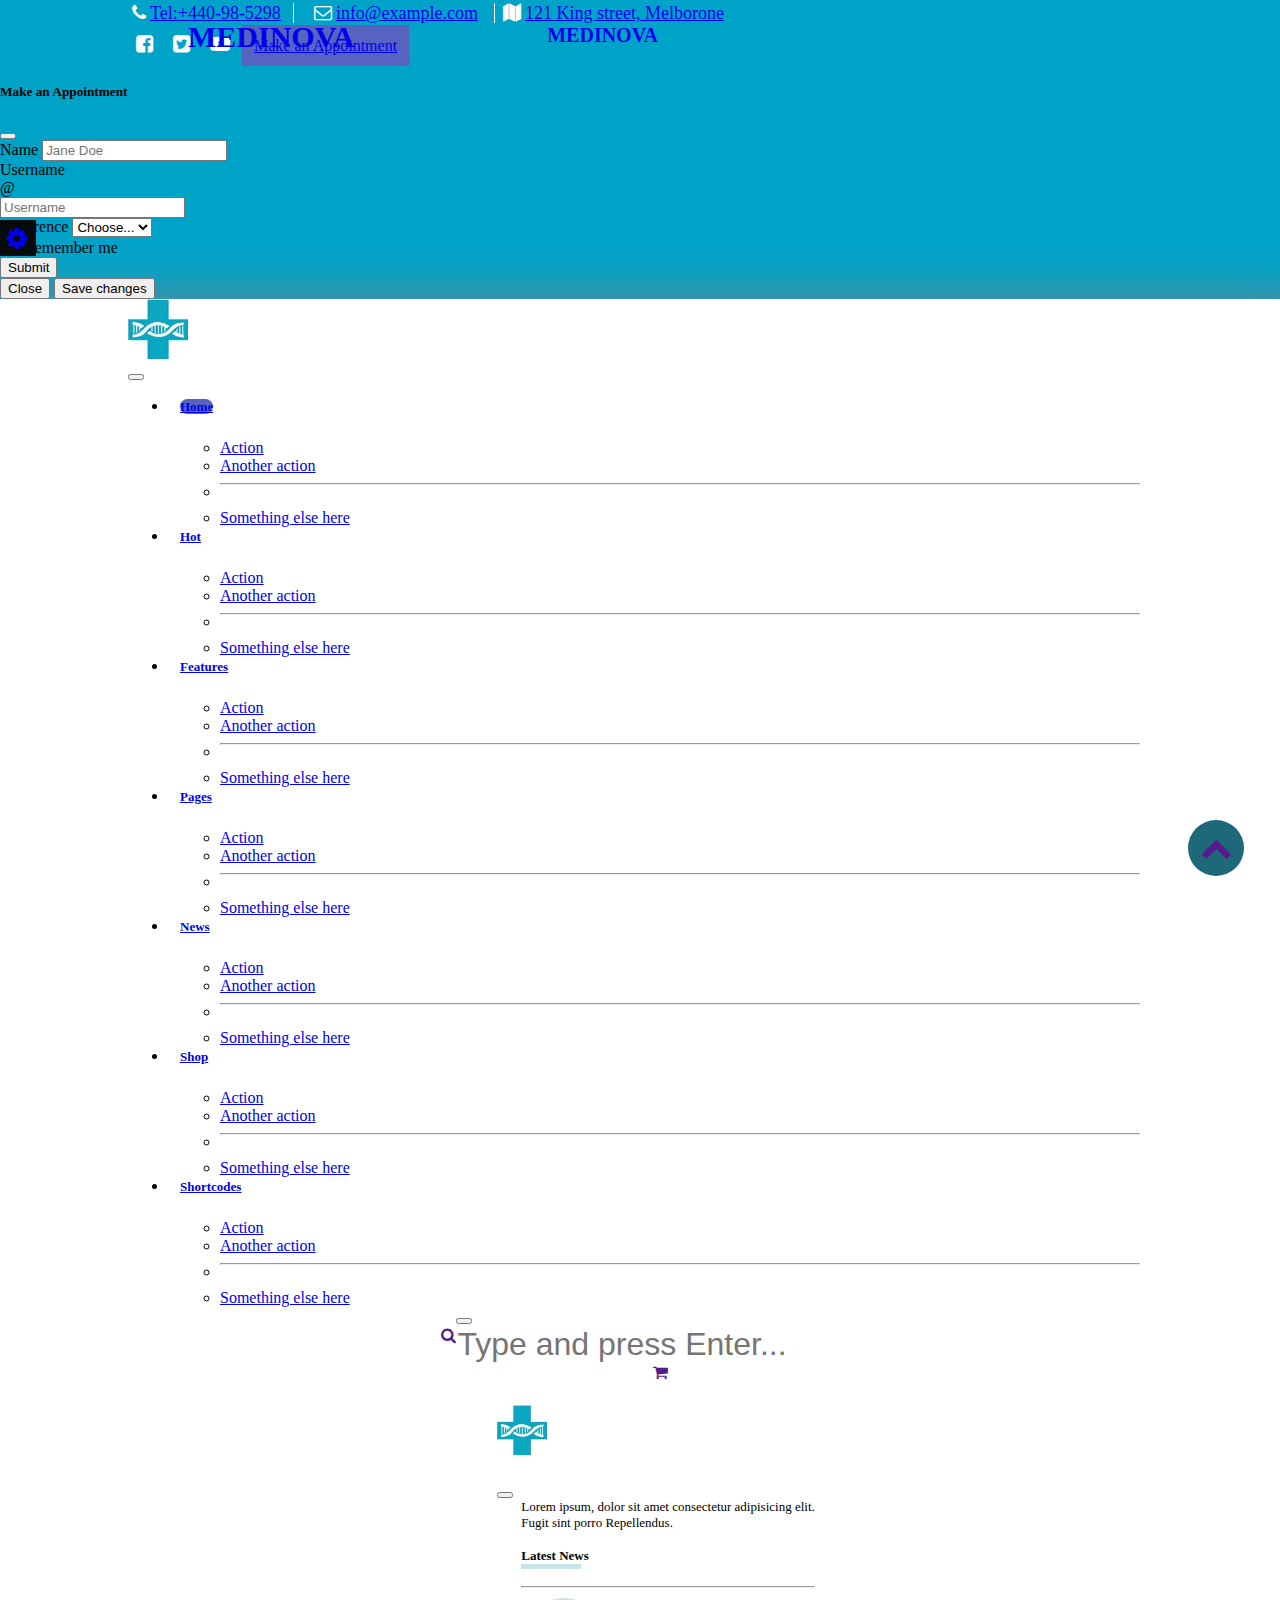
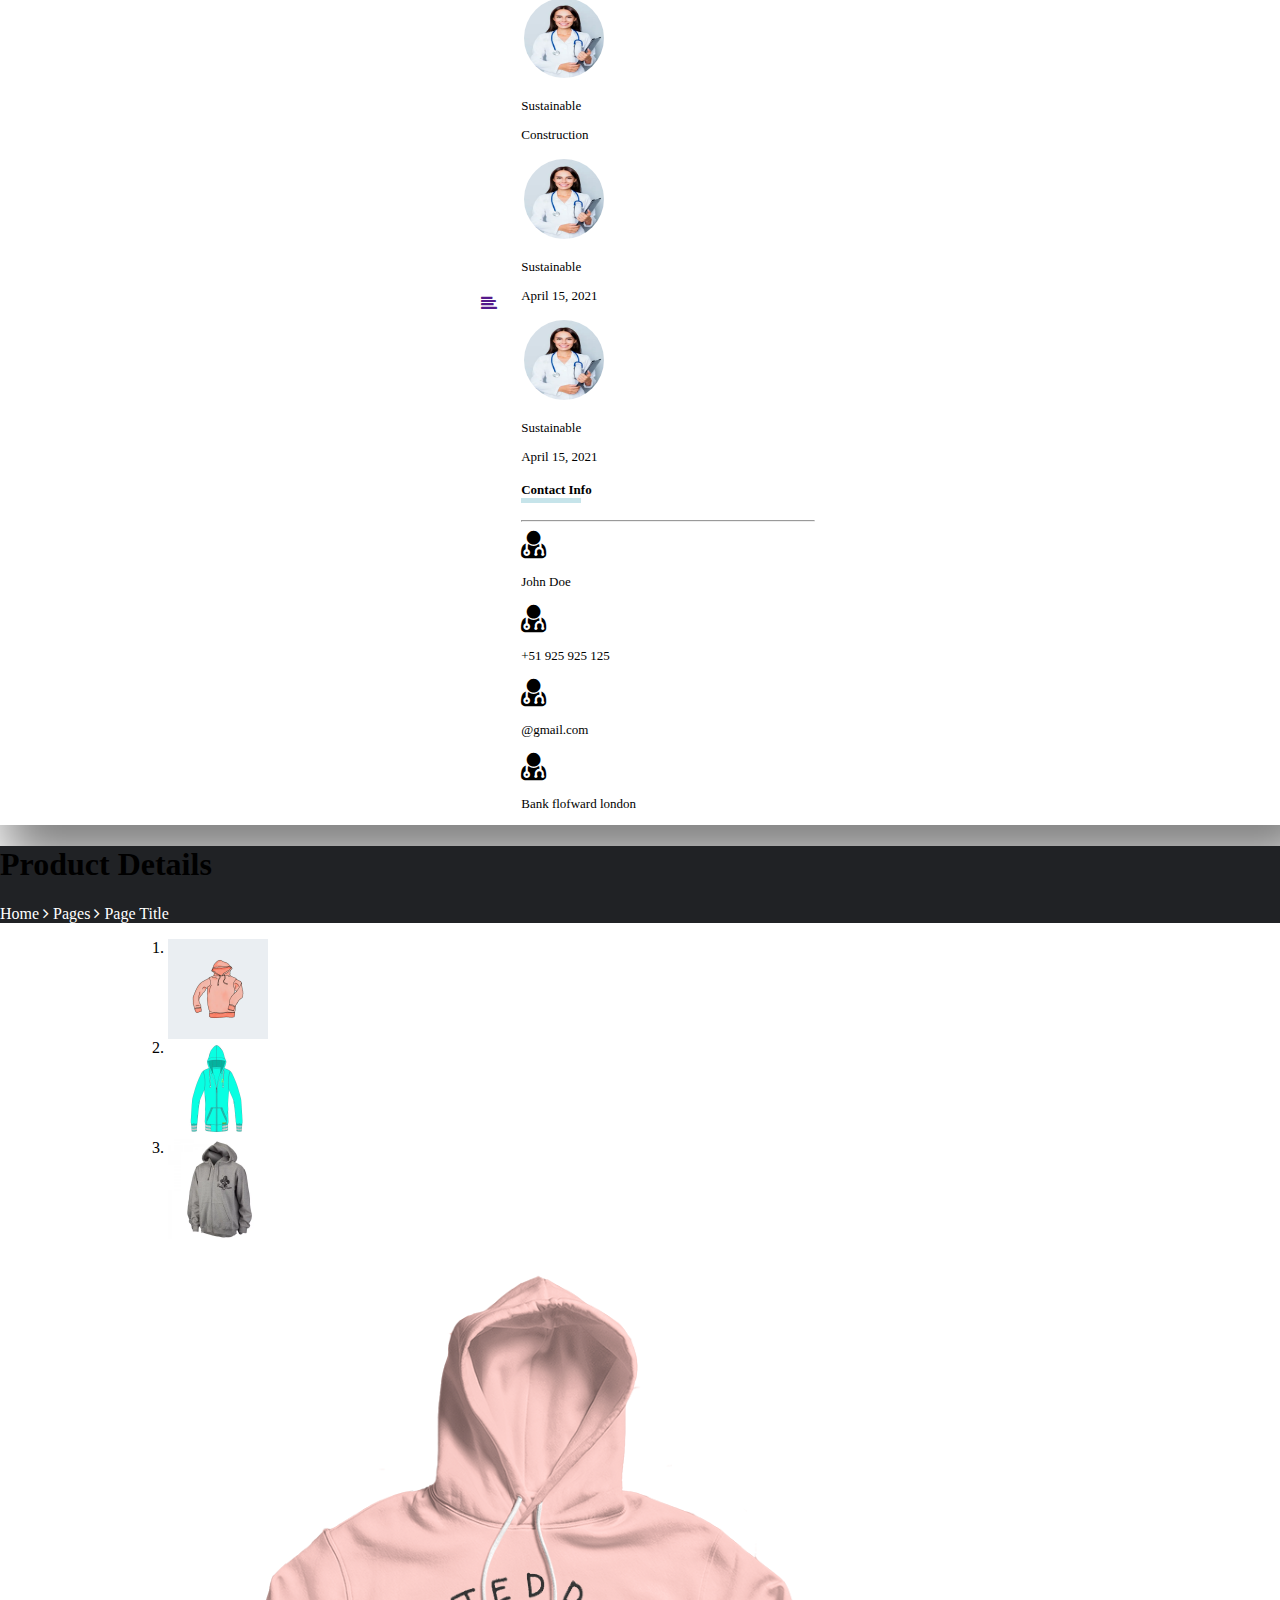
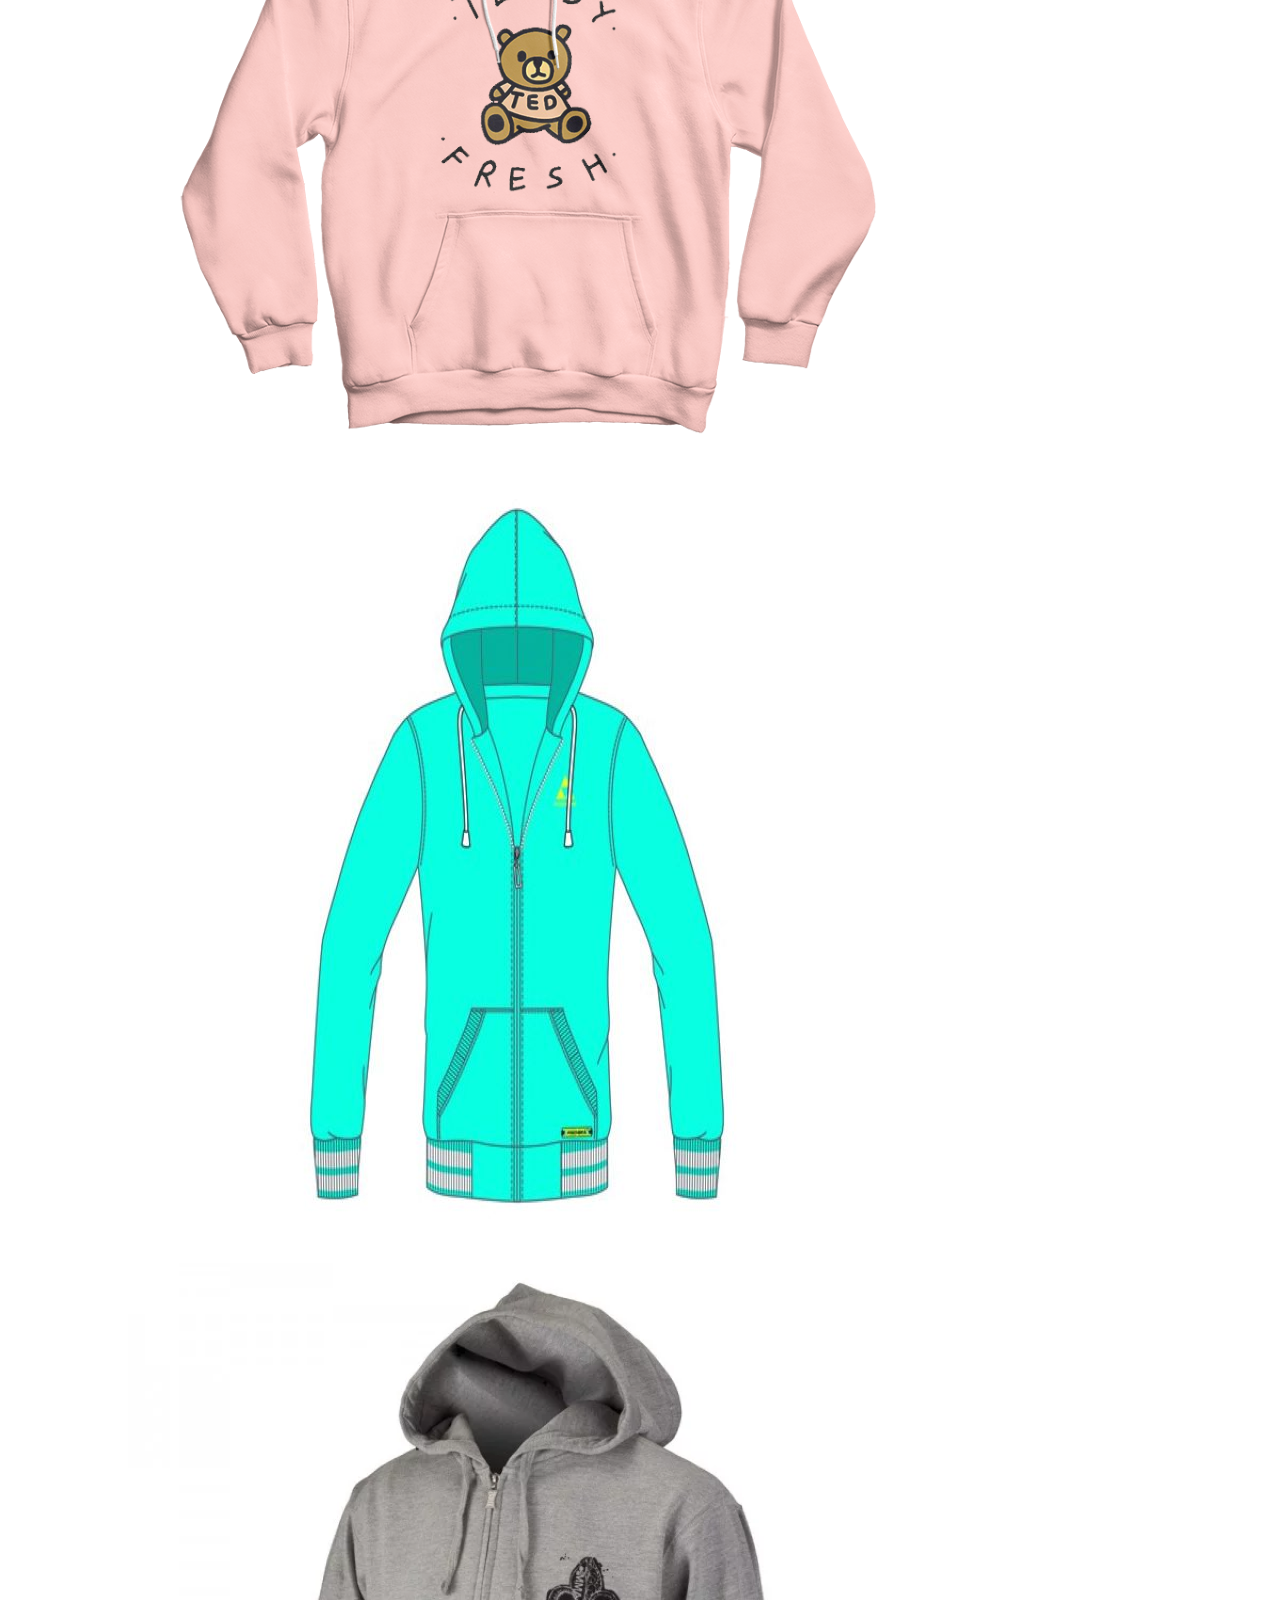
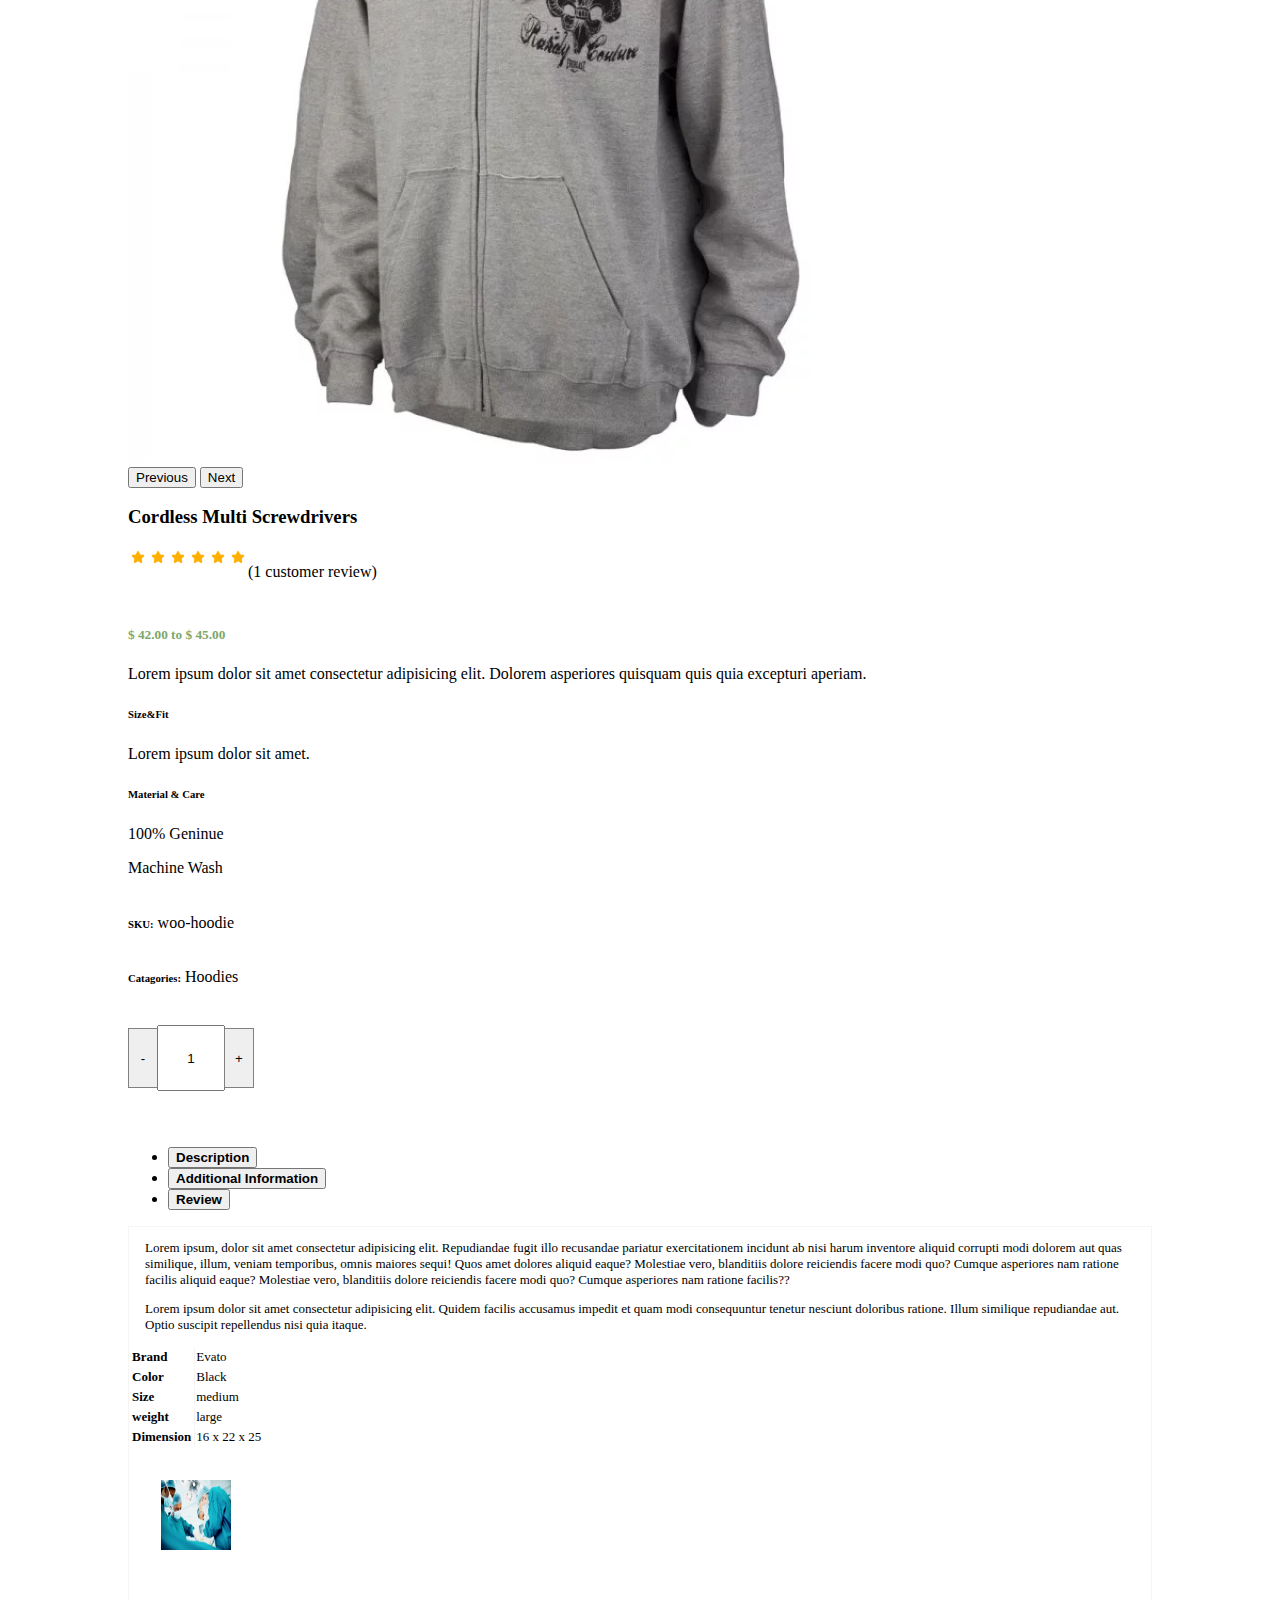
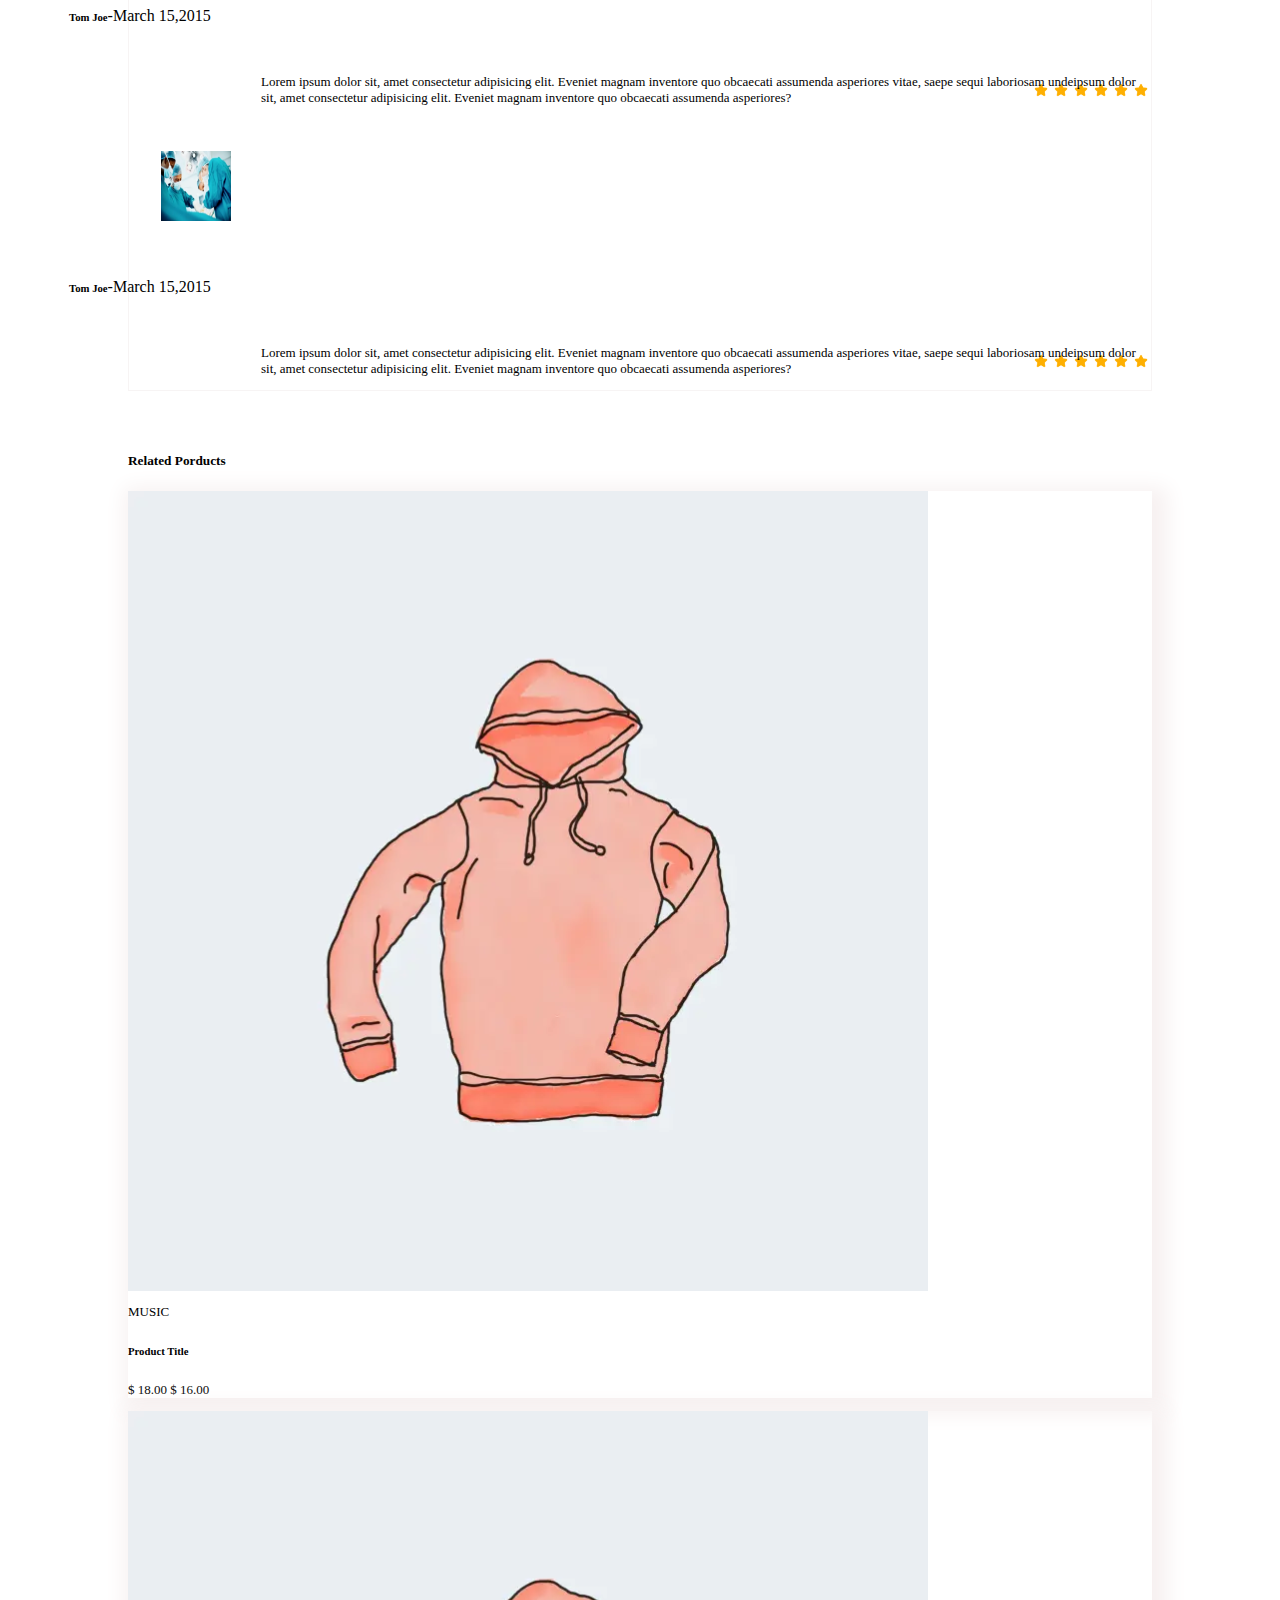
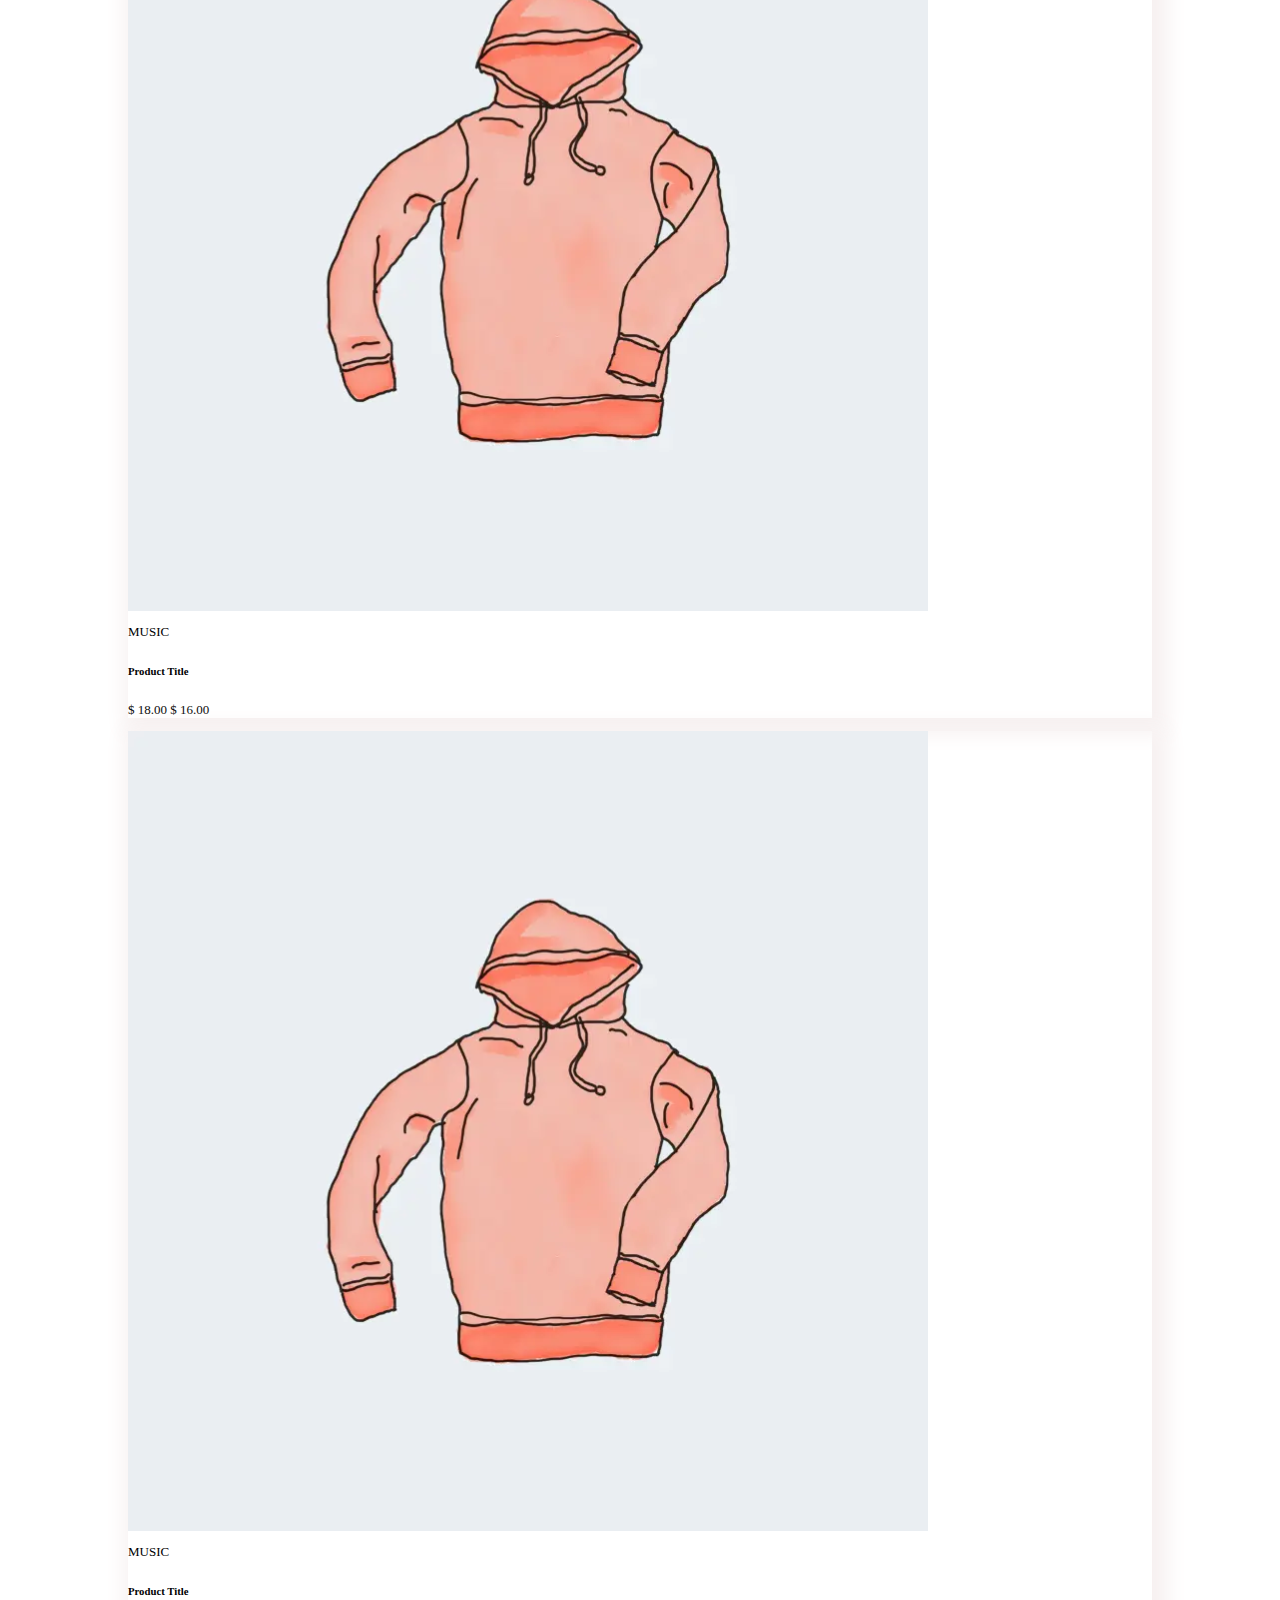
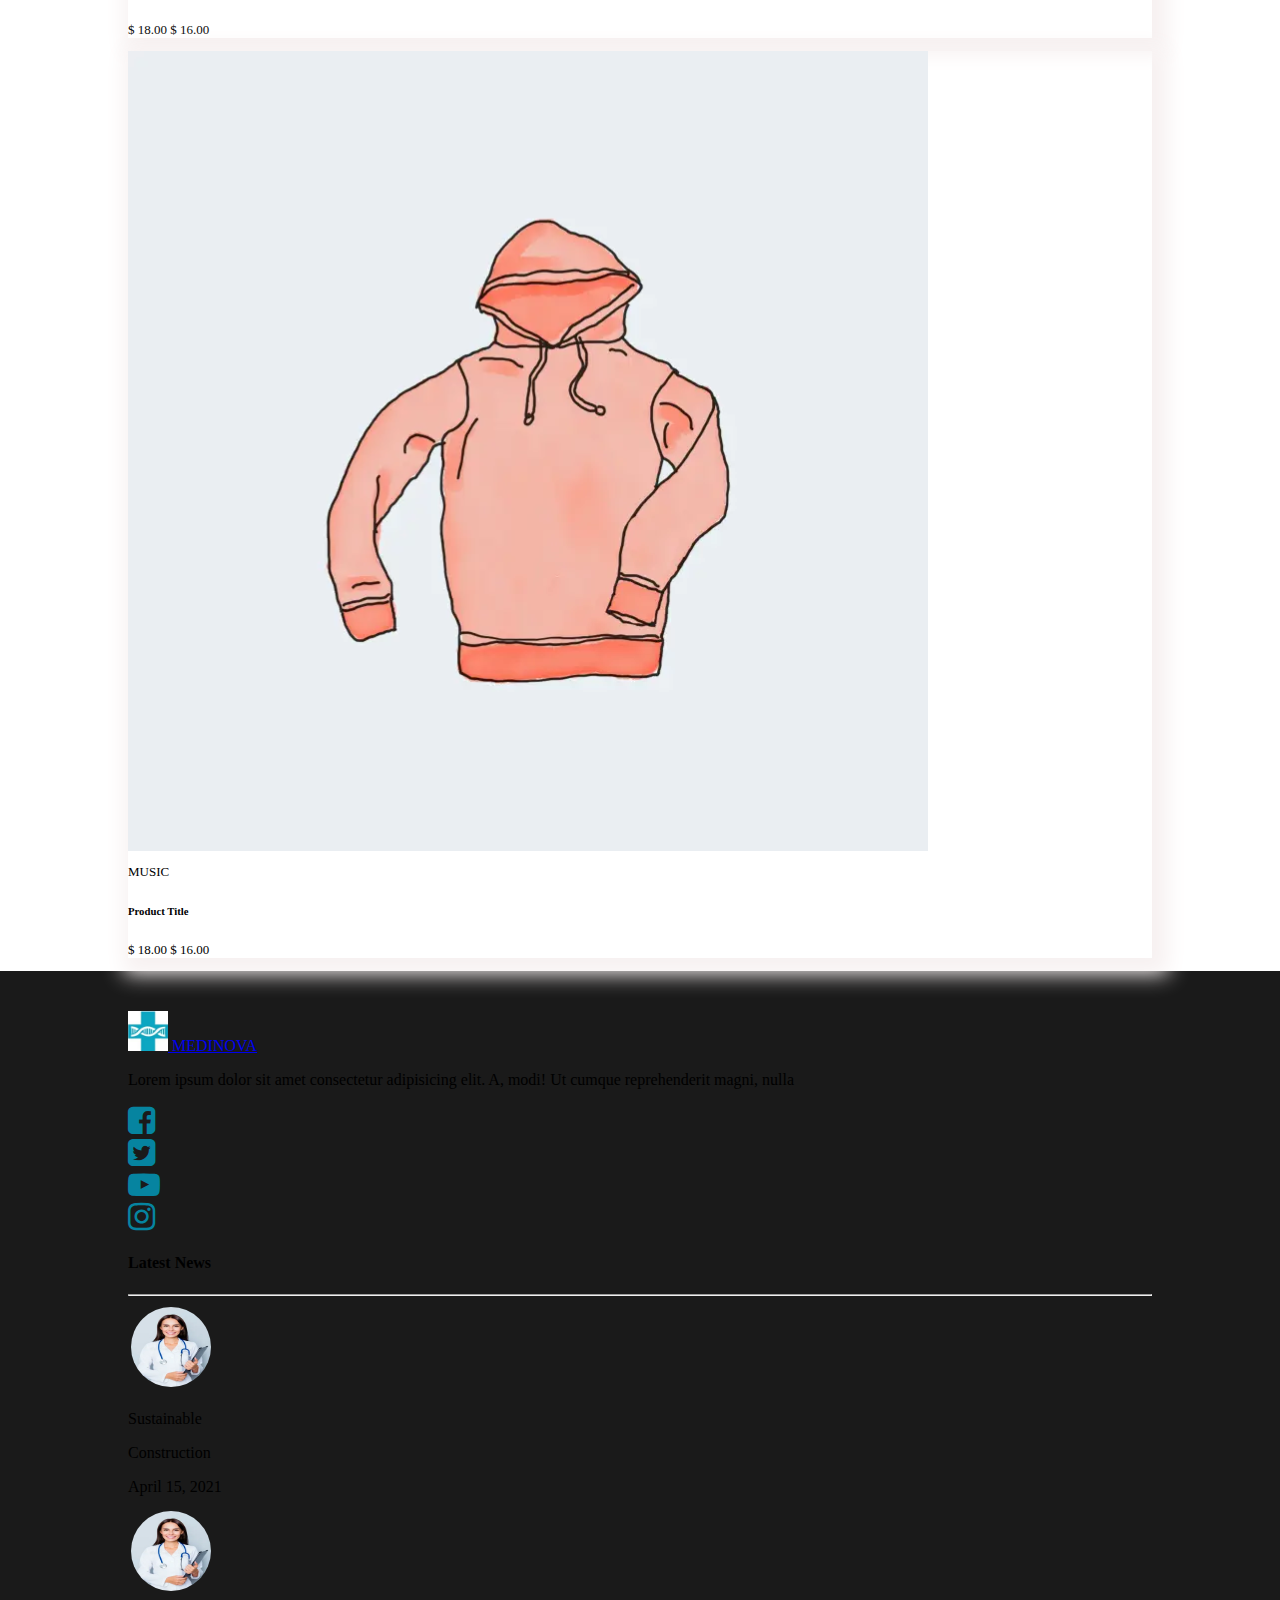
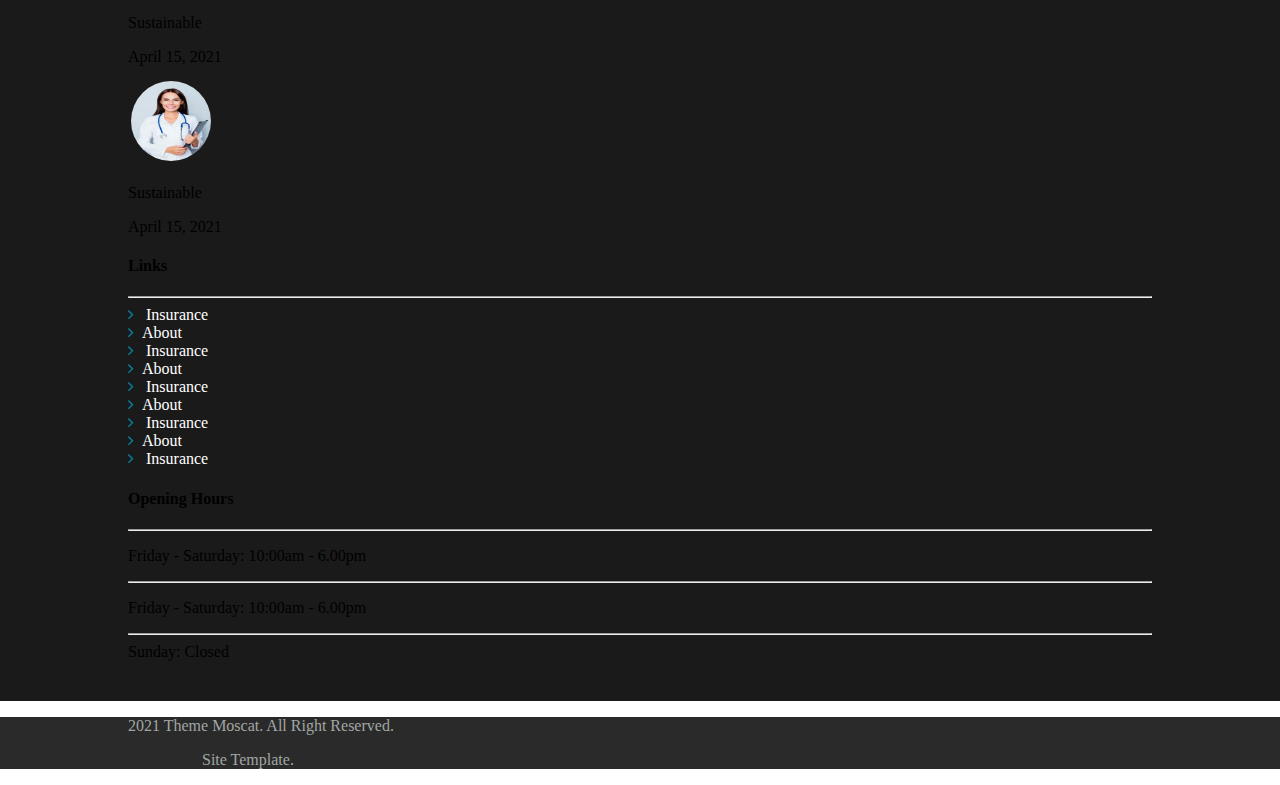
<file: product.html>
<!doctype html>
<html lang="en">

<head>

  <meta charset="utf-8">
  <meta name="viewport" content="width=device-width, initial-scale=1">
  <link rel="stylesheet" href="css/style.css">
  <link rel="stylesheet" href="https://cdnjs.cloudflare.com/ajax/libs/font-awesome/4.7.0/css/font-awesome.min.css">
  <script src="js/test.js"></script>
  <link href="https://cdn.jsdelivr.net/npm/bootstrap@5.1.3/dist/css/bootstrap.min.css" rel="stylesheet"
    integrity="sha384-1BmE4kWBq78iYhFldvKuhfTAU6auU8tT94WrHftjDbrCEXSU1oBoqyl2QvZ6jIW3" crossorigin="anonymous">


</head>

<body>
  <div class="section-site">
    <header class="header">
      <div class="header-inner-wrapper">
        <div class="container">
          <nav class="navbar navbar-light upper-navbar">

            <div class="contact-info">
              <a href="tel:+440-98-5298" class="navbar-brand text-white " style="margin-right: 8px;"><i
                  class="fa fa-phone" aria-hidden="true"></i>Tel:+440-98-5298</a>
              <a href="mailto:zeeshankhursheed680@gmail.com target_blank" class="navbar-brand text-white"
                style="border-left:1px solid white ; border-right:1px solid white; padding:0 16px; font-size: large;"><i
                  class="fa fa-envelope-o" aria-hidden="true"></i>info@example.com</a>
              <a href="https://goo.gl/maps/Lh7aTs5WWBfB57jaA" target="_blank" class="navbar-brand text-white"><i
                  class="fa fa-map" aria-hidden="true"></i>121 King street,
                Melborone</a>

            </div><!-- /.contact-info -->

            <div class="d-flex social-icons">
              <a href="https://facebook.com" target="_blank" class="pt-2"><i class="fa fa-facebook-square"
                  aria-hidden="true"></i></a>
              <a href="https://tweeter.com" target="_blank" class="pt-2"><i class="fa fa-twitter-square"
                  aria-hidden="true"></i></a>
              <a href="https://youtube.com" target="_blank" class="pt-2"><i class="fa fa-youtube-play"
                  aria-hidden="true"></i></a>
              <a href="#" class="btn btn-primary active" role="button" data-bs-toggle="modal"
                data-bs-target="#apointmentExampleModal">Make an
                Appointment</a>
            </div>
          </nav>
        </div>

        <!-- Modal -->
        <div class="modal fade" id="apointmentExampleModal" tabindex="-1" aria-labelledby="exampleModalLabel"
          aria-hidden="true">
          <div class="modal-dialog">
            <div class="modal-content">
              <div class="modal-header">
                <h5 class="modal-title" id="exampleModalLabel">Make an Appointment</h5>
                <button type="button" class="btn-close" data-bs-dismiss="modal" aria-label="Close"></button>
              </div>
              <div class="modal-body">


                <form class="row gy-2 gx-3 align-items-center">
                  <div class="col-auto">
                    <label class="visually-hidden" for="autoSizingInput">Name</label>
                    <input type="text" class="form-control" id="autoSizingInput" placeholder="Jane Doe">
                  </div>
                  <div class="col-auto">
                    <label class="visually-hidden" for="autoSizingInputGroup">Username</label>
                    <div class="input-group">
                      <div class="input-group-text">@</div>
                      <input type="text" class="form-control" id="autoSizingInputGroup" placeholder="Username">
                    </div>
                  </div>
                  <div class="col-auto">
                    <label class="visually-hidden" for="autoSizingSelect">Preference</label>
                    <select class="form-select" id="autoSizingSelect">
                      <option selected>Choose...</option>
                      <option value="1">One</option>
                      <option value="2">Two</option>
                      <option value="3">Three</option>
                    </select>
                  </div>
                  <div class="col-auto">
                    <div class="form-check">
                      <input class="form-check-input" type="checkbox" id="autoSizingCheck">
                      <label class="form-check-label" for="autoSizingCheck">
                        Remember me
                      </label>
                    </div>
                  </div>
                  <div class="col-auto">
                    <button type="submit" class="btn btn-primary">Submit</button>
                  </div>
                </form>




              </div>
              <div class="modal-footer">
                <button type="button" class="btn btn-secondary" data-bs-dismiss="modal">Close</button>
                <button type="button" class="btn btn-primary">Save changes</button>
              </div>
            </div>
          </div>
        </div>
      </div><!-- /.header-inner-wrapper -->

      <!-- <div class="triangle-up sodo">

      </div>/.triangle-up -->


      <div class="lower-navbar-wrapper">
        <nav class="navbar navbar-expand-lg navbar-light ">
          <div class="container">
            <a class="navbar-brand" href="#"><img src="img/logo.png" alt="" style="width:60px ;position: relative;"> <b
                style="font-size:30px;position: absolute; top: 20px;">MEDINOVA</b> <br><span
                style="font-weight:lighter; font-size:small; position: absolute;left: 272px; top: 48px; "></a>
            <button class="navbar-toggler" type="button" data-bs-toggle="collapse"
              data-bs-target="#navbarSupportedContent" aria-controls="navbarSupportedContent" aria-expanded="false"
              aria-label="Toggle navigation">
              <span class="navbar-toggler-icon"></span>
            </button>
            <div class="collapse navbar-collapse" id="navbarSupportedContent">
              <ul class="navbar-nav me-auto mb-2 mb-lg-0">
              </ul>


              <div class="d-flex">

                <ul class="navbar-nav me-auto mb-2 mb-lg-0 ">
                  <li class="nav-item dropdown">
                    <a class="nav-link dropdown-toggle active text-white"
                      style="background-color:rgba(86,99,193,255) ;border-radius: 30px; " href="#" id="navbarDropdown"
                      role="button" data-bs-toggle="dropdown" aria-expanded="false">
                      Home
                    </a>
                    <ul class="dropdown-menu" aria-labelledby="navbarDropdown">
                      <li><a class="dropdown-item" href="#">Action</a></li>
                      <li><a class="dropdown-item" href="#">Another action</a></li>
                      <li>
                        <hr class="dropdown-divider">
                      </li>
                      <li><a class="dropdown-item" href="#">Something else here</a></li>
                    </ul>
                  </li>

                  <li class="nav-item dropdown">
                    <a class="nav-link dropdown-toggle" href="#" id="navbarDropdown" role="button"
                      data-bs-toggle="dropdown" aria-expanded="false">
                      Hot
                    </a>
                    <ul class="dropdown-menu" aria-labelledby="navbarDropdown">
                      <li><a class="dropdown-item" href="#">Action</a></li>
                      <li><a class="dropdown-item" href="#">Another action</a></li>
                      <li>
                        <hr class="dropdown-divider">
                      </li>
                      <li><a class="dropdown-item" href="#">Something else here</a></li>
                    </ul>
                  </li>

                  <li class="nav-item dropdown">
                    <a class="nav-link dropdown-toggle" href="#" id="navbarDropdown" role="button"
                      data-bs-toggle="dropdown" aria-expanded="false">
                      Features
                    </a>
                    <ul class="dropdown-menu" aria-labelledby="navbarDropdown">
                      <li><a class="dropdown-item" href="#">Action</a></li>
                      <li><a class="dropdown-item" href="#">Another action</a></li>
                      <li>
                        <hr class="dropdown-divider">
                      </li>
                      <li><a class="dropdown-item" href="#">Something else here</a></li>
                    </ul>
                  </li>
                  <li class="nav-item dropdown">
                    <a class="nav-link dropdown-toggle" href="#" id="navbarDropdown" role="button"
                      data-bs-toggle="dropdown" aria-expanded="false">
                      Pages
                    </a>
                    <ul class="dropdown-menu" aria-labelledby="navbarDropdown">
                      <li><a class="dropdown-item" href="#">Action</a></li>
                      <li><a class="dropdown-item" href="#">Another action</a></li>
                      <li>
                        <hr class="dropdown-divider">
                      </li>
                      <li><a class="dropdown-item" href="#">Something else here</a></li>
                    </ul>
                  </li>

                  <li class="nav-item dropdown">
                    <a class="nav-link dropdown-toggle" href="#" id="navbarDropdown" role="button"
                      data-bs-toggle="dropdown" aria-expanded="false">
                      News
                    </a>
                    <ul class="dropdown-menu" aria-labelledby="navbarDropdown">
                      <li><a class="dropdown-item" href="#">Action</a></li>
                      <li><a class="dropdown-item" href="#">Another action</a></li>
                      <li>
                        <hr class="dropdown-divider">
                      </li>
                      <li><a class="dropdown-item" href="#">Something else here</a></li>
                    </ul>
                  </li>

                  <li class="nav-item dropdown">
                    <a class="nav-link dropdown-toggle" href="#" id="navbarDropdown" role="button"
                      data-bs-toggle="dropdown" aria-expanded="false">
                      Shop
                    </a>
                    <ul class="dropdown-menu" aria-labelledby="navbarDropdown">
                      <li><a class="dropdown-item" href="#">Action</a></li>
                      <li><a class="dropdown-item" href="#">Another action</a></li>
                      <li>
                        <hr class="dropdown-divider">
                      </li>
                      <li><a class="dropdown-item" href="#">Something else here</a></li>
                    </ul>
                  </li>

                  <li class="nav-item dropdown">
                    <a class="nav-link dropdown-toggle" href="#" id="navbarDropdown" role="button"
                      data-bs-toggle="dropdown" aria-expanded="false">
                      Shortcodes
                    </a>
                    <ul class="dropdown-menu" aria-labelledby="navbarDropdown">
                      <li><a class="dropdown-item" href="#">Action</a></li>
                      <li><a class="dropdown-item" href="#">Another action</a></li>
                      <li>
                        <hr class="dropdown-divider">
                      </li>
                      <li><a class="dropdown-item" href="#">Something else here</a></li>
                    </ul>
                  </li>

                  <li class="nav-item " style="display:flex; justify-content: center; align-items:center;">
                    <a href="" data-bs-toggle="modal" data-bs-target="#staticBackdrop"><i
                        class="fa fa-search text-muted" aria-hidden="true"></i></a>

                    <!-- Modal -->
                    <div class="modal fade" id="staticBackdrop" data-bs-backdrop="static" data-bs-keyboard="false"
                      tabindex="-1" aria-labelledby="staticBackdropLabel" aria-hidden="true">
                      <div class="modal-dialog" style="max-width:100% ; top:-30px;">
                        <div class="modal-content">
                          <div class="modal-header" style="border-bottom: 0;">

                            <button type="button" class="btn-close" data-bs-dismiss="modal" aria-label="Close"></button>
                          </div>
                          <div class="modal-body">
                            <input type="text" class="form-control text-center pb-5"
                              style="border: 0; font-size: xx-large; box-shadow: none;" id="exampleFormControlInput1"
                              placeholder="Type and press Enter...">
                          </div>

                        </div>
                      </div>
                    </div>
                  </li>



                  <li class="nav-item " style="display:flex; justify-content: center; align-items:center;">
                    <div class="col-md-12"
                      style="display:flex; justify-content: center; align-items:center; position: relative;">
                      <!-- <a href="" style="position: relative;"  onmouseenter="show()" onmouseleave="hide()" ><i class="fa fa-shopping-cart text-muted" aria-hidden="true">
                        </i></a> -->
                      <a href="" onmouseenter="myfunction()" onmouseleave="hide()"><i
                          class="fa fa-shopping-cart text-muted" aria-hidden="true">
                        </i></a>
                    </div>
                    <div id="suits" style="display: none;">

                      <div class="row pt-5 ">
                        <div class="col-md-6 text-center">
                          <i class="fa fa-times" aria-hidden="true">Banie</i>
                          <p>1 x $ 18.00</p>
                        </div><!-- /.col-md-6 -->
                        <div class="col-md-6">
                          <img style="width: 50px; height: 50px;" src="img/doctor.png" alt="">
                        </div><!-- /.col-md-6 -->
                        <div class="col-md-12 pt-5 text-center">
                          <button type="button" class=" btn-primary text-white">View Chart</button>
                          <button type="button" class=" btn-primary text-white">Check Out</button>
                        </div><!-- /.col-md-6 -->
                      </div><!-- /.row -->


                    </div>


                  </li>



                  <li class="nav-item " style="display:flex; justify-content: center; align-items:center;">
                    <div class="col-md-12" style="display:flex; justify-content: center; align-items:center;">
                      <a href="" data-bs-toggle="modal" data-bs-target="#eventBackdrop"><i
                          class="fa fa-align-left text-muted" aria-hidden="true"></i></a>
                    </div><!-- /.col-md-12 -->


                    <!-- Modal -->
                    <div class="modal fade" id="eventBackdrop" data-bs-backdrop="static" data-bs-keyboard="false"
                      tabindex="-1" aria-labelledby="eventBackdropLabel" aria-hidden="true" style=" height: 110%;   top: -31px;
                      left: 435px;">
                      <div class="modal-dialog">
                        <div class="modal-content">
                          <div class="modal-header">
                            <h5 class="modal-title" id="eventBackdropLabel"> <a class="navbar-brand " href="#"
                                style="margin-top: 20px;"><img src="img/logo.png" alt=""
                                  style="width:50px ;position: relative;"> <b
                                  style="font-size:20px;position: absolute; top: 24px;  ">MEDINOVA</b> <br><span
                                  style="font-weight:lighter; font-size:small; position: absolute;left: 272px; top: 48px; "></a>
                            </h5>
                            <button type="button" class="btn-close" data-bs-dismiss="modal" aria-label="Close"
                              style="margin-top: -80px;"></button>
                          </div>
                          <p style="margin: 0 24px; font-size:small;">Lorem ipsum, dolor sit amet consectetur
                            adipisicing elit. <br>Fugit sint porro Repellendus.</p>

                          <footer class="footer psudo">

                            <div class="row  pt-4">


                              <div class="col-md-6 " style="margin: 0 24px; font-size:small;">
                                <h4>Latest News</h4>
                                <hr>
                                <div class="row doctor">
                                  <div class="col-md-4">
                                    <img src="img/card 1.png" alt="">
                                  </div><!-- /.col-md-6 -->
                                  <div class="col-md-6">
                                    <p>Sustainable</p>
                                    <p>Construction</p>

                                  </div><!-- /.col-md-6 -->

                                  <div class="col-md-4 pt-3">
                                    <img src="img/card 1.png" alt="">
                                  </div><!-- /.col-md-6 -->
                                  <div class="col-md-6 pt-4">
                                    <p>Sustainable</p>

                                    <p>April 15, 2021</p>
                                  </div><!-- /.col-md-6 -->

                                  <div class="col-md-4 pt-3">
                                    <img src="img/card 1.png" alt="">
                                  </div><!-- /.col-md-6 -->
                                  <div class="col-md-6 pt-4">
                                    <p>Sustainable</p>

                                    <p>April 15, 2021</p>
                                  </div><!-- /.col-md-6 -->
                                </div><!-- /.row -->
                              </div><!-- /.col-md-3 -->


                          </footer>

                          <footer class="footer psudo">

                            <div class="row py-4">


                              <div class="col-md-6 " style="margin: 0 24px; font-size:small;">
                                <h4>Contact Info</h4>
                                <hr>
                                <div class="row doctor">
                                  <div class="col-md-4 ">
                                    <i class="fa fa-user-md " aria-hidden="true" style="font-size: 32px;"></i>
                                  </div><!-- /.col-md-6 -->
                                  <div class="col-md-6 text-muted">
                                    <p>John Doe</p>

                                  </div><!-- /.col-md-6 -->

                                  <div class="col-md-4">
                                    <i class="fa fa-user-md" aria-hidden="true" style="font-size: 32px;"></i>
                                  </div><!-- /.col-md-6 -->
                                  <div class="col-md-6 text-muted">
                                    <p>+51 925 925 125</p>

                                  </div><!-- /.col-md-6 -->

                                  <div class="col-md-4">
                                    <i class="fa fa-user-md" aria-hidden="true" style="font-size: 32px;"></i>
                                  </div><!-- /.col-md-6 -->
                                  <div class="col-md-6 text-muted">
                                    <p>@gmail.com</p>

                                  </div><!-- /.col-md-6 -->

                                  <div class="col-md-4">
                                    <i class="fa fa-user-md" aria-hidden="true" style="font-size: 32px;"></i>
                                  </div><!-- /.col-md-6 -->
                                  <div class="col-md-6 text-muted">
                                    <p>Bank flofward london</p>

                                  </div><!-- /.col-md-6 -->


                                </div><!-- /.row -->
                              </div><!-- /.col-md-3 -->

                          </footer>


                        </div>
                      </div>
                    </div>
                  </li>
                </ul>
              </div>
            </div>
          </div>
        </nav>


      </div><!-- /.lower-navbar-wrapper -->


    </header>

    <div class="description-wrapper bg-white text-center ">
      <div class="row">
        <div class="col-md-12 bgd text-white py-5">
          <h1 class="pb-3">Product Details</h1>
          <a href="">Home <i class="fa fa-angle-right" aria-hidden="true"></i></a>
          <a href="">Pages <i class="fa fa-angle-right" aria-hidden="true"></i></a>
          <a href="">Page Title</a>
        </div><!-- /.col-md-12 -->

      </div><!-- /.row -->
    </div><!-- /.description-wrapper -->

    <div class="sample-product-wrapper py-5">
      <div class="container">
        <div class="row">
          <div class="col-md-12 col-lg-6 product pb-5">

            <div id="carouselExampleDark" class="carousel carousel-dark slide" data-bs-ride="carousel">
              <div class="carosuel-control">
                <ol class="carousel-indicators pb-5">
                  <li data-bs-target="#carouselExampleDark" data-bs-slide-to="0" class="active" aria-current="true"
                    aria-label="Slide 1" style="background-image: url('./img/hoddie\ 1.png');"></li>
                  <li data-bs-target="#carouselExampleDark" data-bs-slide-to="1" aria-label="Slide 2"
                    style="background-image: url('./img/hoddie-2.jpg');"></li>
                  <li data-bs-target="#carouselExampleDark" data-bs-slide-to="2" aria-label="Slide 3"
                    style="background-image: url('./img/hoddie\ 3.png');"></li>
                </ol>
              </div><!-- /.carosuel-control -->

              <div class="carousel-inner">
                <div class="carousel-item active bg-success bg-opacity-25" data-bs-interval="5000">
                  <img src="img/hoddie 11.png" class="d-block w-100" alt="...">

                </div>
                <div class="carousel-item bg-success bg-opacity-25" data-bs-interval="2000">
                  <img src="img/hoddie-2.jpg" class="d-block w-100" alt="...">

                </div>
                <div class="carousel-item bg-success bg-opacity-25" data-bs-interval="2000">
                  <img src="img/hoddie 3.png" class="d-block w-100" alt="...">

                </div>
              </div>
              <button class="carousel-control-prev" type="button" data-bs-target="#carouselExampleDark"
                data-bs-slide="prev">
                <span class="carousel-control-prev-icon" aria-hidden="true"></span>
                <span class="visually-hidden">Previous</span>
              </button>
              <button class="carousel-control-next" type="button" data-bs-target="#carouselExampleDark"
                data-bs-slide="next">
                <span class="carousel-control-next-icon" aria-hidden="true"></span>
                <span class="visually-hidden">Next</span>
              </button>
            </div>


          </div><!-- /.col-md-6 -->

          <div class="col-md-12 col-lg-6 star pt-3">
            <h3>Cordless Multi Screwdrivers</h3>
            <Span class="comit-star" style="display:flex ; "><img src="img/comment_stars-removebg-preview.png " alt="">
              <img src="img/comment_stars-removebg-preview.png" alt="">
              <img src="img/comment_stars-removebg-preview.png" alt="">
              <img src="img/comment_stars-removebg-preview.png" alt="">
              <img src="img/comment_stars-removebg-preview.png" alt="">
              <img src="img/comment_stars-removebg-preview.png" alt="">
              <p class="text-muted">(1 customer review)</p>
            </Span>
            <h5 style="color:rgba(124,167,105,255); padding-top:8px">$ 42.00 to $ 45.00</h5>
            <p class="text-muted py-3">Lorem ipsum dolor sit amet consectetur adipisicing elit. Dolorem asperiores
              quisquam quis quia excepturi aperiam.</p>
            <h6>Size&Fit</h6>
            <p class="text-muted">Lorem ipsum dolor sit amet.</p>
            <h6>Material & Care</h6>
            <p class="text-muted " style="margin-bottom: 0;">100% Geninue</p>
            <p class="text-muted">Machine Wash</p>
            <p class="pt-2 text-muted">
              <h6 style="display: inline-block; ">SKU:</h6> <span class=" text-muted">woo-hoodie</span>
            </p>
            <p style="margin-bottom:-24px ;" class=" text-muted">
              <h6 style="display: inline-block;">Catagories:</h6> <span class="text-muted">Hoodies</span>
            </p>
            <button id="btn-dec" onclick="decrease()" style="border:1px solid gray; width: 30px; height: 60px; margin-top: 1px;
          margin-right: -5px;">-</button>
            <input type="mumber" style="    width: 60px; height: 60px; text-align: center;" id="txt" value="1">
            <button onclick="increase()"
              style="border:1px solid gray;  width: 30px; height: 60px; margin-left:-5px;">+</button>
          </div><!-- /.col-md-6 -->
        </div><!-- /.row -->

      </div><!-- /.container -->
    </div><!-- /.sample-product-wrapper -->


    <div class="additional-info-wrapper section-space">
      <div class="container">
        <ul class="nav nav-tabs" id="myTab" role="tablist">
          <li class="nav-item" role="presentation">
            <button class="nav-link active" id="home-tab" data-bs-toggle="tab" data-bs-target="#home" type="button"
              role="tab" aria-controls="home" aria-selected="true">Description</button>
          </li>
          <li class="nav-item" role="presentation">
            <button class="nav-link" id="profile-tab" data-bs-toggle="tab" data-bs-target="#profile" type="button"
              role="tab" aria-controls="profile" aria-selected="false">Additional Information</button>
          </li>
          <li class="nav-item" role="presentation">
            <button class="nav-link" id="contact-tab" data-bs-toggle="tab" data-bs-target="#contact" type="button"
              role="tab" aria-controls="contact" aria-selected="false">Review</button>
          </li>
        </ul>
        <div class="tab-content" id="myTabContent" style="border: 1px solid rgb(247, 244, 244);">
          <div class="tab-pane fade show active" id="home" role="tabpanel" aria-labelledby="home-tab">
            <p class="pt-4 text-muted" style="font-size:small; padding-left:16px;">Lorem ipsum, dolor sit amet
              consectetur adipisicing elit. Repudiandae fugit illo recusandae pariatur exercitationem incidunt ab nisi
              harum inventore aliquid corrupti modi dolorem aut quas similique, illum, veniam temporibus, omnis maiores
              sequi! Quos amet dolores aliquid eaque? Molestiae vero, blanditiis dolore reiciendis facere modi quo?
              Cumque asperiores nam ratione facilis aliquid eaque? Molestiae vero, blanditiis dolore reiciendis facere
              modi quo? Cumque asperiores nam ratione facilis??</p>

            <p class="pt-3 text-muted" style="font-size:small; padding-left:16px;">Lorem ipsum dolor sit amet
              consectetur adipisicing elit. Quidem facilis accusamus impedit et quam modi consequuntur tenetur nesciunt
              doloribus ratione. Illum similique repudiandae aut. Optio suscipit repellendus nisi quia itaque.</p>

          </div>
          <div class="tab-pane fade" id="profile" role="tabpanel" aria-labelledby="profile-tab">

            <table class="table">

              <tbody style="font-size: small;">
                <tr class="table-primary ">
                  <td style="font-weight: bold;">Brand</td>
                  <td style="border-left:1px solid rgb(246, 242, 242);">Evato</td>
                <tr>
                  <td style="font-weight: bold;">Color</td>
                  <td style="border-left:1px solid rgb(246, 242, 242);">Black</td>
                </tr>
                <tr class="table-primary">
                  <td style="font-weight: bold;">Size</td>
                  <td style="border-left:1px solid rgb(246, 242, 242);">medium</td>
                </tr>
                <tr>
                  <td style="font-weight: bold;">weight</td>
                  <td style="border-left:1px solid rgb(246, 242, 242);">large</td>
                </tr>
                <tr class="table-primary">
                  <td style="font-weight: bold;">Dimension</td>
                  <td style="border-left:1px solid rgb(246, 242, 242);">16 x 22 x 25</td>
                </tr>

                </tr>


              </tbody>
            </table>

          </div>
          <div class="tab-pane fade review" id="contact" role="tabpanel" aria-labelledby="contact-tab">

            <div class="row">

              <div class="col-md-2 opd">
                <img src="img/card (2).png" alt="">

              </div><!-- /.col-md-2 -->
              <div class="col-md-5"
                style="display: flex; justify-content: left; align-items: baseline; padding-left:0;padding-top:32px; margin-left:-60px;">
                <p>
                  <h6>Tom Joe</h6><span class="text-muted">-March 15,2015</span>
                </p>
              </div><!-- /.col-md-5 -->
              <div class="col-md-5 star">

                <Span style="display:flex ; padding-top:32px; justify-content: end; align-items: end;">
                  <img src="img/comment_stars-removebg-preview.png " alt="">
                  <img src="img/comment_stars-removebg-preview.png" alt="">
                  <img src="img/comment_stars-removebg-preview.png" alt="">
                  <img src="img/comment_stars-removebg-preview.png" alt="">
                  <img src="img/comment_stars-removebg-preview.png" alt="">
                  <img src="img/comment_stars-removebg-preview.png" alt="">
                </Span>

              </div><!-- /.col-md-5 -->
              <p style="padding-left: 132px; margin-top:-26px;font-size:small" class="text-muted">Lorem ipsum dolor sit,
                amet consectetur adipisicing elit. Eveniet magnam inventore quo obcaecati assumenda asperiores vitae,
                saepe sequi laboriosam undeipsum dolor sit, amet consectetur adipisicing elit. Eveniet magnam inventore
                quo obcaecati assumenda asperiores?</p>
            </div><!-- /.row -->

            <div class="row">

              <div class="col-md-2 opd">
                <img src="img/card (2).png" alt="">

              </div><!-- /.col-md-2 -->
              <div class="col-md-5"
                style="display: flex; justify-content: left; align-items: baseline; padding-left:0;padding-top:32px; margin-left:-60px;">
                <p>
                  <h6>Tom Joe</h6><span class="text-muted">-March 15,2015</span>
                </p>
              </div><!-- /.col-md-5 -->
              <div class="col-md-5 star">

                <Span style="display:flex ; padding-top:32px; justify-content: end; align-items: end;">
                  <img src="img/comment_stars-removebg-preview.png " alt="">
                  <img src="img/comment_stars-removebg-preview.png" alt="">
                  <img src="img/comment_stars-removebg-preview.png" alt="">
                  <img src="img/comment_stars-removebg-preview.png" alt="">
                  <img src="img/comment_stars-removebg-preview.png" alt="">
                  <img src="img/comment_stars-removebg-preview.png" alt="">
                </Span>

              </div><!-- /.col-md-5 -->
              <p style="padding-left: 132px; margin-top:-26px;font-size:small" class="text-muted">Lorem ipsum dolor sit,
                amet consectetur adipisicing elit. Eveniet magnam inventore quo obcaecati assumenda asperiores vitae,
                saepe sequi laboriosam undeipsum dolor sit, amet consectetur adipisicing elit. Eveniet magnam inventore
                quo obcaecati assumenda asperiores?</p>
            </div><!-- /.row -->

          </div>
        </div>
      </div><!-- /.container -->
    </div><!-- /.additional-info-wrapper -->

    <div class="lead-text " style="text-align:left;">
      <div class="container">
        <h5>Related Porducts</h5>
      </div><!-- /.container -->
    </div><!-- /.lead-text -->

    <div class="brand-product-wrapper pt-3 pb-5">
      <div class="container">
        <div class="row">
          <div class="col-md-6 col-lg-3 space">
            <div class="card ">
              <img src="img/hoddie 1.png" class="card-img-top" alt="...">
              <!-- <img src="img/hoddie-2.jpg" class="card-img-top2" alt=""> -->
              <div class="icon">
                <img style="background-color: white;" src="img/comment_stars-removebg-preview.png" alt="">
                <img style="margin-left: 8px; background-color:white;" src="img/carts.png" alt="">
              </div>
              <div class="card-body">
                <p class="text-muted" style="font-size: small;">MUSIC</p>
                <h6 class="card-title">Product Title</h6>
                <p class="card-text text-muted pt-3" style="font-size: small;">$ 18.00 $ 16.00</p>
              </div>
            </div>
          </div><!-- /.col-md-3 -->

          <div class="col-md-6 col-lg-3 space">
            <div class="card ">
              <img src="img/hoddie 1.png" class="card-img-top" alt="...">
              <!-- <img src="img/hoddie-2.jpg" class="card-img-top2" alt=""> -->
              <div class="icon">
                <img style="background-color: white;" src="img/comment_stars-removebg-preview.png" alt="">
                <img style="margin-left: 8px; background-color:white;" src="img/carts.png" alt="">
              </div>
              <div class="card-body">
                <p class="text-muted" style="font-size: small;">MUSIC</p>
                <h6 class="card-title">Product Title</h6>
                <p class="card-text text-muted pt-3" style="font-size: small;">$ 18.00 $ 16.00</p>
              </div>
            </div>
          </div><!-- /.col-md-3 -->

          <div class="col-md-6 col-lg-3 space">
            <div class="card ">
              <img src="img/hoddie 1.png" class="card-img-top" alt="...">
              <!-- <img src="img/hoddie-2.jpg" class="card-img-top2" alt=""> -->
              <div class="icon">
                <img style="background-color: white;" src="img/comment_stars-removebg-preview.png" alt="">
                <img style="margin-left: 8px; background-color:white;" src="img/carts.png" alt="">
              </div>
              <div class="card-body">
                <p class="text-muted" style="font-size: small;">MUSIC</p>
                <h6 class="card-title">Product Title</h6>
                <p class="card-text text-muted pt-3" style="font-size: small;">$ 18.00 $ 16.00</p>
              </div>
            </div>
          </div><!-- /.col-md-3 -->

          <div class="col-md-6 col-lg-3 space">
            <div class="card ">
              <img src="img/hoddie 1.png" class="card-img-top" alt="...">
              <!-- <img src="img/hoddie-2.jpg" class="card-img-top2" alt=""> -->
              <div class="icon">
                <img style="background-color: white;" src="img/comment_stars-removebg-preview.png" alt="">
                <img style="margin-left: 8px; background-color:white;" src="img/carts.png" alt="">
              </div>
              <div class="card-body">
                <p class="text-muted" style="font-size: small;">MUSIC</p>
                <h6 class="card-title">Product Title</h6>
                <p class="card-text text-muted pt-3" style="font-size: small;">$ 18.00 $ 16.00</p>
              </div>
            </div>
          </div><!-- /.col-md-3 -->
        </div><!-- /.row -->





      </div><!-- /.container -->
    </div><!-- /.brand-product-wrapper -->






    </main>

    <footer class="footer" style="background-color: rgba(26,26,26,255);">
      <div class="container">
        <div class="row py-5 section-space scn">
          <div class="col-md-6 col-lg-3 text-white sml">
            <a class="navbar-brand" href="#"><img src="img/logo.png" alt=""> <span class="text-white">MEDINOVA</span>
            </a>
            <p class="pt-4">Lorem ipsum dolor sit amet consectetur adipisicing elit. A, modi! Ut cumque reprehenderit
              magni, nulla</p>
            <div class="row">
              <div class="col-md-2">
                <i class="fa fa-facebook-square" aria-hidden="true"
                  style="font-size: xx-large; color:rgba(6,132,160,255);"></i>
              </div><!-- /.col-md-3 -->
              <div class="col-md-2">
                <i class="fa fa-twitter-square" aria-hidden="true"
                  style="font-size: xx-large; color:rgba(6,132,160,255);"></i>
              </div><!-- /.col-md-3 -->
              <div class="col-md-2">
                <i class="fa fa-youtube-play" aria-hidden="true"
                  style="font-size: xx-large; color:rgba(6,132,160,255);"></i>
              </div><!-- /.col-md-3 -->
              <div class="col-md-2">
                <i class="fa fa-instagram" aria-hidden="true"
                  style="font-size: xx-large; color:rgba(6,132,160,255);"></i>
              </div><!-- /.col-md-3 -->

            </div><!-- /.row -->



          </div><!-- /.col-md-3 -->

          <div class="col-md-6 col-lg-3 text-white sml">
            <h4 class="text-white">Latest News</h4>
            <hr>
            <div class="row text-white doctor">
              <div class="col-md-4">
                <img src="img/card 1.png" alt="">
              </div><!-- /.col-md-6 -->
              <div class="col-md-6">
                <p style="margin-bottom: 12px;">Sustainable</p>
                <p style="margin-bottom: 12px;">Construction</p>
                <p style="margin-bottom: 12px;">April 15, 2021</p>
              </div><!-- /.col-md-6 -->

              <div class="col-md-4 pt-3">
                <img src="img/card 1.png" alt="">
              </div><!-- /.col-md-6 -->
              <div class="col-md-6 pt-4">
                <p style="margin-bottom: 12px;">Sustainable</p>

                <p style="margin-bottom: 12px;">April 15, 2021</p>
              </div><!-- /.col-md-6 -->

              <div class="col-md-4 pt-3">
                <img src="img/card 1.png" alt="">
              </div><!-- /.col-md-6 -->
              <div class="col-md-6 pt-4">
                <p style="margin-bottom: 12px;">Sustainable</p>

                <p style="margin-bottom: 12px;">April 15, 2021</p>
              </div><!-- /.col-md-6 -->
            </div><!-- /.row -->
          </div><!-- /.col-md-3 -->

          <div class="col-md-6 col-lg-3 text-white sml">
            <h4 class="text-white">Links</h4>
            <hr>
            <div class="row text-white ">
              <div class="col-md-6">
                <i class="fa fa-angle-right" style="color: rgba(6,132,160,255);" aria-hidden="true"> <span
                    style="padding-left:8px; color: white;">Insurance</span> </i>
              </div><!-- /.col-md-6 -->
              <div class="col-md-6">
                <i class="fa fa-angle-right" style="color: rgba(6,132,160,255);" aria-hidden="true"><span
                    style="padding-left:8px; color: white;">About</span></i>
              </div><!-- /.col-md-6 -->
            </div><!-- /.row -->

            <div class="row text-white pt-4">
              <div class="col-md-6">
                <i class="fa fa-angle-right" style="color: rgba(6,132,160,255);" aria-hidden="true"> <span
                    style="padding-left:8px; color: white;">Insurance</span> </i>
              </div><!-- /.col-md-6 -->
              <div class="col-md-6">
                <i class="fa fa-angle-right" style="color: rgba(6,132,160,255);" aria-hidden="true"><span
                    style="padding-left:8px; color: white;">About</span></i>
              </div><!-- /.col-md-6 -->
            </div><!-- /.row -->

            <div class="row text-white pt-4">
              <div class="col-md-6">
                <i class="fa fa-angle-right" style="color: rgba(6,132,160,255);" aria-hidden="true"> <span
                    style="padding-left:8px; color: white;">Insurance</span> </i>
              </div><!-- /.col-md-6 -->
              <div class="col-md-6">
                <i class="fa fa-angle-right" style="color: rgba(6,132,160,255);" aria-hidden="true"><span
                    style="padding-left:8px; color: white;">About</span></i>
              </div><!-- /.col-md-6 -->
            </div><!-- /.row -->

            <div class="row text-white pt-4">
              <div class="col-md-6">
                <i class="fa fa-angle-right" style="color: rgba(6,132,160,255);" aria-hidden="true"> <span
                    style="padding-left:8px; color: white;">Insurance</span> </i>
              </div><!-- /.col-md-6 -->
              <div class="col-md-6">
                <i class="fa fa-angle-right" style="color: rgba(6,132,160,255);" aria-hidden="true"><span
                    style="padding-left:8px; color: white;">About</span></i>
              </div><!-- /.col-md-6 -->
            </div><!-- /.row -->

            <div class="row text-white pt-4">
              <div class="col-md-6">
                <i class="fa fa-angle-right" style="color: rgba(6,132,160,255);" aria-hidden="true"> <span
                    style="padding-left:8px; color: white;">Insurance</span> </i>
              </div><!-- /.col-md-6 -->

            </div><!-- /.row -->

          </div>

          <div class="col-md-6 col-lg-3 text-white ">
            <h4 class="text-white">Opening Hours</h4>
            <hr>
            <p>Friday - Saturday: 10:00am - 6.00pm</p>
            <hr>
            <p>Friday - Saturday: 10:00am - 6.00pm</p>
            <hr>
            Sunday: Closed
          </div>
        </div>
      </div><!-- /.container -->

    </footer>

    <div class="bottom-navbar py-3 " style="background-color: rgba(42,42,42,255);">
      <div class="container">
        <div class="row text-white m-auto sml" style="justify-content: space-between; ">
          <div class="col-md-4" style="color:rgba(160,166,163,255);">
            <p>2021 Theme Moscat. All Right Reserved.</p>
          </div><!-- /.col-md-4 -->
          <div class="col-md-2" style="color:rgba(160,166,163,255);     padding-left: 74px;">
            <p>Site Template.</p>
          </div><!-- /.col-md-4 -->
        </div><!-- /.row -->
      </div><!-- /.container -->
    </div><!-- /.bottom-navbar -->
  </div><!-- /.section-site -->

  <div class="button-up-wrapper">
    <div class="row">
      <div class="col">
        <a href=""><i class="fa fa-chevron-up" aria-hidden="true"></i></a>
      </div><!-- /.col -->
    </div><!-- /.row -->
  </div><!-- /.button-up-wrapper -->

  <div class="sidebar-icons">
    <div class="row images bg-white">
      <div class="col-12 ">
        <a href="" onmouseenter="myextention()" onmouseleave="exthide()"> <img src="img/carts.png" alt=""></a>
        <div style="display: none !important;" id="ext">By HTML</div>

      </div><!-- /.col-12 -->
      <div class="col-12">
        <a href="" onmouseenter="mywp()" onmouseleave="yhide()"> <img src="img/w.jpg" alt=""> </a>
        <div style="display: none;" id="WP">Check WP</div>

      </div><!-- /.col-12 -->
      <div class="col-12">
        <a href="" onmouseenter="buywp()" onmouseleave="zhide()"> <img src="img/cart w.jpg" alt=""> </a>
        <div style="display: none;" id="Buy_wp">BUY WP</div>

      </div><!-- /.col-12 -->
      <div class="col-12">

        <a href="" onmouseenter="Document()" onmouseleave="yzhide()"> <img src="img/docs.png" alt=""></a>
        <div style="display: none;" id="docs">Docs</div>

      </div><!-- /.col-12 -->
    </div><!-- /.row -->
  </div><!-- /.sidebar-icons -->


  <script src="https://cdn.jsdelivr.net/npm/bootstrap@5.1.3/dist/js/bootstrap.bundle.min.js"
    integrity="sha384-ka7Sk0Gln4gmtz2MlQnikT1wXgYsOg+OMhuP+IlRH9sENBO0LRn5q+8nbTov4+1p" crossorigin="anonymous">
    var tooltipTriggerList = [].slice.call(document.querySelectorAll('[data-bs-toggle="tooltip"]'))
    var tooltipList = tooltipTriggerList.map(function (tooltipTriggerEl) {
      return new bootstrap.Tooltip(tooltipTriggerEl)
    })
  </script>



</body>
<div class="px-3 my-sidebar" id="box"
  style="background-color: rgba(8,11,11,255) ; width: 350px;position: fixed; bottom:0;left:0;top: 0;">
  <h5 class="text-white p-3" style="background-color: rgba(0,7,8,255);">Style Switcher</h5>
  <div class="my-sidebar-inner">
    <p class="text-muted mb-0">Theme color set</p>
    <p class="text-muted mb-0">(You can create your own set easily):</p>
    <div class="btn-group pt-3" role="group" aria-label="Basic outlined example">
      <button type="button" class="btn " style="background-color: rgba(17,150,204,255);"></button>
      <button type="button" class="btn " style="background-color: rgba(32,44,69,255);"></button>
    </div>
    <div class="btn-group pt-3" role="group" aria-label="Basic outlined example">
      <button type="button" class="btn " style="background-color: rgba(95,199,174,255);"></button>
      <button type="button" class="btn " style="background-color: rgba(89,180,115,255);"></button>
    </div>
    <div class="btn-group pt-3" role="group" aria-label="Basic outlined example">
      <button type="button" class="btn " style="background-color: rgba(89,180,115,255);"></button>
      <button type="button" class="btn " style="background-color: rgba(95,199,174,255);"></button>
    </div>
    <div class="btn-group pt-3" role="group" aria-label="Basic outlined example">
      <button type="button" class="btn " style="background-color: rgba(32,44,69,255);"></button>
      <button type="button" class="btn " style="background-color: rgba(17,150,204,255);"></button>
    </div>
    <div class="btn-group pt-3" role="group" aria-label="Basic outlined example">
      <button type="button" class="btn " style="background-color: rgba(32,44,69,255);"></button>
      <button type="button" class="btn " style="background-color: rgba(17,150,204,255);"></button>
    </div>
    <p class="pt-3 text-muted" style="margin-bottom: -2px;">Top Menu Color Skins:</p>
    <div class="row ">
      <div class="col-md-1">
        <button type="button" class="btn small" style="background-color: rgba(17,150,204,255);"></button>
      </div><!-- /.col-md-1 -->
      <div class="col-md-1">
        <button type="button" class="btn small" style="background-color: rgba(95,199,174,255);"></button>
      </div><!-- /.col-md-1 -->
      <div class="col-md-1">
        <button type="button" class="btn small" style="background-color: rgba(17,150,204,255);"></button>
      </div><!-- /.col-md-1 -->
      <div class="col-md-1">
        <button type="button" class="btn small" style="background-color: rgba(89,180,115,255);"></button>
      </div><!-- /.col-md-1 -->
      <div class="col-md-1">
        <button type="button" class="btn small" style="background-color: rgba(17,150,204,255);"></button>
      </div><!-- /.col-md-1 -->
      <div class="col-md-1">
        <button type="button" class="btn small" style="background-color: rgba(95,199,174,255);"></button>
      </div><!-- /.col-md-1 -->
      <div class="col-md-1">
        <button type="button" class="btn small" style="background-color: rgba(17,150,204,255);"></button>
      </div><!-- /.col-md-1 -->
      <div class="col-md-1">
        <button type="button" class="btn small" style="background-color: rgba(89,180,115,255);"></button>
      </div><!-- /.col-md-1 -->
      <div class="col-md-1">
        <button type="button" class="btn small" style="background-color: rgba(95,199,174,255);"></button>
      </div><!-- /.col-md-1 -->
    </div>
    <p class="text-muted pt-3 " style="margin-bottom: -21px;">To Menu Style:</p>
    <div class="col-md-4" style="width: 80%;">
      <label for="inputState" class="form-label"></label>
      <select id="inputState" class="form-select">
        <option selected>Default</option>
        <option>Default</option>
        <option>Border top</option>
        <option>Border bottom</option>
        <option>Border left</option>
        <option>Border right</option>
      </select>
    </div>
    <p class="text-muted pt-3 " style="margin-bottom: 0;">Direction:</p>
    <div class="btn-group pt-0" role="group" aria-label="Basic example" style="width: 51%; padding: 8px 10px;">
      <button type="button" class="btn btn-primary" style=" padding: 8px 10px;">LTR</button>
      <button type="button" class="btn text-white"
        style="background-color: rgba(33,37,41,255); padding: 8px 10px;">RTL</button>
    </div>
    <p class="text-muted pt-3 " style="margin-bottom: 0;">Layout Mode:</p>
    <div class="btn-group pt-0" role="group" aria-label="Basic example" style="width: 51%; padding: 8px 10px;">
      <button type="button" class="btn btn-primary" style=" padding: 8px 26px;">Wide</button>
      <button type="button" class="btn text-white"
        style="background-color: rgba(33,37,41,255); padding: 8px 26px;">Boxed</button>
    </div>
    <p class="text-muted pt-3 " style="margin-bottom: 0; margin-bottom: -21px;">Container Wide
      Varitions:</p>
    <div class="col-md-4" style="width: 80%;">
      <label for="inputState" class="form-label"></label>
      <select id="inputState" class="form-select ">
        <option selected>1300px</option>
        <option>1600px</option>
        <option>1900px</option>
        <option>2200px</option>
        <option>2500px</option>
        <option>2800px</option>
      </select>
    </div>
    <p class="pt-3 text-muted" style="margin-bottom: -2px;">Background Patterns:</p>
    <div class="row ">
      <div class="col-md-1">
        <button type="button" class="btn small" style="background-color: rgba(17,150,204,255);"></button>
      </div><!-- /.col-md-1 -->
      <div class="col-md-1">
        <button type="button" class="btn small" style="background-color: rgba(32,44,69,255);"></button>
      </div><!-- /.col-md-1 -->
      <div class="col-md-1">
        <button type="button" class="btn small" style="background-color: rgba(17,150,204,255);"></button>
      </div><!-- /.col-md-1 -->
      <div class="col-md-1">
        <button type="button" class="btn small" style="background-color: rgba(95,199,174,255);"></button>
      </div><!-- /.col-md-1 -->
      <div class="col-md-1">
        <button type="button" class="btn small" style="background-color: rgba(17,150,204,255);"></button>
      </div><!-- /.col-md-1 -->
      <div class="col-md-1">
        <button type="button" class="btn small" style="background-color: rgba(89,180,115,255);"></button>
      </div><!-- /.col-md-1 -->
      <div class="col-md-1">
        <button type="button" class="btn small" style="background-color: rgba(17,150,204,255);"></button>
      </div><!-- /.col-md-1 -->
      <div class="col-md-1">
        <button type="button" class="btn small" style="background-color: rgba(95,199,174,255);"></button>
      </div><!-- /.col-md-1 -->
      <div class="col-md-1">
        <button type="button" class="btn small" style="background-color: rgba(17,150,204,255);"></button>
      </div><!-- /.col-md-1 -->
      <div class="col-md-1">
        <button type="button" class="btn small" style="background-color: rgba(89,180,115,255);"></button>
      </div><!-- /.col-md-1 -->
      <div class="col-md-2">
        <button type="button" class="btn small" style="background-color: rgba(95,199,174,255);"></button>
      </div><!-- /.col-md-2 -->
      <div class="col-md-1">
        <button type="button" class="btn small" style="background-color: rgba(95,199,174,255);"></button>
      </div><!-- /.col-md-2 -->
      <div class="col-md-1">
        <button type="button" class="btn small" style="background-color: rgba(59,59,59,255);"></button>
      </div><!-- /.col-md-1 -->
      <div class="col-md-1">
        <button type="button" class="btn small" style="background-color: rgba(25,25,25,255);"></button>
      </div><!-- /.col-md-1 -->
      <div class="col-md-1">
        <button type="button" class="btn small" style="background-color:rgba(25,25,25,255);"></button>
      </div><!-- /.col-md-1 -->
    </div>
    <p class="pt-3 text-muted" style="margin-bottom: -2px;">Background images (Boxed Layout):</p>
    <div class="row ">
      <div class="col-md-1">
        <button type="button" class="btn small" style="background-color: rgba(17,150,204,255);"></button>
      </div><!-- /.col-md-1 -->
      <div class="col-md-1">
        <button type="button" class="btn small" style="background-color: rgba(32,44,69,255);"></button>
      </div><!-- /.col-md-1 -->
      <div class="col-md-1">
        <button type="button" class="btn small" style="background-color: rgba(17,150,204,255);"></button>
      </div><!-- /.col-md-1 -->
      <div class="col-md-1">
        <button type="button" class="btn small" style="background-color: rgba(95,199,174,255);"></button>
      </div><!-- /.col-md-1 -->
    </div>
    <p class="pt-3 text-muted" style="margin-bottom: -2px;">Background color (Boxed Layout):</p>
    <div class="row ">
      <div class="col-md-1">
        <button type="button" class="btn small" style="background-color: rgba(17,150,204,255);"></button>
      </div><!-- /.col-md-1 -->
      <div class="col-md-1">
        <button type="button" class="btn small" style="background-color: rgba(32,44,69,255);"></button>
      </div><!-- /.col-md-1 -->
      <div class="col-md-1">
        <button type="button" class="btn small" style="background-color: rgba(17,150,204,255);"></button>
      </div><!-- /.col-md-1 -->
      <div class="col-md-1">
        <button type="button" class="btn small" style="background-color: rgba(95,199,174,255);"></button>
      </div><!-- /.col-md-1 -->
    </div>
    <p class="text-muted pt-3 " style="margin-bottom: 0; margin-bottom: -21px;">Heading Font-Family:</p>
    <div class="col-md-4" style="width: 80%;">
      <label for="inputState" class="form-label"></label>
      <select id="inputState" class="form-select ">
        <option selected>Open Sans</option>
        <option>Diod Sans</option>
        <option>Diod Sans</option>
        <option>Diod Sans</option>
        <option>Diod Sans</option>
        <option>Diod Sans</option>
      </select>
    </div>
    <p class="text-muted pt-3 " style="margin-bottom: 0; margin-bottom: -21px;">Heading Font-Family:</p>
    <div class="col-md-4" style="width: 80%;">
      <label for="inputState" class="form-label"></label>
      <select id="inputState" class="form-select ">
        <option selected>Open Sans</option>
        <option>Diod Sans</option>
        <option>Diod Sans</option>
        <option>Diod Sans</option>
        <option>Diod Sans</option>
        <option>Diod Sans</option>
      </select>
    </div>
    <p class="text-muted pt-3 " style="margin-bottom: 0; margin-bottom: 0;">Preloader Examples:</p>
    <div class="col-md-1">
      <button type="button" class="btn small"
        style="background-color: rgba(17,150,204,255);margin-bottom: 40px;">Preloaders</button>
    </div>
  </div>
  <a href="#" onclick="show()" data-bs-toggle="modal" data-bs-target="#exampleModal"
    style="position: absolute;right: -36px; top: 220px;"><i class="fa fa-cog text-white" aria-hidden="true"
      style="background-color: rgba(8,11,11,255);font-size: 24px; padding: 6px 8px;"></i></a>
</div>



</html>
</file>
<file: css/style.css>
body {
    margin: 0;
    padding: 0;
    overflow-x: hidden;
}

.container {
    width: 80%;
    margin: 0 auto;
    /* border: 2px solid red; */
}

.section-space {
    padding: 40px 0;
}

.header-inner-wrapper {
    background-color: rgba(0, 163, 200, 255);

}

/* .triangle-up {
    display: inline-block;
    width: 20px;
    height: 20px;
    border-left: 10px solid transparent;
    border-right: 10px solid transparent;
    border-bottom: 20px solid red;
  }
  .triangle-up .sodo::before {

  } */
.upper-navbar i {
    color: white;
    padding: 4px;

}

.upper-navbar .navbar-brand {
    font-size: large;
    margin: 0;
}

.upper-navbar .social-icons i {
    font-size: 20px;
    color: white;
    padding: 8px;
}

.upper-navbar .social-icons .btn {
    background-color: rgba(86, 99, 193, 255);
    padding: 12px;
}

.lower-navbar-wrapper {
    box-shadow: 20px 20px 50px 15px grey;
}

.lower-navbar-wrapper .nav-link {
    font-size: small;
    font-weight: bold;
    /* padding: 0 32px; */
}

.lower-navbar-wrapper .nav-item {
    padding: 0 12px;
    font-size: 1rem;
    border-radius: 30px;


}

.lower-navbar-wrapper .nav-item:hover {

    background-color: rgba(86, 99, 193, 255);

}

.lower-navbar-wrapper .navbar-nav .dropdown-menu {
    margin-top: 24px;
}

/* .lower-navbar-wrapper .navbar-nav .nav-item:hover .dropdown-menu::before {
    content: '';
    display: block;
    width: 20px;
    height: 20px;
    border-left: 10px solid transparent;
    border-right: 10px solid transparent;
    border-bottom: 20px solid gray;
    position: fixed;
    top: 130px;

} */

.lower-navbar-wrapper .navbar-nav .nav-item:hover .dropdown-menu {
    display: block;
}

.lower-navbar-wrapper .psudo h4::after {
    content: '';
    width: 60px;
    height: 5px;
    background-color: rgba(198, 228, 234, 255);
    display: block;
}

.lower-navbar-icons i {
    font-size: large;
    color: gray;
    padding: 8px;
}

#suits {
    width: 300px;
    height: 200px;
    background-color: white;
    /* box-shadow: 2px solid thistle; */
    position: absolute;
    top: 54px;
    right: 164px;
    z-index: 2;
}

.main-carosuel-wrapper .carousel-item {
    width: 100%;
    height: 600px;
}

.main-carosuel-wrapper .carousel-caption h1 {
    background-color: rgba(0, 163, 200, 255);
    display: inline-block;
    color: white;
    font-size: 80px;
    font-weight: bolder;
    width: 60%;
    background:linear-gradient(red,yellow,green,blue);
}

.main-carosuel-wrapper .carousel-caption h2 {
    background-color: rgba(64, 113, 142, 255);
    display: inline-block;
    color: white;
    font-size: 40px;
    margin-top: 8px;
    width: 65%;
    background:linear-gradient(blue, green, yellow, red);
}

.main-carosuel-wrapper .carousel-caption p {
    color: gray;
    font-size: larger;

}

.main-carosuel-wrapper .carousel-caption .btn {
    padding: 23px 67px;
    border-radius: 156px;
    font-size: larger;
}

.lead-text {
    text-align: center;

}

.lead-text h2 {
    font-size: 40px;
    font-weight: bolder;
   
}

.lead-text img {
    width: 80px;
    height: 50px;
  
}

.description-info .card {
    background-color: rgba(0, 163, 200, 255);
    line-height: 28px;
    border: none;
    border-radius: 0;
    box-shadow: 8px 8px 20px 10px gray;
    transition: all .3s ease-in-out!important;


}
.description-info .card:hover {
    background-color: green;
    opacity: 0.5;

    
}


.description-info .card img {
    width: 50px;
    height: 50px;
    align-items: center;
    transition: all .5s ease-in-out!important;

}

.description-info .card:hover img{
    transform: rotatey(180deg)!important;
}


.description-info .card .btn {
    padding: 8px 32px;
}

.medi-cards-wrapper .card {
    border: none;
    border-radius: 0;
    box-shadow: -6px -6px 10px 5px mediumaquamarine;
}
.medi-cards-wrapper .card:hover {
    background-color: burlywood;
}


.medi-cards-wrapper .card .ambulance {
    color: white;
    width: 75px;
    height: 60px;
    background-color: rgba(0, 163, 200, 255);
    border: 4px solid white;
    padding: 8px;
    border-radius: 8px;
    position: absolute;
    top: 42%;
    left: 40px;

}
.emergancy-service-wrapper .btm:hover {
    background: linear-gradient(orange,gray, magenta, brown);
}
.emergancy-service-wrapper img {
    width: 75px;
    height: 60px;
}

.specialization-wrapper .nav-tabs .nav-link {
    border: none;
}

.specialization-wrapper .nav-link i {
    width: 140px;
    height: 120px;
    font-size: 100px;
    color: rgba(169, 169, 169, 255);
    /* padding-top: 16px; */
    margin: 0 20px;
    border-bottom: 2px solid transparent;
}

.specialization-wrapper .nav-item .nav-link.active i,
.specialization-wrapper .nav-item .nav-link i:hover {
    color: rgba(86, 99, 193, 255) !important;
    /* padding-top: 16px; */


}
/* 
.specialization-wrapper .nav-tabs p {
    padding-bottom: 16px;
} */

/* .specialization-wrapper .nav-tabs p:hover{
    border-bottom: 4px solid rgba(86,99,193,255) !important;

} */
.specialization-wrapper .nav-link img {
    width: 140px;
    height: 120px;
    font-size: 100px;
    color: rgba(169, 169, 169, 255);
    /* padding-top: 16px; */
}
.specialization-wrapper ul li {

    border-bottom: 4px solid transparent;
}

.specialization-wrapper ul li:hover {
    color: rgba(86, 99, 193, 255);
    border-bottom: 4px solid rgba(86, 99, 193, 255) !important;
}

.specialization-wrapper .check img {
    width: 15px;
    height: 15px;
}

.specialization-wrapper .h5:hover {
    color: rgba(86, 99, 193, 255);
}

.specialization-wrapper .bottom p {
    margin: 0;
}

.employee-info-wrapper {
    position: relative;
}

.employee-info-wrapper .c-effect:hover {
    opacity: .5;
}

.employee-info-wrapper .c-effect .chain {
    border: 0;
    position: absolute;
    top: 21%;
    left: 210px;
    opacity: 0;
    transition: opacity 0.15s;
}

.employee-info-wrapper .c-effect .chain:hover {
    opacity: 1;
    transform: rotate(270deg);
    background-color: rgba(26, 26, 26, 255);
}
.employee-info-wrapper i.fa {
    padding: 12px;
    border: 3px solid rgba(169, 169, 169, 255);
    border-radius: 50%;
    background-color: rgba(0, 163, 200, 255);
    color: white;
}

.price-plan-card .card {
    border: 0;
    border-radius: 0;
    overflow: hidden;
    box-shadow: 6px 6px 3px 10px gray inset;
}
.price-plan-card .card:hover {
   background-color: darkolivegreen;
}

.price-plan-card img {
    width: 140px !important;
    padding-top: 80px;
    align-self: center;
    height: 150px;
    border: 2px solid gray;
    border-radius: 50%;
    background-color: rgba(230, 230, 230, 255);

}

.price-plan-card .label {

    background-color: rgba(0, 163, 200, 255);
    position: absolute;
    top: 43px;
    transform: rotate(41deg);
    padding: 5px 103px;
    right: -50px;
    font-size: small;
}

.facilitation-info-wrapper .facilitation {
    background-color: rgba(0, 163, 200, 255);
    color: white;
}

.facilitation-info-wrapper ul li {
    padding: 16px 0;
}

.facilitation-info-wrapper .form-control {

    font-size: 1rem;

    line-height: 3.5;
}

.facilitation-info-wrapper .form-btn .btn:hover {
    color: black;
}
.patient-related-wrapper .card {
    box-shadow: 6px 6px  10px slategray;
}
.patient-related-wrapper .card:hover {
   background: linear-gradient(to right, pink, wheat, yellow, green);
}
.patient-related-wrapper img {
    width: 100%;
    height: 250px;
}

.patient-related-wrapper a {
    text-decoration: none;
}
.employee-intro-wrapper .sml {
   box-shadow: 6px 6px 10px  gray;
}

.employee-intro-wrapper .sml:hover {
    background: linear-gradient(to left, red, blue, green, orange);
 }
.employee-intro-wrapper img {
    width: 80px;
    height: 80px;
    border: 3px solid transparent;
    border-radius: 50%;
}

.employee-intro-wrapper a {
    text-decoration: none;
    color: black;
    position: relative;
}
.emergancey-info-wrapper .info:hover {
   background: linear-gradient(green, gray, pink, magenta);
}
.emergancey-info-wrapper img {
    width: 50px;
    height: 50px;
}

.footer .navbar-brand img {
    width: 40px;
    height: 40px;
}

.footer .doctor img {
    width: 80px;
    height: 80px;
    border: 3px solid transparent;
    border-radius: 50%;
}

.button-up-wrapper {
    position: relative;
}

.button-up-wrapper a {
    background-color: rgba(29, 104, 121, 255);
    width: 50px;
    height: 50px;
    position: fixed;
    bottom: 24px;
    right: 36px;
    border: 3px solid transparent;
    border-radius: 50%;
    transform: translate(-50% -50%);
    display: flex;
    justify-content: center;
    align-items: center;
    text-decoration: none;
    font-size: 32px;
}

.button-up-wrapper a:hover {
    background-color: rgba(29, 104, 121, 255);
}

.sidebar-icons {
    /* border: 1px solid black; */
    position: relative;
    /* border: 1px 1px 1px 0 solid black; */
    z-index: 9999999999999;

}

.sidebar-icons .images {
    position: fixed;
    top: 215px;
    right: -220px;
    border: 1px solid green;
    border-radius: 8px;


}

.sidebar-icons img {
    width: 50px;
    height: 50px;
    padding: 8px;

}
.sidebar-icons #ext {
    position: fixed;
    color: orchid;
    right: 66px;
    background-color: white;
    padding: 12px;
    top: 220px;
    background-color: wheat;
  
}
.sidebar-icons #WP {
    position: fixed;
    color: orchid;
    right: 66px;
    background-color: white;
    padding: 12px;
    top: 268px;
    background-color: wheat;
}
.sidebar-icons #Buy_wp {
    position: fixed;
    color: orchid;
    right: 66px;
    background-color: white;
    padding: 12px;
    top: 321px;
    background-color: wheat;
}
.sidebar-icons #docs {
    position: fixed;
    color: orchid;
    right: 66px;
    background-color: white;
    padding: 12px;
    top: 370px;
    background-color: wheat;
}
.side-wrapper {
    position: relative;
}

.side-wrapper .setting:hover {
    background-color: rgba(8, 11, 11, 255)
}

.side-wrapper .hidden {
    position: fixed;
    top: 0;
    width: 30%;
    right: 46%;

    transform: translateX(-661px);
}

.side-wrapper .hidden .hidden-menu {
    position: fixed;
    width: 77%;
    overflow-y: scroll;
    height: 800px;
}

.side-wrapper .setting {
    width: 10px;
}

.side-wrapper a img {
    width: 80px;
    height: 80px;
    background-color: rgba(25, 25, 25, 255);
    color: white;
    padding: 20px;
    border: 2px solid transparent;
    border-radius: 8px;
    transform: translate(-35px, 130px);
}

.side-wrapper .btn {
    padding: 24px 26px;
    border: 0;
    border-radius: 0;

}

.side-wrapper .small {
    padding: 8px 10px;
}

.my-sidebar {
    transform: translateX(-350px);
    height: 100%;
    z-index: 999999999999999999;
}

.my-sidebar-inner {
    height: 500px;
    overflow: hidden;
    overflow-y: scroll;
}

.sidebar-hidden {
    top: 30px;
}














@media (min-width: 576px) and (max-width: 767.98px) {
    header .navbar {
        justify-content: center;
        text-align: center;
    }

    .description-info .card {
        margin-bottom: 30px;
    }

    .medi-cards-wrapper .sml {
        text-align: center;
    }

    .emergancy-service-wrapper .sml {
        text-align: center;
    }

    .emergancy-service-wrapper .btm {
        margin-bottom: 30px;
    }

    .specialization-wrapper .test {
        text-align: center;
        padding-top: 16px;

    }

    .employee-info-wrapper .btm {
        margin-bottom: 30px;
    }

    .employee-info-wrapper .t-cnt {
        text-align: center;
    }

    .employee-info-wrapper .sml {
        margin-bottom: 30px;
    }

    .price-plan-card .btm {
        margin-bottom: 30px;
    }

    .facilitation-info-wrapper .facilitation {
        text-align: center;


    }

    .facilitation-info-wrapper .facilitation li {

        text-decoration: none;
        list-style: none;
    }

    .facilitation-info-wrapper .form {
        margin-left: 24px;
        text-align: center;
    }

    .facilitation-info-wrapper .form-btn {
        display: flex;
        justify-content: center;
        align-items: baseline;

    }

    .patient-related-wrapper .sml {
        text-align: center;
    }

    .employee-intro-wrapper .sml {
        margin-bottom: 16px;
        text-align: center;
    }

    .footer .scn {
        text-align: center;
        margin-bottom: 30px;
    }

    .footer .sml {

        margin-bottom: 30px;
    }

    .bottom-navbar .sml {
        text-align: center;
    }
}


@media (min-width: 768px) and (max-width: 991.98px) {
    header .navbar {
        justify-content: center;
    }

    .carousel-caption {
        margin: 120px;
    }

    .main-carosuel-wrapper .carousel-inner .carousel-caption h1 {
        font-size: xx-large;
    }

    .main-carosuel-wrapper .carousel-inner .carousel-caption h2 {
        font-size: xx-large;
    }

    .description-info .card {
        margin-bottom: 30px;
    }

    .emergancy-service-wrapper .btm {
        margin-bottom: 30px;
    }

    .emergancy-service-wrapper .top {
        padding: 0 !important;
    }

    .specialization-wrapper .test {
        margin-top: 16px;
        text-align: center;
    }

    .employee-info-wrapper .btm {
        margin-bottom: 30px;
    }

    .facilitation-info-wrapper .facilitation {
        text-align: center;

    }

    .facilitation-info-wrapper .facilitation li {

        text-decoration: none;
        list-style: none;
    }

    .facilitation-info-wrapper .form {
        margin-left: 24px;
    }

    .footer .sml {
        padding-bottom: 30px;
    }

}

@media (min-width: 992px) and (max-width: 1199.98px) {
    .carousel-caption {
        margin: 100px;
    }

}

@media (min-width: 1200px) and (max-width: 1399.98px) {}



                /* ////////..............//////// */

.operational-service-wrapper .box {
    border: 1px silver;
  padding: 10px;
  box-shadow:5px 0  5px #888888;
}
.description-wrapper .bgd {

    background-color: rgba(32,34,37,255);
}
.description-wrapper .bgd  a{
    text-decoration: none;
    color: #fff;
}

.operational-service-wrapper a   {
    font-size: larger;
    text-decoration: none;
}
.facilities-providing-wrapper img {
    width: 80px;
    height: 80px;
    padding:16px;
    background-color:beige;

}
.facilities-providing-wrapper img:hover {
    background-color: rgba(0,163,200,255);
    transform: rotatey(180deg);
    transition: all .3s ease-in-out;
}
.facilities-providing-wrapper .cancer img {
    width: 100%;
    height: 250px;
    background-color: inherit;
}
.facilities-providing-wrapper .accordion-item .accordion-button:hover{
    background-color: rgba(0,163,200,255)!important;
    color: #fff;
}
/* .facilities-providing-wrapper .accordion-item .accordion-button {
    border: 1px solid rgba(0,163,200,255);
    border-radius: 12px; */

/* } */






@media (min-width: 576px) and (max-width: 767.98px) {
    .operational-service-wrapper {
        text-align: center;
        
    }
    .operational-service-wrapper .sm {
        padding-top: 40px;
    }
    .facilities-providing-wrapper .cancer {
        padding-top: 40px;
    }
    .facilities-providing-wrapper  {
        text-align: center;
    }
   
}

@media (min-width: 768px) and (max-width: 991.98px) {
    .facilities-providing-wrapper .cancer {
        padding-top: 40px;
    }

}

@media (min-width: 992px) and (max-width: 1199.98px) {
   
}

@media (min-width: 1200px) and (max-width: 1399.98px) {}






                     /* ////////..............//////// */


.sample-product-wrapper .product img {
    background:linear-gradient rgba(234,239,243,255)!important;  
}
.sample-product-wrapper .carousel-indicators {
    bottom: -184px;
    left: -188px;
 
} 
.sample-product-wrapper .product .carousel-indicators li {
    width: 100px;
    height: 100px;
  background-position: center;
  background-size: cover;
 
} 


.sample-product-wrapper .star img {
    width: 20px;
    height: 20px;
}
.additional-info-wrapper .nav-link {
 color: #000000 ;
 font-weight: bold;
 
}
.additional-info-wrapper .nav-link:hover {

    background-color: lightblue ;
}
.additional-info-wrapper .review .opd img {
    width: 70px;
    height: 70px;
    margin-left: 32px;
    margin-top: 32px;
} 
.additional-info-wrapper .review .star img {
    width: 20px;
    height: 20px;
}
.brand-product-wrapper .card {
    box-shadow: 6px 6px 20px 10px rgb(247, 241, 241);
    position: relative;
}
/* .brand-product-wrapper .card:hover {
    background-color:  rgb(247, 241, 241);
    opacity: 1;
    transition: all .3s ease-in-out;
} */
.brand-product-wrapper .card-img-top{
    display: block;
}
/* .brand-product-wrapper .card-img-top2{
    display: none;
}
.brand-product-wrapper .card-img-top:hover{
    display: none;
}
.brand-product-wrapper .card-img-top2:hover{
    display: block;
} */
/* .brand-product-wrapper .card-img-top:hover{
    display: none;
} */

.brand-product-wrapper  .icon {
    position: absolute;
    top:40%;
    left: -10px;
    transform: translateX(110px);
    display: flex;
    justify-content: center;
    align-items: center;
    opacity: 0;
    transition: all .3s ease-in-out;
  

}
.brand-product-wrapper  .icon:hover {
    opacity: 1 ;

}
.brand-product-wrapper .icon img {
    width: 40px;
    height: 40px;
 
}




@media (min-width: 576px) and (max-width: 767.98px) {
    .sample-product-wrapper .comit-star {
       
        justify-content: center;
        align-items: center;
    }
    .sample-product-wrapper .star , h3{
     margin-top: 80px;
     text-align: center;
    }
    .brand-product-wrapper .space {
        padding-bottom: 40px;
       }
}

@media (min-width: 768px) and (max-width: 991.98px) {
   .sample-product-wrapper .comit-star {
       
       justify-content: center;
       align-items: center;
   }
   .sample-product-wrapper .star , h3{
    margin-top: 80px;
    text-align: center;
   }
   .brand-product-wrapper .space {
    padding-bottom: 40px;
   }
}

@media (min-width: 992px) and (max-width: 1199.98px) {
   
}

@media (min-width: 1200px) and (max-width: 1399.98px) {}
</file>
